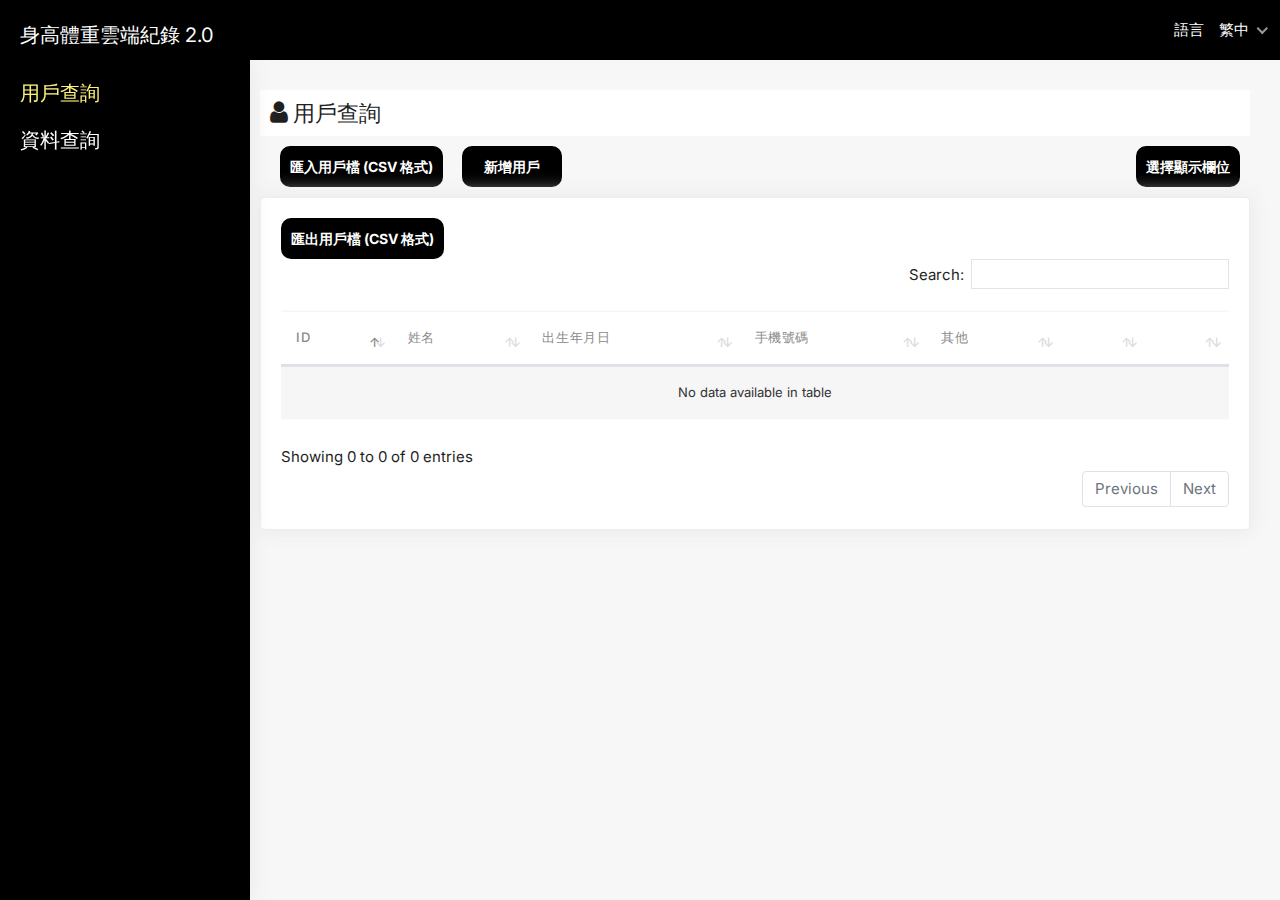
<file: index.html>
<!DOCTYPE html>
<html lang="en">
  <head>
   
    <script> 
      // Configuratiion
      var experimental=true;
      var local_api = false;
      
      if (local_api) {
        var apiUrlBase = "http://localhost:5000/";
      } else {
        //var apiUrlBase = "https://api-for-sql.herokuapp.com/";
        var apiUrlBase = "https://makerkang.com:5000/";
      }

      console.log(apiUrlBase);   
      
    </script>

    <meta charset="utf-8">
    <meta name="viewport" content="width=device-width, initial-scale=1.0, user-scalable=0">
    <meta name="description" content="RIZAP Web Tools">
    <meta name="keywords" content="admin, estimates, bootstrap, business, corporate, creative, management, minimal, modern, accounts, invoice, html5, responsive, CRM, Projects">
    <meta name="author" content="">
    <meta name="robots" content="noindex, nofollow">
    <title>HWBMI 雲端二代</title>

    <!-- Favicon -->
    <link rel="shortcut icon" type="image/x-icon" href="assets/img/favicon.png">

    <!-- Bootstrap CSS -->
    <link rel="stylesheet" href="assets/css/bootstrap.min.css">

    <!-- Fontawesome CSS -->
    <link rel="stylesheet" href="assets/css/font-awesome.min.css">

    <!--font style-->
    <link href="https://fonts.googleapis.com/css2?family=Inter:wght@200;300;400;500;600&display=swap" rel="stylesheet">

    <!-- Lineawesome CSS -->
    <link rel="stylesheet" href="assets/css/line-awesome.min.css">

    <!-- Select2 CSS -->
    <link rel="stylesheet" href="assets/css/select2.min.css">

    <!-- Datetimepicker CSS -->
    <link rel="stylesheet" href="assets/css/bootstrap-datetimepicker.min.css">

    <!-- Datatable CSS -->
    <link rel="stylesheet" href="assets/css/dataTables.bootstrap4.min.css">

    <!-- Theme CSS -->
    <link rel="stylesheet" href="assets/css/theme-settings.css">

    <!-- Loading CSS -->
    <link rel="stylesheet" href="assets/css/loading.css" />

    <!-- Main CSS -->
    <link rel="stylesheet" href="assets/css/style.css">
  </head>
  <body id="skin-color" class="inter">

    <!-- Main Wrapper -->
    <div class="main-wrapper">

      <!-- Header -->
      <div class="header" id="heading">
      <!--Move to heading.html, loaded by JS-->
      </div>
      <!-- /Header -->

      <!-- Sidebar -->
      <div class="sidebar" id="sidebar">
        <!-- Move to sidebar.html, loaded by JS-->           
      </div>
      <!-- /Sidebar -->
     
      <!-- User Page Wrapper -->
      <div class="page-wrapper" id="user-page">   
        <!-- Move to rsvPage.html, loaded by JS-->     
      </div>
      <!-- /User Page Wrapper -->     
      
      <!-- Data Page Wrapper -->
      <div class="page-wrapper" id="data-page">   
        <!-- Move to rsvPage.html, loaded by JS-->     
      </div>
      <!-- /Data Page Wrapper -->        
      
    </div>
    <!-- /Main Wrapper -->

    <!-- jQuery -->
    <script src="assets/js/jquery-3.5.0.min.js"></script>

    <!-- Bootstrap Core JS -->
    <script src="assets/js/popper.min.js"></script>
    <script src="assets/js/bootstrap.min.js"></script>

    <!-- Slimscroll JS -->
    <script src="assets/js/jquery.slimscroll.min.js"></script>

    <script src="assets/js/select2.min.js"></script>

    <!-- Datatable JS -->
    <script src="assets/js/jquery.dataTables.min.js"></script>
    <script src="assets/js/dataTables.bootstrap4.min.js"></script>

    <!-- Datetimepicker JS -->
    <script src="assets/js/moment.min.js"></script>
    <script src="assets/js/bootstrap-datetimepicker.min.js"></script>

    <!-- theme JS -->
    <script src="assets/js/theme-settings.js"></script>

    <!-- Custom JS -->
    <script src="assets/js/app.js"></script>

    <!-- loading JS -->
    <script src="assets/js/loading.js"></script>

    <!-- Multi-langs JS -->
    <script src="multiLangsTable.js"></script>	
    <script src="assets/js/multi-langs.js"></script>	

    <!--dataTables 1.7.0 -->
    <script src="assets/js/dataTables.buttons.min.js"></script>

    <!-- jszip 3.1.3-->
    <script src="assets/js/jszip.min.js"></script>
    
    <!-- JSBarCode-->
    <script src="assets/js/JsBarcode.all.min.js"></script>
    
    <!-- pdfmake 支援中文字型比較麻煩，不先用
    <script src="https://cdnjs.cloudflare.com/ajax/libs/pdfmake/0.1.53/pdfmake.min.js"></script>
    <script src="https://cdnjs.cloudflare.com/ajax/libs/pdfmake/0.1.53/vfs_fonts.js"></script>
    -->

    <!-- HTML5 export buttons for Buttons and DataTables. 2016 SpryMedia Ltd - datatables.net/license
    FileSaver.js (1.3.3) - MIT license Copyright © 2016 Eli Grey - http://eligrey.com -->
    <script src="assets/js/buttons.html5.min.js  "></script>

    <!-- My Functions all defined in functions.js-->
    <script src="functions.js"></script>
    
    <!-- Main Start-->
    <script type="text/javascript"> 
      
      var today = new Date();
      
      var users=[];
      
    
      // variables for each page data load status
      //var rsvData_is_loaded = false;

      // variables for Tables
      var userResult=[];
      var dataResult=[];
    
      loadPages();        
       
                    
    </script>
    
    <style>
      ::-webkit-calendar-picker-indicator {
        filter: invert(0.5);
      }
      
      .刪除按鈕 {
        font-size:14px;
        background-color:red; 
        color:white;
        border-width:0px;
        border-radius:5px;
        vertical-align:top; 
        margin-right:5px;
      }
      .顯示條碼 {
        font-size:14px;
        background-color: darkcyan; 
        color:white;
        border-width:0px;
        border-radius:5px;
        vertical-align:top; 
        margin-right:5px;
      }      
    </style>
    
    <div id="多國語言訊息" style="display:none">
      <span id="ml-信用卡">信用卡</span>
      <span id="ml-現金">現金</span>
      <span id="ml-無卡分期">無卡分期</span>
      <span id="ml-讀取資料">讀取資料</span>
      <span id="ml-讀取課程設定">讀取課程設定</span>
      <span id="ml-讀取合約">讀取合約</span>
    </div>

  </body>
</html>
</file>
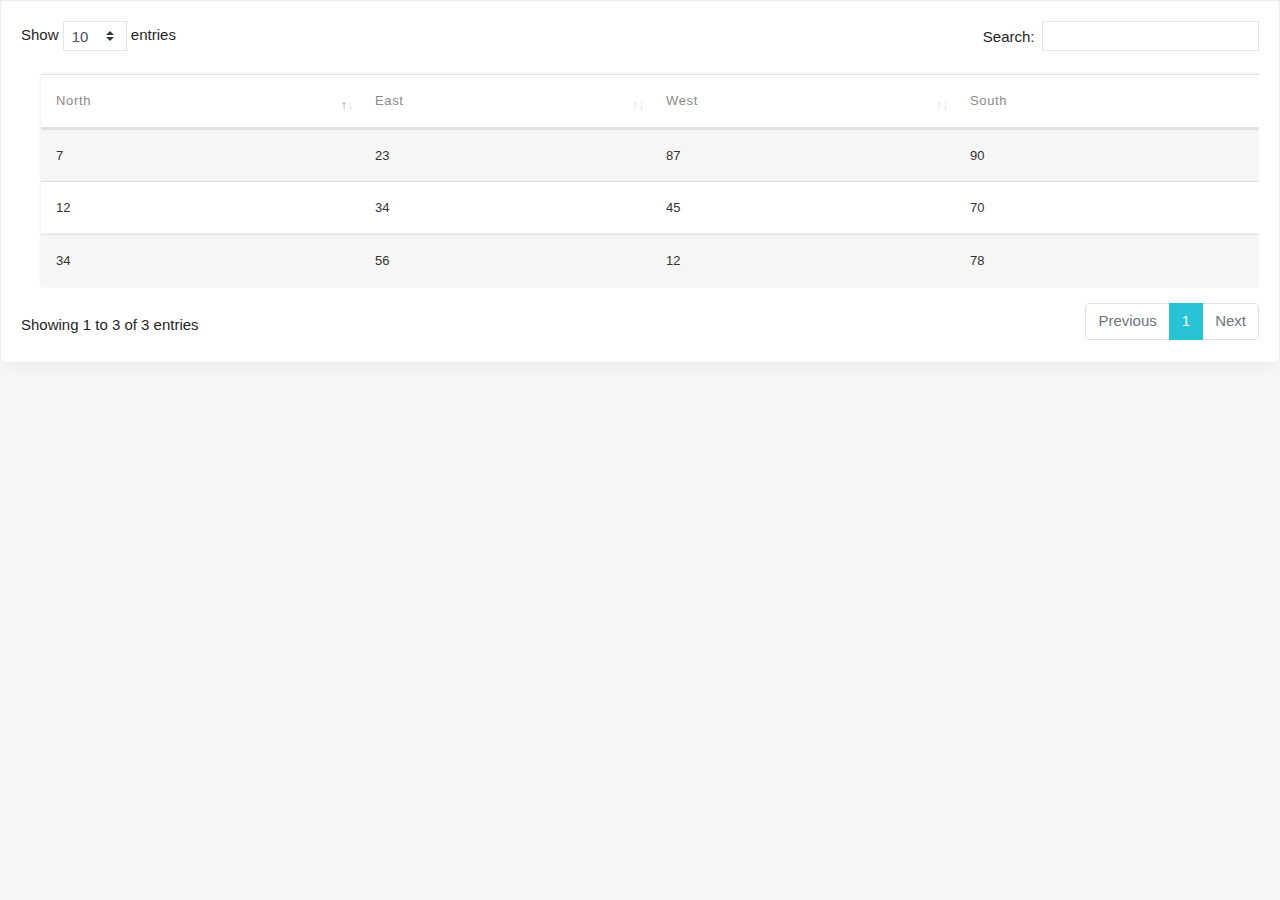
<file: simpleDataTables.html>
<!DOCTYPE html>
<html lang="en">
  <head>
  </head>
  <body>

    <div class="card mb-0">
        <div class="card-body">                
            <div class="table-responsive">

                <table id="myTable" class="table table-striped table-nowrap custom-table mb-0">
                    <thead>
                        <tr>									
                        </tr>
                    </thead>
                </table>

            </div>

        </div>
    </div>		

    <!-- Bootstrap CSS -->
    <link rel="stylesheet" href="assets/css/bootstrap.min.css">

    <!-- Datatable CSS -->
    <link rel="stylesheet" href="assets/css/dataTables.bootstrap4.min.css">

    <!-- Main CSS -->
      <link rel="stylesheet" href="assets/css/style.css">

    <script src="assets/js/jquery-3.5.0.min.js"></script>
    <script src="assets/js/jquery.dataTables.min.js"></script>
    <script src="assets/js/dataTables.bootstrap4.min.js"></script>
    <script src="assets/js/dataTables.buttons.min.js"></script>

    <script>
      var titleArray = ['North','East','West','South'];
      var columnArray =[];
      
      for(var i=0; i< titleArray.length;i++){
        columnArray.push({'title':'<span id="col-'+titleArray[i]+'">'+titleArray[i]+'</span>'});
      }
      //var columnArray = [{"title":"North"},{"title":"East"},{"title":"West"},{"title":"South"}];

      var dataArray = [ [12,34,45,70], [34,56,12,78], [7,23,87,90] ];
      
      $('#myTable').DataTable({ "columns": columnArray,"data": dataArray});
      $('#myTable').css("margin","20px");

    </script>

  </body>
</html>
</file>
<file: assets/css/theme-settings.css>
/*theme settings*/

.theme-title{
	color: #949090;
    font-size: 14px;
    margin: 0;
    padding-bottom: 10px;
}

.black-mode{
    background: #23272b;
}
.darkness {
	border: 1px solid #ccc;
    padding: 5px 12px;
    color: #fff;
    border-radius: 50px;
    border: 0;
    cursor: pointer;
}
.reset{
	background: #7d7d7d !important;
}
.sidebar-contact {
  position: fixed;
  top: 0%;
  right: -350px;
  /*transform: translateY(-50%);*/
  width: 350px;
  height: auto;
  /*padding:40px;*/
  background: #fff;
  
  box-sizing: border-box;
  transition: 0.5s;
  z-index: 9999;
}
.sidebar-contact .modal-body{
	overflow-y: auto;
}
.sidebar-contact p {
  font-size: 12px;
  color: #847d7d;
}
.apexcharts-zoom-icon, .apexcharts-reset-icon, .apexcharts-menu-icon, .apexcharts-title-text{
	display: none;
}

.sidebar-contact h4 {
  background: #efefef;
  padding: 1rem;
}

.scroll {
 height: 100vh;
 
}
.right .modal-header .col-md-5{
	display: none;
}
.scroll ul{
	border: 1px solid #eaeaea;
	margin-bottom: 10px;
}
.crms-title{margin: 0;padding: 10px;}
.scroll h5 {
  font-size: 16px;
  margin: 0;
  
}
.scroll hr{
	margin: 0;
}

.scroll p{
	color: #949090;
	font-size: 14px;
	margin: 0;
	padding-bottom: 10px;
}
.scroll .list-group-item{
	padding: 8px;
}
 .settings.right .modal-dialog{
	width: 400px;
}
.settings .modal-content{
	border-radius: 0;
}
.settings .close{
	position: absolute;
    right: 20px !important;
    width: auto;
    height: auto;
    background: none;
    color: #000;
    left: unset;
    top: 16px;
}
.sidebar-contact.active {
  right: 0;
}

.sidebar-icon-only #mail-label,
.sidebar-icon-only .contacts {
  display: none;
}

.sidebar-icon-only .sidebar .nav .nav-item .nav-link:hover {
  padding-left: 20px;
}

.mail-menu .active {
  background: #9a55ff;
}

.mail-menu .active,
.mail-menu .active i {
  color: #fff !important;
}

.sidebar-contact input,
.sidebar-contact textarea {
  width: 100%;
  height: 36px;
  padding: 5px;
  margin-bottom: 10px;
  box-sizing: border-box;
  border: 1px solid rgba(0, 0, 0, .5);
  outline: none;
}

.sidebar-contact h2 {
  margin: 0 0 20px;
  padding: 0;
}

.sidebar-contact textarea {
  height: 60px;
  resize: none;
}

.sidebar-contact input[type="submit"] {
  background: #00bcd4;
  color: #fff;
  cursor: pointer;
  border: none;
  font-size: 18px;
}

.sidebar-contact .toggle {
  position: absolute;
  width: 36px;
  text-align: center;
  cursor: pointer;
  background: #fed713;
  top: 225px;
  right: 350px;
  padding: 6px;
  color: #000;
  border-top-left-radius: 3px;
  border-bottom-left-radius: 3px;
}
.toggle-close .toggle{
	position: absolute;
	width: 36px;
	text-align: center;
	cursor: pointer;
	background: #fed713;
	top: 225px;
	right: 395px;
	padding: 6px;
	color: #000;
	border-top-left-radius: 3px;
	border-bottom-left-radius: 3px;
}
li br{
	display: none;
}
.fa-2x{font-size: 16px;}
.theme-colors li span{
	width: 18px;
	height: 18px;
	border-radius: 100%;
	display: inline-block;
	border: 1px solid #aba8a8;
	cursor: pointer;
}
.reset {
  padding: 3px 6px;
  border-radius: 25px;
  cursor: pointer;
  font-size: 12px;
}

.bgWhite {
  background: #fff;
}

.purple {
  background: #b66dff;
}

.green {
  background: #07cdae;
}

.yellow {
  background: #fed713;
}

.pink {
  background: #fe7096;
}

/*new class styles*/
.sidebar.newClass .nav-profile,
.sidebar.newClass .nav-profile:hover {
  background: rgba(255, 255, 255, 0.15) !important;
}
.newClass .navbar-menu-wrapper .search-field .input-group i,
.newClass .mdi-menu:before,
.newClass .text-black,
.newClass .navbar-menu-wrapper .navbar-nav .nav-item .nav-link i,
.newClass .navbar-menu-wrapper .navbar-nav .nav-item.dropdown .dropdown-toggle:after,
.newClass .nav .nav-item .nav-link,
.newClass .nav .nav-item .nav-link i,
.newClass .nav-item .nav-link,
.newClass h5, .newClass .sidebar-menu li a {
  color: #fff !important;
}
.newClass .dropdown .dropdown-menu .dropdown-item {
  color: #000;
}
.newClass .navbar-brand-wrapper {
  background: rgba(255, 255, 255, 0.12) !important;
}
.newClass .sidebar-menu li .active, .newClass .sidebar-menu li a:hover{
  background: rgba(255, 255, 255, 0.12) !important;
}
/*theme settings*/
.settings .close{
	background: none !important
}
.Default-font {
  padding: 0.75rem 10px;
}
.Default-font a {
  font-size: 12px;
}
.swatch-holder {
  width: 18px;
  height: 18px;
  line-height: 24px;
  margin: 5px 5px 0;
  transition: all .2s;
  opacity: .7;
  display: inline-block;
  border-radius: 30px;
  cursor: pointer;
}
.bg-primary {
  background-color: #fa255e !important;
}
.bg-black {
  background-color: #000 !important;
}
.bg-primary1 {
  background-color: #fa255e !important;
}
.bg-secondary1 {
  background-color: #e05915 !important;
}
.bg-secondary_1 {
  background-color: #e05915 !important;
}
.bg-success {
  background-color: #2c003e !important;
}
.bg-success1 {
  background-color: #512b58 !important;
}
.bg-info {
  background-color: #3fb3ac !important;
}
.bg-info1 {
  background-color: #3fb3ac !important;
}
.bg-warnings {
  background-color: #16817a !important;
}
.bg-warning1 {
  background-color: #024249 !important;
}
.bg-dangers {
  background-color: #1db955 !important;
}
.bg-danger1 {
  background-color: #1db955 !important;
}
.bg-vicious-stance {
  background-image: linear-gradient(60deg, #29323c 0%, #485563 100%) !important;
}
.bg-dark {
  background-color: #343a40;
}
.bg-focus {
  background-color: #444054 !important;
}
.bg-alternate {
  background-color: #794c8a !important;
}
.bg-midnight-bloom {
  background-image: linear-gradient(-20deg, #2b5876 0%, #4e4376 100%) !important;
}
.bg-night-sky {
  background-image: linear-gradient(to top, #1e3c72 0%, #1e3c72 1%, #2a5298 100%) !important;
}
.bg-slick-carbon {
  background-image: linear-gradient(to bottom, #323232 0%, #3F3F3F 40%, #1C1C1C 150%), linear-gradient(to top, rgba(255, 255, 255, 0.4) 0%, rgba(0, 0, 0, 0.25) 200%) !important;
  background-blend-mode: multiply;
}
.bg-asteroid {
  background-image: linear-gradient(to right, #0f2027, #203a43, #2c5364) !important;
}
.bg-royal {
  background-image: linear-gradient(to right, #141e30, #243b55) !important;
}
.bg-warm-flame {
  background-image: linear-gradient(45deg, #ff9a9e 0%, #fad0c4 99%, #fad0c4 100%) !important;
}
.bg-night-fade {
  background-image: linear-gradient(to top, #a18cd1 0%, #fbc2eb 100%) !important;
}
.bg-sunny-morning {
  background-image: linear-gradient(120deg, #f6d365 0%, #fda085 100%) !important;
}
.bg-tempting-azure {
  background-image: linear-gradient(120deg, #84fab0 0%, #8fd3f4 100%) !important;
}
.bg-amy-crisp {
  /*background-image: linear-gradient(120deg, #a6c0fe 0%, #f68084 100%) !important;*/
  background:linear-gradient(to right, rgb(213, 51, 105), rgb(203, 173, 109));
}
.bg-heavy-rain {
  background-image: linear-gradient(to top, #cfd9df 0%, #e2ebf0 100%) !important;
}
.bg-mean-fruit {
  background-image: linear-gradient(120deg, #fccb90 0%, #d57eeb 100%) !important;
}
.bg-malibu-beach {
  background-image: linear-gradient(to right, #4facfe 0%, #00f2fe 100%) !important;
}
.bg-deep-blue {
  background-image: linear-gradient(120deg, #e0c3fc 0%, #8ec5fc 100%) !important;
}
.bg-ripe-malin {
  background-image: linear-gradient(120deg, #f093fb 0%, #f5576c 100%) !important;
}
.bg-arielle-smile {
  background-image: radial-gradient(circle 248px at center, #16d9e3 0%, #30c7ec 47%, #46aef7 100%) !important;
}
.bg-plum-plate {
  background-image: linear-gradient(135deg, #667eea 0%, #764ba2 100%) !important;
}
.bg-happy-fisher {
  background-image: linear-gradient(120deg, #89f7fe 0%, #66a6ff 100%) !important;
}
.bg-happy-itmeo {
  background-image: linear-gradient(180deg, #2af598 0%, #009efd 100%) !important;
}
.bg-mixed-hopes {
  background-image: linear-gradient(to top, #c471f5 0%, #fa71cd 100%) !important;
}
.bg-strong-bliss {
  background-image: linear-gradient(to right, #f78ca0 0%, #f9748f 19%, #fd868c 60%, #fe9a8b 100%) !important;
}
.newClass .nav .active {
  color: #fff;
  background: rgba(255, 255, 255, 0.15) !important;
}
.roboto,
.roboto .navbar,
.roboto .form-control,
.roboto h1,
.roboto h2,
.roboto h3,
.roboto h4,
.roboto h5,
.roboto h6,
.roboto p,
.roboto span,
.roboto .sidebar, .roboto-font {
  font-family: 'Roboto', sans-serif;
}
.poppins,
.poppins .navbar,
.poppins .form-control,
.poppins h1,
.poppins h2,
.poppins h3,
.poppins h4,
.poppins h5,
.poppins h6,
.poppins p,
.poppins span,
.poppins .sidebar, .poppins-font {
  font-family: 'Poppins', sans-serif;
}
.monstret,
.monstret .navbar,
.monstret .form-control,
.monstret h1,
.monstret h2,
.monstret h3,
.monstret h4,
.monstret h5,
.monstret h6,
.monstret p,
.monstret span,
.monstret .sidebar, .montserrat-font {
  font-family: 'Montserrat', sans-serif;
}
.inter,
.inter .navbar,
.inter .form-control,
.inter h1,
.inter h2,
.inter h3,
.inter h4,
.inter h5,
.inter h6,
.inter p,
.inter span,
.inter .sidebar, .inter-font {
  font-family: 'Inter', sans-serif;
}

.font-family li {
  padding: 6px 12px;
  cursor: pointer;
  font-size: 12px;
  border-radius: 25px;
  background: #da8cff;
  color: #fff;
  border: 0;
}

.font-family {
  padding: 8px;
}
.defaultfont,
.defaultfont .navbar,
.defaultfont .form-control,
.defaultfont h1,
.defaultfont h2,
.defaultfont h3,
.defaultfont h4,
.defaultfont h5,
.defaultfont h6,
.defaultfont p,
.defaultfont span,
.defaultfont .sidebar {
  font-family: 'Inter', sans-serif;
}

/*skin colors total*/
.skinColor1 .bg-gradient-primary,
.skinColor1 .btn-gradient-primary,
.skinColor1 .btn-primary{
  background: #fa255e !important;
  border-color: #fa255e;
}
.skinColor2 .bg-gradient-primary,
.skinColor2 .btn-gradient-primary,
.skinColor2 .btn-primary {
  background: #e05915 !important;
  border-color: #e05915;
}
.skinColor3 .bg-gradient-primary,
.skinColor3 .btn-gradient-primary,
.skinColor3 .btn-primary {
  background: #2c003e !important;
  border-color: #2c003e;
}
.skinColor4 .bg-gradient-primary,
.skinColor4 .btn-gradient-primary,
.skinColor4 .btn-primary {
  background: #3fb3ac !important;
  border-color: #3fb3ac;
}
.skinColor5 .bg-gradient-primary,
.skinColor5 .btn-gradient-primary,
.skinColor5 .btn-primary {
  background: #16817a !important;
  border-color: #16817a;
}
.skinColor6 .bg-gradient-primary,
.skinColor6 .btn-gradient-primary,
.skinColor6 .btn-primary {
  background: #0c7b93 !important;
  border-color: #0c7b93;
}
.skinColor7 .bg-gradient-primary,
.skinColor7 .btn-gradient-primary,
.skinColor7 .btn-primary {
  background: #1db955 !important;
  border-color: #1db955;
}
.gradient1 .bg-gradient-primary,
.gradient1 .btn-gradient-primary,
.gradient1 .btn-primary {
  background: linear-gradient(120deg, #f6d365 0%, #fda085 100%) !important;
  border-color: #f6d365 !important;
}
.gradient2 .bg-gradient-primary,
.gradient2 .btn-gradient-primary,
.gradient2 .btn-primary {
  background: linear-gradient(120deg, #84fab0 0%, #8fd3f4 100%) !important;
  border-color: #84fab0 !important;
}
.gradient3 .bg-gradient-primary,
.gradient3 .btn-gradient-primary,
.gradient3 .btn-primary{
  background: linear-gradient(120deg, #a6c0fe 0%, #f68084 100%) !important;
  border-color: #a6c0fe !important;
}
.gradient4 .bg-gradient-primary,
.gradient4 .btn-gradient-primary,
.gradient4 .btn-primary{
  background: linear-gradient(120deg, #fccb90 0%, #d57eeb 100%) !important;
  border-color: #fccb90 !important;
}
.gradient5 .bg-gradient-primary,
.gradient5 .btn-gradient-primary,
.gradient5 .btn-primary {
  background: linear-gradient(to right, #4facfe 0%, #00f2fe 100%) !important;
  border-color: #4facfe !important;
}
.gradient6 .bg-gradient-primary,
.gradient6 .btn-gradient-primary,
.gradient6 .btn-primary {
  background: linear-gradient(120deg, #f093fb 0%, #f5576c 100%) !important;
  border-color: #f093fb !important;
}
.gradient7 .bg-gradient-primary,
.gradient7 .btn-gradient-primary,
.gradient7 .btn-primary {
  background: radial-gradient(circle 248px at center, #16d9e3 0%, #30c7ec 47%, #46aef7 100%) !important;
  border-color: #16d9e3 !important;
}
.gradient8 .bg-gradient-primary,
.gradient8 .btn-gradient-primary,
.gradient8 .btn-primary {
  background: linear-gradient(135deg, #667eea 0%, #764ba2 100%) !important;
  border-color: #667eea !important;
}

/*.theme-white .bg-gradient-primary,
.theme-white .btn-gradient-primary,
.theme-white .btn-primary {
  background: #fff !important;
  border-color: #fff !important;

}*/

.theme-orange .bg-gradient-primary,
.theme-orange .btn-gradient-primary,
.theme-orange .btn-primary {
  background: linear-gradient(120deg, #f6d365 0%, #fda085 100%) !important;
  border-color: #f6d365 !important;
}
.theme-blue .bg-gradient-primary,
.theme-blue .btn-gradient-primary,
.theme-blue .btn-primary {
  background: linear-gradient(120deg, #84fab0 0%, #8fd3f4 100%) !important;
  border-color: #84fab0 !important;
}
.theme-grey .bg-gradient-primary,
.theme-grey .btn-gradient-primary,
.theme-grey .btn-primary{
  /*background: linear-gradient(120deg, #a6c0fe 0%, #f68084 100%) !important;*/
  background: linear-gradient(to right, rgb(213, 51, 105), rgb(203, 173, 109));
  border-color: #a6c0fe !important;
}
.theme-lgrey .bg-gradient-primary,
.theme-lgrey .btn-gradient-primary,
.theme-lgrey .btn-primary{
  background: linear-gradient(120deg, #fccb90 0%, #d57eeb 100%) !important;
  border-color: #fccb90 !important;
}
.theme-dblue .bg-gradient-primary,
.theme-dblue .btn-gradient-primary,
.theme-dblue .btn-primary {
  background: linear-gradient(to right, #4facfe 0%, #00f2fe 100%) !important;
  border-color: #4facfe !important;
}
.theme-pink .bg-gradient-primary,
.theme-pink .btn-gradient-primary,
.theme-pink .btn-primary {
  background: linear-gradient(120deg, #f093fb 0%, #f5576c 100%) !important;
  border-color: #f093fb !important;
}
.theme-purple .bg-gradient-primary,
.theme-purple .btn-gradient-primary,
.theme-purple .btn-primary {
   background: linear-gradient(135deg, #667eea 0%, #764ba2 100%) !important;
  border-color: #667eea !important;
}


.theme-solid-pink .bg-gradient-primary,
.theme-solid-pink .btn-gradient-primary,
.theme-solid-pink .btn-primary{
  background: #fa255e !important;
  border-color: #fa255e;
}
.theme-solid-black .bg-gradient-primary,
.theme-solid-black .btn-gradient-primary,
.theme-solid-black .btn-primary{
  background: #000 !important;
  border-color: #000;
}
.theme-solid-orange .bg-gradient-primary,
.theme-solid-orange .btn-gradient-primary,
.theme-solid-orange .btn-primary {
  background: #e05915 !important;
  border-color: #e05915;
}
.theme-solid-purple .bg-gradient-primary,
.theme-solid-purple .btn-gradient-primary,
.theme-solid-purple .btn-primary {
  background: #55ce63 !important;
  border-color: #55ce63;
}
.theme-solid-blue .bg-gradient-primary,
.theme-solid-blue .btn-gradient-primary,
.theme-solid-blue .btn-primary {
  background: #3fb3ac !important;
  border-color: #3fb3ac;
}
.theme-solid-green .bg-gradient-primary,
.theme-solid-green .btn-gradient-primary,
.theme-solid-green .btn-primary {
  background: #16817a !important;
  border-color: #16817a;
}




.header-solid-pink .header, .sidebar-solid-pink .sidebar{
  background: #fa255e !important;
  
}
.header-solid-black .header, .sidebar-solid-black .sidebar{
  background: #000 !important;
  
}
.header-solid-orange .header, .sidebar-solid-orange .sidebar{
  background: #e05915 !important;
  
}
.header-solid-purple .header, .sidebar-solid-purple .sidebar {
  background: #55ce63  !important;
  
}
.header-solid-blue .header, .sidebar-solid-blue .sidebar{
  background: #3fb3ac !important;
  
}
.header-solid-green .header, .sidebar-solid-green .sidebar {
  background: #16817a !important;
  
}

.header-gradient-color1 .header, .sidebar-gradient-color1 .sidebar{
 background-image: linear-gradient(120deg, #f6d365 0%, #fda085 100%) !important;

}
.header-gradient-color2 .header, .sidebar-gradient-color2 .sidebar{
  background-image: linear-gradient(120deg, #84fab0 0%, #8fd3f4 100%) !important;
}
.header-gradient-color3 .header, .sidebar-gradient-color3 .sidebar {
  background-image: linear-gradient(to right, rgb(213, 51, 105), rgb(203, 173, 109)) !important;
}
.header-gradient-color4 .header, .sidebar-gradient-color4 .sidebar{
  background-image: linear-gradient(120deg, #fccb90 0%, #d57eeb 100%) !important;
}
.header-gradient-color5 .header,  .sidebar-gradient-color5 .sidebar{
  background-image: linear-gradient(to right, #4facfe 0%, #00f2fe 100%) !important;
}
.header-gradient-color6 .header, .sidebar-gradient-color6 .sidebar {
  background-image: linear-gradient(120deg, #f093fb 0%, #f5576c 100%) !important;
}
.header-gradient-color7 .header, .sidebar-gradient-color7 .sidebar {
 background-image: linear-gradient(135deg, #667eea 0%, #764ba2 100%) !important;
}



.header-solid-pink .header .has-arrow .dropdown-toggle:after, .header-solid-orange .header .has-arrow .dropdown-toggle:after,
.header-solid-purple .header .has-arrow .dropdown-toggle:after, .header-solid-blue .header .has-arrow .dropdown-toggle:after,
.header-solid-green .header .has-arrow .dropdown-toggle:after,

.header-gradient-color1 .header .has-arrow .dropdown-toggle:after, .header-gradient-color2 .header .has-arrow .dropdown-toggle:after,
.header-gradient-color3 .header .has-arrow .dropdown-toggle:after, .header-gradient-color4 .header .has-arrow .dropdown-toggle:after,
.header-gradient-color5 .header .has-arrow .dropdown-toggle:after, .header-gradient-color6 .header .has-arrow .dropdown-toggle:after,
.header-gradient-color7 .header .has-arrow .dropdown-toggle:after
{
	border-bottom: 2px solid #fff;
    border-right: 2px solid #fff;
}

.header-solid-pink .header .user-menu.nav > li > a,.header-solid-orange .header .user-menu.nav > li > a,
.header-solid-purple .header .user-menu.nav > li > a,.header-solid-blue .header .user-menu.nav > li > a,
.header-solid-green .header .user-menu.nav > li > a, .sidebar-solid-pink .sidebar .sidebar-menu li a,
.sidebar-solid-orange .sidebar .sidebar-menu li a, .sidebar-solid-purple .sidebar .sidebar-menu li a,
.sidebar-solid-blue .sidebar .sidebar-menu li a, .sidebar-solid-green .sidebar .sidebar-menu li a,
.header-solid-black .header .user-menu.nav > li > a,

.header-gradient-color1 .user-menu.nav > li > a, .header-gradient-color2 .user-menu.nav > li > a,
.header-gradient-color3 .user-menu.nav > li > a, .header-gradient-color4 .user-menu.nav > li > a,
.header-gradient-color5 .user-menu.nav > li > a, .header-gradient-color6 .user-menu.nav > li > a,
.header-gradient-color7 .user-menu.nav > li > a,

.sidebar-solid-pink .sidebar .menu-title, .sidebar-solid-orange .sidebar .menu-title, .sidebar-solid-purple .sidebar .menu-title,
.sidebar-solid-blue .sidebar .menu-title, .sidebar-solid-green .sidebar .menu-title,.sidebar-solid-black .sidebar .menu-title,

.sidebar-gradient-color1 .menu-title, .sidebar-gradient-color2 .menu-title, .sidebar-gradient-color3 .menu-title,
.sidebar-gradient-color4 .menu-title, .sidebar-gradient-color5 .menu-title, .sidebar-gradient-color6 .menu-title,
.sidebar-gradient-color7 .menu-title,

.sidebar-gradient-color1 .sidebar .sidebar-menu li a, .sidebar-gradient-color2 .sidebar .sidebar-menu li a,
.sidebar-gradient-color3 .sidebar .sidebar-menu li a, .sidebar-gradient-color4 .sidebar .sidebar-menu li a,
.sidebar-gradient-color5 .sidebar .sidebar-menu li a, .sidebar-gradient-color6 .sidebar .sidebar-menu li a,
.sidebar-gradient-color7 .sidebar .sidebar-menu li a
 
{
	color: #fff !important;
}
.sidebar-solid-pink .sidebar .nav-profile, .sidebar-solid-pink .sidebar .sidebar-menu li a:hover, 
.sidebar-solid-pink .sidebar .sidebar-menu li .active,
.sidebar-solid-orange .sidebar .nav-profile, .sidebar-solid-orange .sidebar .sidebar-menu li a:hover, 
.sidebar-solid-orange .sidebar .sidebar-menu li .active,
.sidebar-solid-purple .sidebar .nav-profile, .sidebar-solid-purple .sidebar .sidebar-menu li a:hover, 
.sidebar-solid-purple .sidebar .sidebar-menu li .active,
.sidebar-solid-blue .sidebar .nav-profile, .sidebar-solid-blue .sidebar .sidebar-menu li a:hover, 
.sidebar-solid-blue .sidebar .sidebar-menu li .active,
.sidebar-solid-green .sidebar .nav-profile, .sidebar-solid-green .sidebar .sidebar-menu li a:hover, 
.sidebar-solid-green .sidebar .sidebar-menu li .active,
.sidebar-solid-black .sidebar .nav-profile, .sidebar-solid-black .sidebar .sidebar-menu li a:hover, 
.sidebar-solid-black .sidebar .sidebar-menu li .active,


.sidebar-gradient-color1 .sidebar .nav-profile, .sidebar-gradient-color1 .sidebar .sidebar-menu li a:hover, 
.sidebar-gradient-color1 .sidebar .sidebar-menu li .active,
.sidebar-gradient-color2 .sidebar .nav-profile, .sidebar-gradient-color2 .sidebar .sidebar-menu li a:hover, 
.sidebar-gradient-color2 .sidebar .sidebar-menu li .active,
.sidebar-gradient-color3 .sidebar .nav-profile, .sidebar-gradient-color3 .sidebar .sidebar-menu li a:hover, 
.sidebar-gradient-color3 .sidebar .sidebar-menu li .active,
.sidebar-gradient-color4 .sidebar .nav-profile, .sidebar-gradient-color4 .sidebar .sidebar-menu li a:hover, 
.sidebar-gradient-color4 .sidebar .sidebar-menu li .active,
.sidebar-gradient-color5 .sidebar .nav-profile, .sidebar-gradient-color5 .sidebar .sidebar-menu li a:hover, 
.sidebar-gradient-color5 .sidebar .sidebar-menu li .active,
.sidebar-gradient-color6 .sidebar .nav-profile, .sidebar-gradient-color6 .sidebar .sidebar-menu li a:hover, 
.sidebar-gradient-color6 .sidebar .sidebar-menu li .active,
.sidebar-gradient-color7 .sidebar .nav-profile, .sidebar-gradient-color7 .sidebar .sidebar-menu li a:hover, 
.sidebar-gradient-color7 .sidebar .sidebar-menu li .active,

 
.sidebar-solid-pink .sidebar-menu li.active a,
.sidebar-solid-orange  .sidebar-menu li.active a,
.sidebar-solid-purple .sidebar-menu li.active a,
.sidebar-solid-blue  .sidebar-menu li.active a,
.sidebar-solid-green  .sidebar-menu li.active a,
.sidebar-solid-black  .sidebar-menu li.active a,

.sidebar-gradient-color1  .sidebar-menu li.active a,
.sidebar-gradient-color2  .sidebar-menu li.active a,
.sidebar-gradient-color3  .sidebar-menu li.active a,
.sidebar-gradient-color4  .sidebar-menu li.active a,
.sidebar-gradient-color5  .sidebar-menu li.active a,
.sidebar-gradient-color6  .sidebar-menu li.active a,
.sidebar-gradient-color7  .sidebar-menu li.active a

{
	background: rgba(255, 255, 255, 0.15);
}


.header-solid-pink .header .user-menu.nav > li > a .badge, .header-solid-orange .header .user-menu.nav > li > a .badge,
.header-solid-purple .header .user-menu.nav > li > a .badge, .header-solid-blue .header .user-menu.nav > li > a .badge,
.header-solid-green .header .user-menu.nav > li > a .badge,.header-solid-black .header .user-menu.nav > li > a .badge,

.header-gradient-color1 .header .user-menu.nav > li > a .badge, .header-gradient-color2 .header .user-menu.nav > li > a .badge,
.header-gradient-color3 .header .user-menu.nav > li > a .badge, .header-gradient-color4 .header .user-menu.nav > li > a .badge,
.header-gradient-color5 .header .user-menu.nav > li > a .badge, .header-gradient-color6 .header .user-menu.nav > li > a .badge,
.header-gradient-color7 .header .user-menu.nav > li > a .badge{
	background: rgba(255, 255, 255, 0.15);
}

.sidebar-solid-pink .sidebar .sidebar-menu li .label-icon:hover ,
.sidebar-solid-orange .sidebar .sidebar-menu li .label-icon:hover, 
.sidebar-solid-purple .sidebar .sidebar-menu li .label-icon:hover, 
.sidebar-solid-blue .sidebar .sidebar-menu li .label-icon:hover, 
.sidebar-solid-green .sidebar .sidebar-menu li .label-icon:hover,
.sidebar-solid-black .sidebar .sidebar-menu li .label-icon:hover, 

.sidebar-gradient-color1 .sidebar .sidebar-menu li .label-icon:hover, 
.sidebar-gradient-color2 .sidebar .sidebar-menu li .label-icon:hover, 
.sidebar-gradient-color3 .sidebar .sidebar-menu li .label-icon:hover, 
.sidebar-gradient-color4 .sidebar .sidebar-menu li .label-icon:hover, 
.sidebar-gradient-color5 .sidebar .sidebar-menu li .label-icon:hover, 
.sidebar-gradient-color6 .sidebar .sidebar-menu li .label-icon:hover, 
.sidebar-gradient-color7 .sidebar .sidebar-menu li .label-icon:hover
{
	background: transparent !important;
}
.header-solid-pink .header .bar-icon span, .header-solid-orange .header .bar-icon span, .header-solid-purple .header .bar-icon span,
.header-solid-blue .header .bar-icon span, .header-solid-green .header .bar-icon span, .header-solid-pink .header .fa-bars,
.header-solid-black .header .bar-icon span,

.header-gradient-color1 .header .bar-icon span, .header-gradient-color2 .header .bar-icon span, .header-gradient-color3 .header .bar-icon span,
.header-gradient-color4 .header .bar-icon span, .header-gradient-color5 .header .bar-icon span, .header-gradient-color6 .header .bar-icon span,
.header-gradient-color7 .header .bar-icon span
{
	background: #fff;
}


.dark-mode span{
	background: #000 !important;
    height: 18px;
    width: 18px;
    border-radius: 100%;
    display: inline-block;
    border: 1px solid #aba8a8;
    cursor: pointer;
    position: relative;
    top: 4px;
}
.theme-dark{
	background: #23272b;
}
.theme-dark .sidebar, .theme-dark .header{
	background: #16191c !important;
	box-shadow: none;
}
.theme-dark .sidebar-menu li.active a{
	background: rgba(255, 255, 255, 0.15);
}
.theme-dark .card{
	box-shadow: none;
	background: none;
	border: 0;
}
.theme-dark .table > thead > tr > th, .theme-dark .table td, .table th{
	border-color: transparent;
	border: 0;
}
.table-striped>tbody>tr:nth-of-type(2n+1){
	background: none;
}
.theme-dark .table, .theme-dark .dataTables_length {
    color: #bbc4cc;
}
.theme-dark .custom-table tr{
	background-color: #16191c;
    box-shadow: unset;
}
.theme-dark .bg-white{
	background: #16191c !important; 
}
.theme-dark .custom-select{
	background: #16191c; 
	border: 0;
}
.theme-dark .bg-gradient-primary, .theme-dark .btn-gradient-primary, .theme-dark .btn-primary {
    background: rgba(255, 255, 255, 0.15);
    color: #fff;
    box-shadow: none !important;
    border: 0;
}
.theme-dark .page-title, .theme-dark .fa-th, .theme-dark .nav-profile-text i, .theme-dark .page-header .dropdown-toggle{
	color: #fff;
}
.theme-dark .table .card-body{
	padding: 0;
}
.theme-dark .page-item.disabled .page-link, .theme-dark .right .modal-content, .theme-dark .accordion-body
{
	background: #16191c;
}
.theme-dark .pagination .active a{
	background-color: rgba(255, 255, 255, 0.15);
    border-color: rgba(255, 255, 255, 0.15);
}
.theme-dark .all-reports .nav-tabs .nav-link.active, .theme-dark .all-reports .nav-tabs .nav-link:hover, 
.theme-dark .form-control, .theme-dark .comp-section .card, .theme-dark .comp-section .list-group-item, .theme-dark .card-header,
.theme-dark .accordion-header{
	background-color: rgba(255, 255, 255, 0.15);
	color: #fff;
}
.theme-dark .tasks__item.active .accordion-header, .theme-dark .nav-tabs.nav-tabs-solid>li>a.active{
	background: #16191c;
	color: #fff;
	border-color: #fff;
}
.theme-dark .right .bg-gradient-danger{
	background: linear-gradient(to right, #ffbf96, #fe7096)
}
.theme-dark .right .card-body h4, .theme-dark .scroll h5{
	color: #fff;
}
.theme-dark .settings .list-group-item, .theme-dark .font-family li{
	background: rgba(255, 255, 255, 0.15);
    color: #fff;
}
.theme-dark .comp-section .card-body{
	padding: 1.25rem;
}
.theme-dark .page-header h4, .theme-dark .card-title, .theme-dark .comp-section .section-title, 
.theme-dark .modal-title, .theme-dark .right .close, .theme-dark .modal-header .close, .theme-dark .badge{
	color: #fff;
}
.theme-dark p, .theme-dark ol, .theme-dark ul,.theme-dark span, .theme-dark .card-body h4, .theme-dark .dataTables_info, .theme-dark .col-form-label, .theme-dark label{
	color: #bbc4cc;
}
.theme-dark .comp-section .card-title{
	color: #000;
}
.theme-dark .right form h4 {
    padding: 10px 10px;
    background: rgba(255, 255, 255, 0.15);
    color: #fff;
}
.theme-dark .sidebar .nav-profile, .theme-dark .sidebar-menu li a:hover, .theme-dark .sidebar-menu li .active{
	background: rgba(255, 255, 255, 0.15);
    color: #fff;
}
.theme-dark .kanban-centered .kanban-entry .kanban-entry-inner .kanban-label{
	box-shadow: none;
}
.theme-dark #add-new-list .modal-content{
  background: #16191c;
}
.theme-dark  select{
  color: #16191c;
}
.theme-dark .email-header button{
 background: rgba(255, 255, 255, 0.15);
 color: #fff;
}
.theme-dark .faq-card .card .card-header h4>a, .theme-dark .inner-content h3, .theme-dark .privacy_policies,
 .theme-dark .comp-buttons h4{
  color: #fff;
}
</file>
<file: assets/css/loading.css>
.number-to-right {
  text-align: right;
}

.spin-spinning {
    position: static;
    display: inline-block;
    opacity: 1;
}
.spin{
    position: fixed;
    top: 100px;/*300px;*/
    bottom: 0;
    left: 0;
    right: 0;
    width: 100%;
    height: 80vh;
    display: flex;
    flex-direction: column;
    justify-content: center;
    align-items: center;
    background: rgba(255,255,255,0.7);
    -webkit-box-sizing: border-box;
    box-sizing: border-box;
    margin: 0;
    padding: 0;
/*    color: rgba(0,0,0,0.65);*/
    font-size: 14px;
    font-variant: tabular-nums;
    line-height: 1.5;
    -webkit-font-feature-settings: 'tnum';
    font-feature-settings: 'tnum';
/*    color: #1890ff;*/
    color: #555555;
    text-align: center;
    vertical-align: middle;
    -webkit-transition: -webkit-transform .3s cubic-bezier(.78, .14, .15, .86);
    transition: -webkit-transform .3s cubic-bezier(.78, .14, .15, .86);
    transition: transform .3s cubic-bezier(.78, .14, .15, .86);
    transition: transform .3s cubic-bezier(.78, .14, .15, .86), -webkit-transform .3s cubic-bezier(.78, .14, .15, .86);
}
.spin-lg .spin-dot{
  
    font-size: 3.8rem;
    /*margin-bottom: 30%;*/
}
.spin-dot-spin {
    -webkit-transform: rotate(45deg);
    -ms-transform: rotate(45deg);
    transform: rotate(45deg);
    -webkit-animation: antRotate 1.2s infinite linear;
    animation: antRotate 1.2s infinite linear;
}
.spin-dot {
    position: relative;
    display: inline-block;
    font-size: 50px;
    width: 1em;
    height: 1em;
}
.spin-lg .spin-dot i {
    width: 1.35rem; /*dot size*/
    height: 1.35rem;
/*
    width: 0.35rem;
    height: 0.35rem;  
*/
}
.spin-dot-item:nth-child(1) {
    top: 0;
    left: 0;
    opacity: 0.47;
}
.spin-dot-item:nth-child(2) {
    top: 0;
    right: 0;
    opacity: 0.84;
    -webkit-animation-delay: .4s;
    animation-delay: .4s;
}
.spin-dot-item:nth-child(3) {
    right: 0;
    bottom: 0;
    opacity: 0.55;
    -webkit-animation-delay: .8s;
    animation-delay: .8s;
}
.spin-dot-item:nth-child(4) {
    bottom: 0;
    left: 0;
    opacity: 0.7;
    -webkit-animation-delay: 1.2s;
    animation-delay: 1.2s;
}
.spin-dot-item {
    position: absolute;
    display: block;
    width: 9px; 
    height: 9px;
/*    background-color: #1890ff;*/
    background-color: #555555;
    border-radius: 100%;
    -webkit-transform: scale(.75);
    -ms-transform: scale(.75);
    transform: scale(.75);
    -webkit-transform-origin: 50% 50%;
    -ms-transform-origin: 50% 50%;
    transform-origin: 50% 50%;
    opacity: .3;
    -webkit-animation: antSpinMove 1s infinite linear alternate;
    animation: antSpinMove 1s infinite linear alternate;
}
.tips{
    font-size: 2.3rem;  
    font-family:'Noto Sans TC'; 
/*    font-size: 0.3rem;*/
    margin-bottom: 30%;
    margin-top: 0.5rem;
}
@keyframes antRotate{to{-webkit-transform:rotate(405deg)}}
</file>
<file: assets/css/line-awesome.min.css>
/*!
 *  Line Awesome 1.1.0 by @icons_8 - https://icons8.com/line-awesome
 *  License - https://icons8.com/good-boy-license/ (Font: SIL OFL 1.1, CSS: MIT License)
 *
 * Made with love by Icons8 [ https://icons8.com/ ] using FontCustom [ https://github.com/FontCustom/fontcustom ]
 *
 * Contacts:
 *    [ https://icons8.com/contact ]
 *
 * Follow Icon8 on
 *    Twitter [ https://twitter.com/icons_8 ]
 *    Facebook [ https://www.facebook.com/Icons8 ]
 *    Google+ [ https://plus.google.com/+Icons8 ]
 *    GitHub [ https://github.com/icons8 ]
 */.la,.la-stack{display:inline-block}.la-fw,.la-li{text-align:center}@font-face{font-family:LineAwesome;src:url(../fonts/line-awesome.eot?v=1.1.);src:url(../fonts/line-awesome.eot??v=1.1.#iefix) format("embedded-opentype"),url(../fonts/line-awesome.woff2?v=1.1.) format("woff2"),url(../fonts/line-awesome.woff?v=1.1.) format("woff"),url(../fonts/line-awesome.ttf?v=1.1.) format("truetype"),url(../fonts/line-awesome.svg?v=1.1.#fa) format("svg");font-weight:400;font-style:normal}@media screen and (-webkit-min-device-pixel-ratio:0){@font-face{font-family:LineAwesome;src:url(../fonts/line-awesome.svg?v=1.1.#fa) format("svg")}}.la{font:normal normal normal 16px/1 LineAwesome;font-size:inherit;text-decoration:inherit;text-rendering:optimizeLegibility;text-transform:none;-moz-osx-font-smoothing:grayscale;-webkit-font-smoothing:antialiased;font-smoothing:antialiased}.la-lg{font-size:1.33333333em;line-height:.75em;vertical-align:-15%}.la-2x{font-size:2em}.la-3x{font-size:3em}.la-4x{font-size:4em}.la-5x{font-size:5em}.la-fw{width:1.28571429em}.la-ul{padding-left:0;margin-left:2.14285714em;list-style-type:none}.la-ul>li{position:relative}.la-li{position:absolute;left:-2.14285714em;width:2.14285714em;top:.14285714em}.la-li.la-lg{left:-1.85714286em}.la-border{padding:.2em .25em .15em;border:.08em solid #eee;border-radius:.1em}.pull-right{float:right}.pull-left{float:left}.li.pull-left{margin-right:.3em}.li.pull-right{margin-left:.3em}.la-spin{-webkit-animation:fa-spin 2s infinite linear;animation:fa-spin 2s infinite linear}@-webkit-keyframes fa-spin{0%{-webkit-transform:rotate(0);transform:rotate(0)}100%{-webkit-transform:rotate(359deg);transform:rotate(359deg)}}@keyframes fa-spin{0%{-webkit-transform:rotate(0);transform:rotate(0)}100%{-webkit-transform:rotate(359deg);transform:rotate(359deg)}}.la-rotate-90{filter:progid:DXImageTransform.Microsoft.BasicImage(rotation=1);-webkit-transform:rotate(90deg);-ms-transform:rotate(90deg);transform:rotate(90deg)}.la-rotate-180{filter:progid:DXImageTransform.Microsoft.BasicImage(rotation=2);-webkit-transform:rotate(180deg);-ms-transform:rotate(180deg);transform:rotate(180deg)}.la-rotate-270{filter:progid:DXImageTransform.Microsoft.BasicImage(rotation=3);-webkit-transform:rotate(270deg);-ms-transform:rotate(270deg);transform:rotate(270deg)}.la-flip-horizontal{filter:progid:DXImageTransform.Microsoft.BasicImage(rotation=0, mirror=1);-webkit-transform:scale(-1,1);-ms-transform:scale(-1,1);transform:scale(-1,1)}.la-flip-vertical{filter:progid:DXImageTransform.Microsoft.BasicImage(rotation=2, mirror=1);-webkit-transform:scale(1,-1);-ms-transform:scale(1,-1);transform:scale(1,-1)}:root .la-flip-horizontal,:root .la-flip-vertical,:root .la-rotate-180,:root .la-rotate-270,:root .la-rotate-90{filter:none}.la-stack{position:relative;width:2em;height:2em;line-height:2em;vertical-align:middle}.la-stack-1x,.la-stack-2x{position:absolute;left:0;width:100%;text-align:center}.la-stack-1x{line-height:inherit}.la-stack-2x{font-size:2em}.la-inverse{color:#fff}.la-500px:before{content:"\f100"}.la-adjust:before{content:"\f101"}.la-adn:before{content:"\f102"}.la-align-center:before{content:"\f103"}.la-align-justify:before{content:"\f104"}.la-align-left:before{content:"\f105"}.la-align-right:before{content:"\f106"}.la-amazon:before{content:"\f107"}.la-ambulance:before{content:"\f108"}.la-anchor:before{content:"\f109"}.la-android:before{content:"\f10a"}.la-angellist:before{content:"\f10b"}.la-angle-double-down:before{content:"\f10c"}.la-angle-double-left:before{content:"\f10d"}.la-angle-double-right:before{content:"\f10e"}.la-angle-double-up:before{content:"\f10f"}.la-angle-down:before{content:"\f110"}.la-angle-left:before{content:"\f111"}.la-angle-right:before{content:"\f112"}.la-angle-up:before{content:"\f113"}.la-apple:before{content:"\f114"}.la-archive:before{content:"\f115"}.la-area-chart:before{content:"\f116"}.la-arrow-circle-down:before{content:"\f117"}.la-arrow-circle-left:before{content:"\f118"}.la-arrow-circle-o-down:before{content:"\f119"}.la-arrow-circle-o-left:before{content:"\f11a"}.la-arrow-circle-o-right:before{content:"\f11b"}.la-arrow-circle-o-up:before{content:"\f11c"}.la-arrow-circle-right:before{content:"\f11d"}.la-arrow-circle-up:before{content:"\f11e"}.la-arrow-down:before{content:"\f11f"}.la-arrow-left:before{content:"\f120"}.la-arrow-right:before{content:"\f121"}.la-arrow-up:before{content:"\f122"}.la-arrows:before{content:"\f123"}.la-arrows-alt:before{content:"\f124"}.la-arrows-h:before{content:"\f125"}.la-arrows-v:before{content:"\f126"}.la-asterisk:before{content:"\f127"}.la-at:before{content:"\f128"}.la-automobile:before{content:"\f129"}.la-backward:before{content:"\f12a"}.la-balance-scale:before{content:"\f12b"}.la-ban:before{content:"\f12c"}.la-bank:before{content:"\f12d"}.la-bar-chart:before{content:"\f12e"}.la-bar-chart-o:before{content:"\f12f"}.la-barcode:before{content:"\f130"}.la-bars:before{content:"\f131"}.la-battery-0:before{content:"\f132"}.la-battery-1:before{content:"\f133"}.la-battery-2:before{content:"\f134"}.la-battery-3:before{content:"\f135"}.la-battery-4:before{content:"\f136"}.la-battery-empty:before{content:"\f137"}.la-battery-full:before{content:"\f138"}.la-battery-half:before{content:"\f139"}.la-battery-quarter:before{content:"\f13a"}.la-battery-three-quarters:before{content:"\f13b"}.la-bed:before{content:"\f13c"}.la-beer:before{content:"\f13d"}.la-behance:before{content:"\f13e"}.la-behance-square:before{content:"\f13f"}.la-bell:before{content:"\f140"}.la-bell-o:before{content:"\f141"}.la-bell-slash:before{content:"\f142"}.la-bell-slash-o:before{content:"\f143"}.la-bicycle:before{content:"\f144"}.la-binoculars:before{content:"\f145"}.la-birthday-cake:before{content:"\f146"}.la-bitbucket:before{content:"\f147"}.la-bitbucket-square:before{content:"\f148"}.la-bitcoin:before{content:"\f149"}.la-black-tie:before{content:"\f14a"}.la-bold:before{content:"\f14b"}.la-bolt:before{content:"\f14c"}.la-bomb:before{content:"\f14d"}.la-book:before{content:"\f14e"}.la-bookmark:before{content:"\f14f"}.la-bookmark-o:before{content:"\f150"}.la-briefcase:before{content:"\f151"}.la-btc:before{content:"\f152"}.la-bug:before{content:"\f153"}.la-building:before{content:"\f154"}.la-building-o:before{content:"\f155"}.la-bullhorn:before{content:"\f156"}.la-bullseye:before{content:"\f157"}.la-bus:before{content:"\f158"}.la-buysellads:before{content:"\f159"}.la-cab:before{content:"\f15a"}.la-calculator:before{content:"\f15b"}.la-calendar:before{content:"\f15c"}.la-calendar-check-o:before{content:"\f15d"}.la-calendar-minus-o:before{content:"\f15e"}.la-calendar-o:before{content:"\f15f"}.la-calendar-plus-o:before{content:"\f160"}.la-calendar-times-o:before{content:"\f161"}.la-camera:before{content:"\f162"}.la-camera-retro:before{content:"\f163"}.la-car:before{content:"\f164"}.la-caret-down:before{content:"\f165"}.la-caret-left:before{content:"\f166"}.la-caret-right:before{content:"\f167"}.la-caret-square-o-down:before,.la-toggle-down:before{content:"\f168"}.la-caret-square-o-left:before,.la-toggle-left:before{content:"\f169"}.la-caret-square-o-right:before,.la-toggle-right:before{content:"\f16a"}.la-caret-square-o-up:before,.la-toggle-up:before{content:"\f16b"}.la-caret-up:before{content:"\f16c"}.la-cart-arrow-down:before{content:"\f16d"}.la-cart-plus:before{content:"\f16e"}.la-cc:before{content:"\f16f"}.la-cc-amex:before{content:"\f170"}.la-cc-diners-club:before{content:"\f171"}.la-cc-discover:before{content:"\f172"}.la-cc-jcb:before{content:"\f173"}.la-cc-mastercard:before{content:"\f174"}.la-cc-paypal:before{content:"\f175"}.la-cc-stripe:before{content:"\f176"}.la-cc-visa:before{content:"\f177"}.la-certificate:before{content:"\f178"}.la-chain:before{content:"\f179"}.la-chain-broken:before{content:"\f17a"}.la-check:before{content:"\f17b"}.la-check-circle:before{content:"\f17c"}.la-check-circle-o:before{content:"\f17d"}.la-check-square:before{content:"\f17e"}.la-check-square-o:before{content:"\f17f"}.la-chevron-circle-down:before{content:"\f180"}.la-chevron-circle-left:before{content:"\f181"}.la-chevron-circle-right:before{content:"\f182"}.la-chevron-circle-up:before{content:"\f183"}.la-chevron-down:before{content:"\f184"}.la-chevron-left:before{content:"\f185"}.la-chevron-right:before{content:"\f186"}.la-chevron-up:before{content:"\f187"}.la-child:before{content:"\f188"}.la-chrome:before{content:"\f189"}.la-circle:before{content:"\f18a"}.la-circle-o:before{content:"\f18b"}.la-circle-o-notch:before{content:"\f18c"}.la-circle-thin:before{content:"\f18d"}.la-clipboard:before{content:"\f18e"}.la-clock-o:before{content:"\f18f"}.la-clone:before{content:"\f190"}.la-close:before{content:"\f191"}.la-cloud:before{content:"\f192"}.la-cloud-download:before{content:"\f193"}.la-cloud-upload:before{content:"\f194"}.la-cny:before{content:"\f195"}.la-code:before{content:"\f196"}.la-code-fork:before{content:"\f197"}.la-codepen:before{content:"\f198"}.la-coffee:before{content:"\f199"}.la-cog:before{content:"\f19a"}.la-cogs:before{content:"\f19b"}.la-columns:before{content:"\f19c"}.la-comment:before{content:"\f19d"}.la-comment-o:before{content:"\f19e"}.la-commenting:before{content:"\f19f"}.la-commenting-o:before{content:"\f1a0"}.la-comments:before{content:"\f1a1"}.la-comments-o:before{content:"\f1a2"}.la-compass:before{content:"\f1a3"}.la-compress:before{content:"\f1a4"}.la-connectdevelop:before{content:"\f1a5"}.la-contao:before{content:"\f1a6"}.la-copy:before{content:"\f1a7"}.la-copyright:before{content:"\f1a8"}.la-creative-commons:before{content:"\f1a9"}.la-credit-card:before{content:"\f1aa"}.la-crop:before{content:"\f1ab"}.la-crosshairs:before{content:"\f1ac"}.la-css3:before{content:"\f1ad"}.la-cube:before{content:"\f1ae"}.la-cubes:before{content:"\f1af"}.la-cut:before{content:"\f1b0"}.la-cutlery:before{content:"\f1b1"}.la-dashboard:before{content:"\f1b2"}.la-dashcube:before{content:"\f1b3"}.la-database:before{content:"\f1b4"}.la-dedent:before{content:"\f1b5"}.la-delicious:before{content:"\f1b6"}.la-desktop:before{content:"\f1b7"}.la-deviantart:before{content:"\f1b8"}.la-diamond:before{content:"\f1b9"}.la-digg:before{content:"\f1ba"}.la-dollar:before{content:"\f1bb"}.la-dot-circle-o:before{content:"\f1bc"}.la-download:before{content:"\f1bd"}.la-dribbble:before{content:"\f1be"}.la-dropbox:before{content:"\f1bf"}.la-drupal:before{content:"\f1c0"}.la-edit:before{content:"\f1c1"}.la-eject:before{content:"\f1c2"}.la-ellipsis-h:before{content:"\f1c3"}.la-ellipsis-v:before{content:"\f1c4"}.la-empire:before,.la-ge:before{content:"\f1c5"}.la-envelope:before{content:"\f1c6"}.la-envelope-o:before{content:"\f1c7"}.la-envelope-square:before{content:"\f1c8"}.la-eraser:before{content:"\f1c9"}.la-eur:before{content:"\f1ca"}.la-euro:before{content:"\f1cb"}.la-exchange:before{content:"\f1cc"}.la-exclamation:before{content:"\f1cd"}.la-exclamation-circle:before{content:"\f1ce"}.la-exclamation-triangle:before{content:"\f1cf"}.la-expand:before{content:"\f1d0"}.la-expeditedssl:before{content:"\f1d1"}.la-external-link:before{content:"\f1d2"}.la-external-link-square:before{content:"\f1d3"}.la-eye:before{content:"\f1d4"}.la-eye-slash:before{content:"\f1d5"}.la-eyedropper:before{content:"\f1d6"}.la-facebook-f:before,.la-facebook:before{content:"\f1d7"}.la-facebook-official:before{content:"\f1d8"}.la-facebook-square:before{content:"\f1d9"}.la-fast-backward:before{content:"\f1da"}.la-fast-forward:before{content:"\f1db"}.la-fax:before{content:"\f1dc"}.la-female:before{content:"\f1dd"}.la-fighter-jet:before{content:"\f1de"}.la-file:before{content:"\f1df"}.la-file-archive-o:before{content:"\f1e0"}.la-file-audio-o:before{content:"\f1e1"}.la-file-code-o:before{content:"\f1e2"}.la-file-excel-o:before{content:"\f1e3"}.la-file-image-o:before{content:"\f1e4"}.la-file-movie-o:before{content:"\f1e5"}.la-file-o:before{content:"\f1e6"}.la-file-pdf-o:before{content:"\f1e7"}.la-file-photo-o:before{content:"\f1e8"}.la-file-picture-o:before{content:"\f1e9"}.la-file-powerpoint-o:before{content:"\f1ea"}.la-file-sound-o:before{content:"\f1eb"}.la-file-text:before{content:"\f1ec"}.la-file-text-o:before{content:"\f1ed"}.la-file-video-o:before{content:"\f1ee"}.la-file-word-o:before{content:"\f1ef"}.la-file-zip-o:before{content:"\f1f0"}.la-files-o:before{content:"\f1f1"}.la-film:before{content:"\f1f2"}.la-filter:before{content:"\f1f3"}.la-fire:before{content:"\f1f4"}.la-fire-extinguisher:before{content:"\f1f5"}.la-firefox:before{content:"\f1f6"}.la-flag:before{content:"\f1f7"}.la-flag-checkered:before{content:"\f1f8"}.la-flag-o:before{content:"\f1f9"}.la-flash:before{content:"\f1fa"}.la-flask:before{content:"\f1fb"}.la-flickr:before{content:"\f1fc"}.la-floppy-o:before{content:"\f1fd"}.la-folder:before{content:"\f1fe"}.la-folder-o:before{content:"\f1ff"}.la-folder-open:before{content:"\f200"}.la-folder-open-o:before{content:"\f201"}.la-font:before{content:"\f202"}.la-fonticons:before{content:"\f203"}.la-forumbee:before{content:"\f204"}.la-forward:before{content:"\f205"}.la-foursquare:before{content:"\f206"}.la-frown-o:before{content:"\f207"}.la-futbol-o:before,.la-soccer-ball-o:before{content:"\f208"}.la-gamepad:before{content:"\f209"}.la-gavel:before{content:"\f20a"}.la-gbp:before{content:"\f20b"}.la-gear:before{content:"\f20c"}.la-gears:before{content:"\f20d"}.la-genderless:before{content:"\f20e"}.la-get-pocket:before{content:"\f20f"}.la-gg:before{content:"\f210"}.la-gg-circle:before{content:"\f211"}.la-gift:before{content:"\f212"}.la-git:before{content:"\f213"}.la-git-square:before{content:"\f214"}.la-github:before{content:"\f215"}.la-github-alt:before{content:"\f216"}.la-github-square:before{content:"\f217"}.la-glass:before{content:"\f218"}.la-globe:before{content:"\f219"}.la-google:before{content:"\f21a"}.la-google-plus:before{content:"\f21b"}.la-google-plus-square:before{content:"\f21c"}.la-google-wallet:before{content:"\f21d"}.la-graduation-cap:before{content:"\f21e"}.la-gittip:before,.la-gratipay:before{content:"\f21f"}.la-group:before{content:"\f220"}.la-h-square:before{content:"\f221"}.la-hacker-news:before{content:"\f222"}.la-hand-grab-o:before{content:"\f223"}.la-hand-lizard-o:before{content:"\f224"}.la-hand-o-down:before{content:"\f225"}.la-hand-o-left:before{content:"\f226"}.la-hand-o-right:before{content:"\f227"}.la-hand-o-up:before{content:"\f228"}.la-hand-paper-o:before{content:"\f229"}.la-hand-peace-o:before{content:"\f22a"}.la-hand-pointer-o:before{content:"\f22b"}.la-hand-rock-o:before{content:"\f22c"}.la-hand-scissors-o:before{content:"\f22d"}.la-hand-spock-o:before{content:"\f22e"}.la-hand-stop-o:before{content:"\f22f"}.la-hdd-o:before{content:"\f230"}.la-header:before{content:"\f231"}.la-headphones:before{content:"\f232"}.la-heart:before{content:"\f233"}.la-heart-o:before{content:"\f234"}.la-heartbeat:before{content:"\f235"}.la-history:before{content:"\f236"}.la-home:before{content:"\f237"}.la-hospital-o:before{content:"\f238"}.la-hotel:before{content:"\f239"}.la-hourglass:before{content:"\f23a"}.la-hourglass-1:before{content:"\f23b"}.la-hourglass-2:before{content:"\f23c"}.la-hourglass-3:before{content:"\f23d"}.la-hourglass-end:before{content:"\f23e"}.la-hourglass-half:before{content:"\f23f"}.la-hourglass-o:before{content:"\f240"}.la-hourglass-start:before{content:"\f241"}.la-houzz:before{content:"\f242"}.la-html5:before{content:"\f243"}.la-i-cursor:before{content:"\f244"}.la-ils:before{content:"\f245"}.la-image:before{content:"\f246"}.la-inbox:before{content:"\f247"}.la-indent:before{content:"\f248"}.la-industry:before{content:"\f249"}.la-info:before{content:"\f24a"}.la-info-circle:before{content:"\f24b"}.la-inr:before{content:"\f24c"}.la-instagram:before{content:"\f24d"}.la-institution:before{content:"\f24e"}.la-internet-explorer:before{content:"\f24f"}.la-ioxhost:before{content:"\f250"}.la-italic:before{content:"\f251"}.la-joomla:before{content:"\f252"}.la-jpy:before{content:"\f253"}.la-jsfiddle:before{content:"\f254"}.la-key:before{content:"\f255"}.la-keyboard-o:before{content:"\f256"}.la-krw:before{content:"\f257"}.la-language:before{content:"\f258"}.la-laptop:before{content:"\f259"}.la-lastfm:before{content:"\f25a"}.la-lastfm-square:before{content:"\f25b"}.la-leaf:before{content:"\f25c"}.la-leanpub:before{content:"\f25d"}.la-legal:before{content:"\f25e"}.la-lemon-o:before{content:"\f25f"}.la-level-down:before{content:"\f260"}.la-level-up:before{content:"\f261"}.la-life-bouy:before{content:"\f262"}.la-life-buoy:before{content:"\f263"}.la-life-ring:before,.la-support:before{content:"\f264"}.la-life-saver:before{content:"\f265"}.la-lightbulb-o:before{content:"\f266"}.la-line-chart:before{content:"\f267"}.la-link:before{content:"\f268"}.la-linkedin:before{content:"\f269"}.la-linkedin-square:before{content:"\f26a"}.la-linux:before{content:"\f26b"}.la-list:before{content:"\f26c"}.la-list-alt:before{content:"\f26d"}.la-list-ol:before{content:"\f26e"}.la-list-ul:before{content:"\f26f"}.la-location-arrow:before{content:"\f270"}.la-lock:before{content:"\f271"}.la-long-arrow-down:before{content:"\f272"}.la-long-arrow-left:before{content:"\f273"}.la-long-arrow-right:before{content:"\f274"}.la-long-arrow-up:before{content:"\f275"}.la-magic:before{content:"\f276"}.la-magnet:before{content:"\f277"}.la-mail-forward:before{content:"\f278"}.la-mail-reply:before{content:"\f279"}.la-mail-reply-all:before{content:"\f27a"}.la-male:before{content:"\f27b"}.la-map:before{content:"\f27c"}.la-map-marker:before{content:"\f27d"}.la-map-o:before{content:"\f27e"}.la-map-pin:before{content:"\f27f"}.la-map-signs:before{content:"\f280"}.la-mars:before{content:"\f281"}.la-mars-double:before{content:"\f282"}.la-mars-stroke:before{content:"\f283"}.la-mars-stroke-h:before{content:"\f284"}.la-mars-stroke-v:before{content:"\f285"}.la-maxcdn:before{content:"\f286"}.la-meanpath:before{content:"\f287"}.la-medium:before{content:"\f288"}.la-medkit:before{content:"\f289"}.la-meh-o:before{content:"\f28a"}.la-mercury:before{content:"\f28b"}.la-microphone:before{content:"\f28c"}.la-microphone-slash:before{content:"\f28d"}.la-minus:before{content:"\f28e"}.la-minus-circle:before{content:"\f28f"}.la-minus-square:before{content:"\f290"}.la-minus-square-o:before{content:"\f291"}.la-mobile:before{content:"\f292"}.la-mobile-phone:before{content:"\f293"}.la-money:before{content:"\f294"}.la-moon-o:before{content:"\f295"}.la-mortar-board:before{content:"\f296"}.la-motorcycle:before{content:"\f297"}.la-mouse-pointer:before{content:"\f298"}.la-music:before{content:"\f299"}.la-navicon:before{content:"\f29a"}.la-neuter:before{content:"\f29b"}.la-newspaper-o:before{content:"\f29c"}.la-object-group:before{content:"\f29d"}.la-object-ungroup:before{content:"\f29e"}.la-odnoklassniki:before{content:"\f29f"}.la-odnoklassniki-square:before{content:"\f2a0"}.la-opencart:before{content:"\f2a1"}.la-openid:before{content:"\f2a2"}.la-opera:before{content:"\f2a3"}.la-optin-monster:before{content:"\f2a4"}.la-outdent:before{content:"\f2a5"}.la-pagelines:before{content:"\f2a6"}.la-paint-brush:before{content:"\f2a7"}.la-paper-plane:before,.la-send:before{content:"\f2a8"}.la-paper-plane-o:before,.la-send-o:before{content:"\f2a9"}.la-paperclip:before{content:"\f2aa"}.la-paragraph:before{content:"\f2ab"}.la-paste:before{content:"\f2ac"}.la-pause:before{content:"\f2ad"}.la-paw:before{content:"\f2ae"}.la-paypal:before{content:"\f2af"}.la-pencil:before{content:"\f2b0"}.la-pencil-square:before{content:"\f2b1"}.la-pencil-square-o:before{content:"\f2b2"}.la-phone:before{content:"\f2b3"}.la-phone-square:before{content:"\f2b4"}.la-photo:before{content:"\f2b5"}.la-picture-o:before{content:"\f2b6"}.la-pie-chart:before{content:"\f2b7"}.la-pied-piper:before{content:"\f2b8"}.la-pied-piper-alt:before{content:"\f2b9"}.la-pinterest:before{content:"\f2ba"}.la-pinterest-p:before{content:"\f2bb"}.la-pinterest-square:before{content:"\f2bc"}.la-plane:before{content:"\f2bd"}.la-play:before{content:"\f2be"}.la-play-circle:before{content:"\f2bf"}.la-play-circle-o:before{content:"\f2c0"}.la-plug:before{content:"\f2c1"}.la-plus:before{content:"\f2c2"}.la-plus-circle:before{content:"\f2c3"}.la-plus-square:before{content:"\f2c4"}.la-plus-square-o:before{content:"\f2c5"}.la-power-off:before{content:"\f2c6"}.la-print:before{content:"\f2c7"}.la-puzzle-piece:before{content:"\f2c8"}.la-qq:before{content:"\f2c9"}.la-qrcode:before{content:"\f2ca"}.la-question:before{content:"\f2cb"}.la-question-circle:before{content:"\f2cc"}.la-quote-left:before{content:"\f2cd"}.la-quote-right:before{content:"\f2ce"}.la-ra:before{content:"\f2cf"}.la-random:before{content:"\f2d0"}.la-rebel:before{content:"\f2d1"}.la-recycle:before{content:"\f2d2"}.la-reddit:before{content:"\f2d3"}.la-reddit-square:before{content:"\f2d4"}.la-refresh:before{content:"\f2d5"}.la-registered:before{content:"\f2d6"}.la-renren:before{content:"\f2d7"}.la-reorder:before{content:"\f2d8"}.la-repeat:before{content:"\f2d9"}.la-reply:before{content:"\f2da"}.la-reply-all:before{content:"\f2db"}.la-retweet:before{content:"\f2dc"}.la-rmb:before{content:"\f2dd"}.la-road:before{content:"\f2de"}.la-rocket:before{content:"\f2df"}.la-rotate-left:before{content:"\f2e0"}.la-rotate-right:before{content:"\f2e1"}.la-rouble:before{content:"\f2e2"}.la-feed:before,.la-rss:before{content:"\f2e3"}.la-rss-square:before{content:"\f2e4"}.la-rub:before{content:"\f2e5"}.la-ruble:before{content:"\f2e6"}.la-rupee:before{content:"\f2e7"}.la-safari:before{content:"\f2e8"}.la-save:before{content:"\f2e9"}.la-scissors:before{content:"\f2ea"}.la-search:before{content:"\f2eb"}.la-search-minus:before{content:"\f2ec"}.la-search-plus:before{content:"\f2ed"}.la-sellsy:before{content:"\f2ee"}.la-server:before{content:"\f2ef"}.la-share:before{content:"\f2f0"}.la-share-alt:before{content:"\f2f1"}.la-share-alt-square:before{content:"\f2f2"}.la-share-square:before{content:"\f2f3"}.la-share-square-o:before{content:"\f2f4"}.la-shekel:before{content:"\f2f5"}.la-sheqel:before{content:"\f2f6"}.la-shield:before{content:"\f2f7"}.la-ship:before{content:"\f2f8"}.la-shirtsinbulk:before{content:"\f2f9"}.la-shopping-cart:before{content:"\f2fa"}.la-sign-in:before{content:"\f2fb"}.la-sign-out:before{content:"\f2fc"}.la-signal:before{content:"\f2fd"}.la-simplybuilt:before{content:"\f2fe"}.la-sitemap:before{content:"\f2ff"}.la-skyatlas:before{content:"\f300"}.la-skype:before{content:"\f301"}.la-slack:before{content:"\f302"}.la-sliders:before{content:"\f303"}.la-slideshare:before{content:"\f304"}.la-smile-o:before{content:"\f305"}.la-sort:before,.la-unsorted:before{content:"\f306"}.la-sort-alpha-asc:before{content:"\f307"}.la-sort-alpha-desc:before{content:"\f308"}.la-sort-amount-asc:before{content:"\f309"}.la-sort-amount-desc:before{content:"\f30a"}.la-sort-asc:before,.la-sort-up:before{content:"\f30b"}.la-sort-desc:before,.la-sort-down:before{content:"\f30c"}.la-sort-numeric-asc:before{content:"\f30d"}.la-sort-numeric-desc:before{content:"\f30e"}.la-soundcloud:before{content:"\f30f"}.la-space-shuttle:before{content:"\f310"}.la-spinner:before{content:"\f311"}.la-spoon:before{content:"\f312"}.la-spotify:before{content:"\f313"}.la-square:before{content:"\f314"}.la-square-o:before{content:"\f315"}.la-stack-exchange:before{content:"\f316"}.la-stack-overflow:before{content:"\f317"}.la-star:before{content:"\f318"}.la-star-half:before{content:"\f319"}.la-star-half-empty:before,.la-star-half-full:before,.la-star-half-o:before{content:"\f31a"}.la-star-o:before{content:"\f31b"}.la-steam:before{content:"\f31c"}.la-steam-square:before{content:"\f31d"}.la-step-backward:before{content:"\f31e"}.la-step-forward:before{content:"\f31f"}.la-stethoscope:before{content:"\f320"}.la-sticky-note:before{content:"\f321"}.la-sticky-note-o:before{content:"\f322"}.la-stop:before{content:"\f323"}.la-street-view:before{content:"\f324"}.la-strikethrough:before{content:"\f325"}.la-stumbleupon:before{content:"\f326"}.la-stumbleupon-circle:before{content:"\f327"}.la-subscript:before{content:"\f328"}.la-subway:before{content:"\f329"}.la-suitcase:before{content:"\f32a"}.la-sun-o:before{content:"\f32b"}.la-superscript:before{content:"\f32c"}.la-table:before{content:"\f32d"}.la-tablet:before{content:"\f32e"}.la-tachometer:before{content:"\f32f"}.la-tag:before{content:"\f330"}.la-tags:before{content:"\f331"}.la-tasks:before{content:"\f332"}.la-taxi:before{content:"\f333"}.la-television:before,.la-tv:before{content:"\f334"}.la-tencent-weibo:before{content:"\f335"}.la-terminal:before{content:"\f336"}.la-text-height:before{content:"\f337"}.la-text-width:before{content:"\f338"}.la-th:before{content:"\f339"}.la-th-large:before{content:"\f33a"}.la-th-list:before{content:"\f33b"}.la-thumb-tack:before{content:"\f33c"}.la-thumbs-down:before{content:"\f33d"}.la-thumbs-o-down:before{content:"\f33e"}.la-thumbs-o-up:before{content:"\f33f"}.la-thumbs-up:before{content:"\f340"}.la-ticket:before{content:"\f341"}.la-remove:before,.la-times:before{content:"\f342"}.la-times-circle:before{content:"\f343"}.la-times-circle-o:before{content:"\f344"}.la-tint:before{content:"\f345"}.la-toggle-off:before{content:"\f346"}.la-toggle-on:before{content:"\f347"}.la-trademark:before{content:"\f348"}.la-train:before{content:"\f349"}.la-intersex:before,.la-transgender:before{content:"\f34a"}.la-transgender-alt:before{content:"\f34b"}.la-trash:before{content:"\f34c"}.la-trash-o:before{content:"\f34d"}.la-tree:before{content:"\f34e"}.la-trello:before{content:"\f34f"}.la-tripadvisor:before{content:"\f350"}.la-trophy:before{content:"\f351"}.la-truck:before{content:"\f352"}.la-try:before{content:"\f353"}.la-tty:before{content:"\f354"}.la-tumblr:before{content:"\f355"}.la-tumblr-square:before{content:"\f356"}.la-turkish-lira:before{content:"\f357"}.la-twitch:before{content:"\f358"}.la-twitter:before{content:"\f359"}.la-twitter-square:before{content:"\f35a"}.la-umbrella:before{content:"\f35b"}.la-underline:before{content:"\f35c"}.la-undo:before{content:"\f35d"}.la-university:before{content:"\f35e"}.la-unlink:before{content:"\f35f"}.la-unlock:before{content:"\f360"}.la-unlock-alt:before{content:"\f361"}.la-upload:before{content:"\f362"}.la-usd:before{content:"\f363"}.la-user:before{content:"\f364"}.la-user-md:before{content:"\f365"}.la-user-plus:before{content:"\f366"}.la-user-secret:before{content:"\f367"}.la-user-times:before{content:"\f368"}.la-users:before{content:"\f369"}.la-venus:before{content:"\f36a"}.la-venus-double:before{content:"\f36b"}.la-venus-mars:before{content:"\f36c"}.la-viacoin:before{content:"\f36d"}.la-video-camera:before{content:"\f36e"}.la-vimeo:before{content:"\f36f"}.la-vimeo-square:before{content:"\f370"}.la-vine:before{content:"\f371"}.la-vk:before{content:"\f372"}.la-volume-down:before{content:"\f373"}.la-volume-off:before{content:"\f374"}.la-volume-up:before{content:"\f375"}.la-warning:before{content:"\f376"}.la-wechat:before{content:"\f377"}.la-weibo:before{content:"\f378"}.la-weixin:before{content:"\f379"}.la-whatsapp:before{content:"\f37a"}.la-wheelchair:before{content:"\f37b"}.la-wifi:before{content:"\f37c"}.la-wikipedia-w:before{content:"\f37d"}.la-windows:before{content:"\f37e"}.la-won:before{content:"\f37f"}.la-wordpress:before{content:"\f380"}.la-wrench:before{content:"\f381"}.la-xing:before{content:"\f382"}.la-xing-square:before{content:"\f383"}.la-y-combinator:before{content:"\f384"}.la-y-combinator-square:before{content:"\f385"}.la-yahoo:before{content:"\f386"}.la-yc:before{content:"\f387"}.la-yc-square:before{content:"\f388"}.la-yelp:before{content:"\f389"}.la-yen:before{content:"\f38a"}.la-youtube:before{content:"\f38b"}.la-youtube-play:before{content:"\f38c"}.la-youtube-square:before{content:"\f38d"}
</file>
<file: assets/css/style.css>
/*
Author       : Dreamguys
Template Name: CRMS - Bootstrap Admin Template
Version      : 1.0
*/


/*============================
 [Table of CSS]

1. General
2. Table
3. Helper Class
4. Bootstrap Classes
5. Animation
6. Toggle Button
7. Modal
8. Header
9. Sidebar
10. Content
11. Login
12. Dashboard
13. Activity
14. Select2
15. Nav tabs
16. Edit Profile
17. Chat
18. Focus Label
19. Employee
20. Events
21. Profile
22. Notifications
23. Task
24. Inbox
25. Mail View
26. Contacts
27. Chat Sidebar
28. Notification Settings
29. Loader
30. Error
31. Components
32. Search
33. FAQ
34. Kanban Board
35. Responsive

========================================*/
@import url('https://fonts.googleapis.com/css2?family=Roboto:wght@300;400;500&display=swap');
@import url('https://fonts.googleapis.com/css2?family=Poppins:wght@200;300;400&display=swap');
@import url('https://fonts.googleapis.com/css2?family=Montserrat:wght@200;300;400&display=swap');
@font-face {
	font-family: 'Material Icons';
	font-style: normal;
	font-weight: 400;
	src: url(../fonts/MaterialIcons-Regular.eot);
	/* For IE6-8 */
	src: local('Material Icons'), local('MaterialIcons-Regular'), url(../fonts/MaterialIcons-Regular.woff2) format('woff2'), url(../fonts/MaterialIcons-Regular.woff) format('woff'), url(../fonts/MaterialIcons-Regular.ttf) format('truetype');
}

@font-face {
	font-family: 'CircularStd';
	font-style: normal;
	font-weight: 400;
	src: local('Circular Std Book'), url('../fonts/CircularStd-Book.woff') format('woff');
}

@font-face {
	font-family: 'CircularStd';
	font-style: italic;
	font-weight: 400;
	src: local('Circular Std Book Italic'), url('../fonts/CircularStd-BookItalic.woff') format('woff');
}

@font-face {
	font-family: 'CircularStd';
	font-style: normal;
	font-weight: 500;
	src: local('Circular Std Medium'), url('../fonts/CircularStd-Medium.woff') format('woff');
}

@font-face {
	font-family: 'CircularStd';
	font-style: italic;
	font-weight: 500;
	src: local('Circular Std Medium Italic'), url('../fonts/CircularStd-MediumItalic.woff') format('woff');
}

@font-face {
	font-family: 'CircularStd';
	font-style: normal;
	font-weight: 600;
	src: local('Circular Std Bold'), url('../fonts/CircularStd-Bold.woff') format('woff');
}

@font-face {
	font-family: 'CircularStd';
	font-style: italic;
	font-weight: 600;
	src: local('Circular Std Bold Italic'), url('../fonts/CircularStd-BoldItalic.woff') format('woff');
}

@font-face {
	font-family: 'CircularStd';
	font-style: normal;
	font-weight: 800;
	src: local('Circular Std Black'), url('../fonts/CircularStd-Black.woff') format('woff');
}

@font-face {
	font-family: 'CircularStd';
	font-style: italic;
	font-weight: 800;
	src: local('Circular Std Black Italic'), url('../fonts/CircularStd-BlackItalic.woff') format('woff');
}


/*-----------------
  1. General
-----------------------*/

html {
	height: 100%;
}

body {
	font-family: 'Inter', sans-serif;
	font-size: .9375rem;
	color: #1f1f1f;
	background-color: #f7f7f7;
	min-height: 100%;
	overflow-x: hidden;
}

h1,
h2,
h3,
h4,
h5,
h6 {
	font-family: 'Inter', sans-serif;
	margin-top: 0;
	font-weight: 500;
}

h1,
.h1 {
	font-size: 2.25rem;
}

h2,
.h2 {
	font-size: 1.875rem;
}

h3,
.h3 {
	font-size: 1.5rem;
}

h4,
.h4 {
	font-size: 1.125rem;
}

h5,
.h5 {
	font-size: 0.875rem;
}

h6,
.h6 {
	font-size: 0.75rem;
}

a:hover,
a:active,
a:focus {
	text-decoration: none;
	outline: none;
}

.form-control {
	border-color: #e3e3e3;
	box-shadow: none;
	font-size: 15px;
	height: 44px;
}

.form-control:focus {
	border-color: #ccc;
	box-shadow: none;
	outline: 0 none;
}

.form-control[disabled],
fieldset[disabled] .form-control {
	cursor: not-allowed;
}

input,
button,
a {
	transition: all 0.4s ease;
	-moz-transition: all 0.4s ease;
	-o-transition: all 0.4s ease;
	-ms-transition: all 0.4s ease;
	-webkit-transition: all 0.4s ease;
}

input,
input:focus,
button,
button:focus {
	outline: none;
}

input[type="file"] {
	height: auto;
}

input[type=text],
input[type=password] {
	-webkit-appearance: none;
	-moz-appearance: none;
	appearance: none;
}

textarea.form-control {
	resize: vertical;
}

.navbar-nav>li {
	float: left;
}

.form-control-lg.form-control {
	border-radius: 4px;
	height: 46px;
}

.form-control-sm.form-control {
	height: 30px;
	border-radius: 0;
}

.input-group.input-group-lg .form-control {
	height: 46px;
}

.page-header .dropdown a {
	color: #000;
}

.material-icons {
	font-family: 'Material Icons';
	font-weight: normal;
	font-style: normal;
	font-size: 24px;
	display: inline-block;
	line-height: 1;
	text-transform: none;
	letter-spacing: normal;
	word-wrap: normal;
	white-space: nowrap;
	direction: ltr;
	-webkit-font-smoothing: antialiased;
	text-rendering: optimizeLegibility;
	-moz-osx-font-smoothing: grayscale;
	font-feature-settings: 'liga';
}

.input-group-text {
	background-color: #f7f7f7;
	border-color: #e3e3e3;
}

select.form-control[multiple] option,
select.form-control[size] option {
	border-radius: 3px;
	padding: 7px 12px;
}

select.form-control[multiple],
select.form-control[size] {
	height: 200px;
	padding: 7px;
}


/*-----------------
  2. Table
-----------------------*/
.table-responsive{
	position: relative;
	z-index: 0;
}
.table {
	color: #333;
}

.table.table-white {
	background-color: #fff;
}

.table thead th {
	font-weight: 500;
	letter-spacing: 0.05em;
}

.table-striped>tbody>tr:nth-of-type(2n+1) {
	background-color: #f6f6f6;
}

table.table td h2 {
	display: inline-block;
	font-size: inherit;
	font-weight: 400;
	margin: 0;
	padding: 0;
	vertical-align: middle;
}

table.table td h2.table-avatar {
	align-items: center;
	display: inline-flex;
	font-size: inherit;
	font-weight: 400;
	margin: 0;
	padding: 0;
	vertical-align: middle;
	white-space: nowrap;
}

table.table td h2.table-avatar.blue-link a {
	color: #007bff;
}

table.table td h2 a {
	color: #333;
}

table.table td h2 a:hover {
	color: #28c3d4;
}

table.table td h2 span {
	color: #888;
	display: block;
	font-size: 12px;
	margin-top: 3px;
}

table.dataTable {
	margin-bottom: 15px !important;
	margin-top: 15px !important;
}

.table-nowrap td,
.table-nowrap th {
	white-space: nowrap
}

.table-hover tbody tr:hover {
	background-color: #f7f7f7;
	color: #212529;
}

table.dataTable thead>tr>th.sorting_asc,
table.dataTable thead>tr>th.sorting_desc,
table.dataTable thead>tr>th.sorting,
table.dataTable thead>tr>td.sorting_asc,
table.dataTable thead>tr>td.sorting_desc,
table.dataTable thead>tr>td.sorting {
	padding-right: 30px !important;
}


/*-----------------
  3. Helper Class
-----------------------*/

.p-20 {
	padding: 20px !important;
}

.p-t-0 {
	padding-top: 0 !important;
}

.m-0 {
	margin: 0 !important;
}

.m-r-5 {
	margin-right: 5px !important;
}

.m-r-10 {
	margin-right: 10px !important;
}

.m-l-5 {
	margin-left: 5px !important;
}

.m-l-15 {
	margin-left: 15px !important;
}

.m-t-5 {
	margin-top: 5px !important;
}

.m-t-0 {
	margin-top: 0 !important;
}

.m-t-10 {
	margin-top: 10px !important;
}

.m-t-15 {
	margin-top: 15px !important;
}

.m-t-20 {
	margin-top: 20px !important;
}

.m-t-30 {
	margin-top: 30px !important;
}

.m-t-50 {
	margin-top: 50px !important;
}

.m-b-5 {
	margin-bottom: 5px !important;
}

.m-b-10 {
	margin-bottom: 10px !important;
}

.m-b-15 {
	margin-bottom: 15px !important;
}

.m-b-20 {
	margin-bottom: 20px !important;
}

.m-b-30 {
	margin-bottom: 30px !important;
}

.w-40 {
	width: 40px;
}

.btn-md {
	height: 40px;
}

.block {
	display: block !important;
}

.text-ellipsis {
	display: block;
	max-width: 100%;
	overflow: hidden;
	text-overflow: ellipsis;
	white-space: nowrap;
}

.text-muted-light {
	color: #aaa;
}

.text-xs {
	font-size: .75rem !important;
}

.text-sm {
	font-size: .875rem !important;
}

.text-lg {
	font-size: 1.25rem !important;
}

.text-xl {
	font-size: 1.5rem !important;
}

.font-18 {
	font-size: 18px;
}

.btn.btn-rounded {
	border-radius: 50px;
}


/*-----------------
  4. Bootstrap Classes
-----------------------*/
#add-new-list .btn-light{
	padding: 9px 32px;
    border-radius: 25px;
}
.btn {
	border-radius: 5px;
}

.btn.disabled,
.btn:disabled {
	cursor: not-allowed;
}

.btn-white {
	background-color: #fff;
	border: 1px solid #ccc;
	color: #333;
}

.btn-white:focus,
.btn-white:hover {
	background-color: #f7f7f7;
}

.rounded,
.circle {
	border-radius: 500px;
}

.bg-purple,
.badge-purple {
	background-color: #7460ee !important;
}

.bg-primary,
.badge-primary {
	background-color: #28c3d4;
}

.bg-success,
.badge-success {
	background-color: #55ce63 !important;
}

.bg-info,
.badge-info {
	background-color: #009efb !important;
}

.bg-warning,
.badge-warning {
	background-color: #ffbc34 !important;
}

.bg-danger,
.badge-danger {
	background-color: #f62d51 !important;
}

.bg-white {
	background-color: #fff;
}

.text-primary,
.dropdown-menu>li>a.text-primary {
	color: #28c3d4 !important;
}

.text-success,
.dropdown-menu>li>a.text-success {
	color: #55ce63 !important;
}

.text-danger,
.dropdown-menu>li>a.text-danger {
	color: #f62d51 !important;
}

.text-info,
.dropdown-menu>li>a.text-info {
	color: #009efb !important;
}

.text-warning,
.dropdown-menu>li>a.text-warning {
	color: #ffbc34 !important;
}

.text-purple,
.dropdown-menu>li>a.text-purple {
	color: #7460ee !important;
}

.text-muted {
	color: #8e8e8e !important;
}

.btn-purple {
	background-color: #7460ee;
	border: 1px solid #7460ee;
	color: #fff;
}

.btn-purple:hover,
.btn-purple:focus {
	background-color: #482fe9;
	border: 1px solid #482fe9;
}

.btn-primary {
	background-color: #28c3d4;
	border: 1px solid #28c3d4;
}

.btn-primary:hover,
.btn-primary:focus,
.btn-primary.active,
.btn-primary:active,
.open>.dropdown-toggle.btn-primary {
	background-color: #28c3d4;
	border: 1px solid #28c3d4;
}

.btn-primary.active.focus,
.btn-primary.active:focus,
.btn-primary.active:hover,
.btn-primary.focus:active,
.btn-primary:active:focus,
.btn-primary:active:hover,
.open>.dropdown-toggle.btn-primary.focus,
.open>.dropdown-toggle.btn-primary:focus,
.open>.dropdown-toggle.btn-primary:hover {
	background-color: #ff851a;
	border: 1px solid #ff851a;
}

.btn-primary.active:not(:disabled):not(.disabled),
.btn-primary:active:not(:disabled):not(.disabled),
.show>.btn-primary.dropdown-toggle {
	background-color: #ff851a;
	border-color: #ff851a;
	color: #fff;
}

.btn-primary.active:focus:not(:disabled):not(.disabled),
.btn-primary:active:focus:not(:disabled):not(.disabled),
.show>.btn-primary.dropdown-toggle:focus {
	box-shadow: unset;
}

.btn-primary.disabled,
.btn-primary:disabled {
	background-color: #28c3d4;
	border-color: #28c3d4;
	color: #fff;
}

.btn-success {
	background-color: #55ce63;
	border: 1px solid #55ce63
}

.btn-success:hover,
.btn-success:focus,
.btn-success.active,
.btn-success:active,
.open>.dropdown-toggle.btn-success {
	background: #4ab657;
	border: 1px solid #4ab657;
	color: #fff;
}

.btn-success.active.focus,
.btn-success.active:focus,
.btn-success.active:hover,
.btn-success.focus:active,
.btn-success:active:focus,
.btn-success:active:hover,
.open>.dropdown-toggle.btn-success.focus,
.open>.dropdown-toggle.btn-success:focus,
.open>.dropdown-toggle.btn-success:hover {
	background: #4ab657;
	border: 1px solid #4ab657
}

.btn-success.active:focus:not(:disabled):not(.disabled),
.btn-success:active:focus:not(:disabled):not(.disabled),
.show>.btn-success.dropdown-toggle:focus {
	box-shadow: unset;
}

.btn-success.disabled,
.btn-success:disabled {
	background-color: #55ce63;
	border-color: #55ce63;
	color: #fff;
}

.btn-info {
	background-color: #009efb;
	border: 1px solid #009efb
}

.btn-info:hover,
.btn-info:focus,
.btn-info.active,
.btn-info:active,
.open>.dropdown-toggle.btn-info {
	background-color: #028ee1;
	border: 1px solid #028ee1
}

.btn-info.active.focus,
.btn-info.active:focus,
.btn-info.active:hover,
.btn-info.focus:active,
.btn-info:active:focus,
.btn-info:active:hover,
.open>.dropdown-toggle.btn-info.focus,
.open>.dropdown-toggle.btn-info:focus,
.open>.dropdown-toggle.btn-info:hover {
	background-color: #028ee1;
	border: 1px solid #028ee1
}

.btn-info.active:focus:not(:disabled):not(.disabled),
.btn-info:active:focus:not(:disabled):not(.disabled),
.show>.btn-info.dropdown-toggle:focus {
	box-shadow: unset;
}

.btn-info.disabled,
.btn-info:disabled {
	background-color: #009efb;
	border-color: #009efb;
	color: #fff;
}

.btn-warning {
	background: #ffbc34;
	border: 1px solid #ffbc34
}

.btn-warning:hover,
.btn-warning:focus,
.btn-warning.active,
.btn-warning:active,
.open>.dropdown-toggle.btn-warning {
	background: #e9ab2e;
	border: 1px solid #e9ab2e
}

.btn-warning.active.focus,
.btn-warning.active:focus,
.btn-warning.active:hover,
.btn-warning.focus:active,
.btn-warning:active:focus,
.btn-warning:active:hover,
.open>.dropdown-toggle.btn-warning.focus,
.open>.dropdown-toggle.btn-warning:focus,
.open>.dropdown-toggle.btn-warning:hover {
	background: #e9ab2e;
	border: 1px solid #e9ab2e
}

.btn-warning.active:focus:not(:disabled):not(.disabled),
.btn-warning:active:focus:not(:disabled):not(.disabled),
.show>.btn-warning.dropdown-toggle:focus {
	box-shadow: unset;
}

.btn-warning.disabled,
.btn-warning:disabled {
	background-color: #ffbc34;
	border-color: #ffbc34;
	color: #fff;
}

.btn-danger {
	background: #f62d51;
	border: 1px solid #f62d51
}

.btn-danger:hover,
.btn-danger:focus,
.btn-danger.active,
.btn-danger:active,
.open>.dropdown-toggle.btn-danger {
	background-color: #e6294b;
	border: 1px solid #e6294b
}

.btn-danger.active.focus,
.btn-danger.active:focus,
.btn-danger.active:hover,
.btn-danger.focus:active,
.btn-danger:active:focus,
.btn-danger:active:hover,
.open>.dropdown-toggle.btn-danger.focus,
.open>.dropdown-toggle.btn-danger:focus,
.open>.dropdown-toggle.btn-danger:hover {
	background: #e9ab2e;
	border: 1px solid #e9ab2e
}

.btn-danger.active:focus:not(:disabled):not(.disabled),
.btn-danger:active:focus:not(:disabled):not(.disabled),
.show>.btn-danger.dropdown-toggle:focus {
	box-shadow: unset;
}

.btn-danger.disabled,
.btn-danger:disabled {
	background-color: #f62d51;
	border-color: #f62d51;
	color: #fff;
}

.btn-custom {
	background: #28c3d4;
	background: -moz-linear-gradient(left, #28c3d4 0%, #fc6075 100%);
	background: -webkit-linear-gradient(left, #28c3d4 0%, #fc6075 100%);
	background: -ms-linear-gradient(left, #28c3d4 0%, #fc6075 100%);
	background: linear-gradient(to right, #28c3d4 0%, #fc6075 100%);
	color: #fff;
}

.btn-custom.focus,
.btn-custom:focus,
.btn-custom:hover {
	background: #28c3d4;
	background: -moz-linear-gradient(left, #28c3d4 0%, #fc6075 100%);
	background: -webkit-linear-gradient(left, #28c3d4 0%, #fc6075 100%);
	background: -ms-linear-gradient(left, #28c3d4 0%, #fc6075 100%);
	background: linear-gradient(to right, #28c3d4 0%, #fc6075 100%);
	color: #fff;
}

.pagination>.active>a,
.pagination>.active>a:focus,
.pagination>.active>a:hover,
.pagination>.active>span,
.pagination>.active>span:focus,
.pagination>.active>span:hover {
	background-color: #28c3d4;
	border-color: #28c3d4;
}

.pagination>li>a,
.pagination>li>span {
	color: #28c3d4;
}

.page-link:hover {
	color: #28c3d4;
}

.page-link:focus {
	box-shadow: unset;
}

.page-item.active .page-link {
	background-color: #28c3d4;
	border-color: #28c3d4;
}

.dropdown-menu {
	border: 1px solid rgba(0, 0, 0, 0.1);
	border-radius: 3px;
	transform-origin: left top 0;
	box-shadow: inherit;
	background-color: #fff;
}

.navbar-nav .open .dropdown-menu {
	background-color: #fff;
	border: 1px solid rgba(0, 0, 0, 0.1);
}

.dropdown-menu {
	font-size: 13px;
}

.btn-link,
.btn-link:hover,
.btn-link:focus,
.btn-link:active {
	box-shadow: none;
}

.btn-link {
	color: #333;
}

.nav .open>a,
.nav .open>a:focus,
.nav .open>a:hover {
	background-color: rgba(0, 0, 0, 0.2);
}

.form-text {
	color: #999;
	font-size: 12px;
	margin-bottom: 7px;
	margin-top: 7px;
}

.btn.focus,
.btn:focus {
	box-shadow: unset;
}

.dropdown-item.active,
.dropdown-item:active {
	background-color: #28c3d4;
}

.list-group-item {
	border: 1px solid #e3e3e3;
}

.custom-file {
	height: 44px;
}

.custom-file .custom-file-label {
	border: 1px solid #e3e3e3;
	height: 44px;
	margin-bottom: 0;
	padding: 10px 15px;
}

.custom-file-label::after {
	background-color: #f2f2f2;
	height: 42px;
	padding: 10px 15px;
}

.custom-file input[type="file"] {
	height: 44px;
}

.bg-inverse-primary {
	background: rgba(77, 138, 240, .2) !important;
	color: #4d8af0 !important;
}

.bg-inverse-secondary {
	background: rgba(194, 198, 209, .2) !important;
	color: #c2c6d1 !important;
}

.bg-inverse-success {
	background-color: rgba(15, 183, 107, 0.12) !important;
	color: #26af48 !important;
}

.bg-inverse-purple {
	background: rgba(108, 97, 246, .2) !important;
	color: #6c61f6 !important;
}

.bg-inverse-warning {
	background-color: rgba(255, 152, 0, 0.12) !important;
	color: #f39c12 !important;
}

.bg-inverse-danger {
	background-color: rgba(242, 17, 54, 0.12) !important;
	color: #e63c3c !important;
}

.bg-inverse-light {
	background: rgba(223, 223, 223, .2) !important;
	color: #dfdfdf !important;
}

.bg-inverse-dark {
	background: rgba(116, 118, 123, .2) !important;
	color: #74767b !important;
}

.bg-inverse-white {
	background: rgba(255, 255, 255, .2) !important;
	color: #fff !important;
}

.bg-inverse-info {
	background-color: rgba(2, 182, 179, 0.12) !important;
	color: #1db9aa !important;
}

.bg-inverse-default {
	background-color: rgba(40, 52, 71, 0.12) !important;
	color: #283447 !important;
}

.bg-gradient-primary {
	background: black; /*#28c3d4;*/
}

.bg-gradient-secondary {
	background: linear-gradient(to bottom right, #f35c38 0, #f35c38 100%);
}

.bg-gradient-success {
	background: linear-gradient(to bottom right, #0ba408 0, #28e224 100%);
}

.bg-gradient-info {
	background: linear-gradient(to bottom right, #69c7de 0, #1e9fc4 100%);
}

.bg-gradient-warning {
	background: linear-gradient(to bottom right, #ecd53e 0, #efaf28 100%)
}

.bg-gradient-teal {
	background: linear-gradient(to bottom right, #00796b 0, #4db6ac 100%);
}

.bg-gradient-blue {
	background: linear-gradient(to right, #1976d2 0, #64b5f6 100%);
}

.bg-gradient-danger {
	background: linear-gradient(to right, #ffbf96, #fe7096);
}

.bg-gradient-purple {
	background: linear-gradient(to right, #8a56e6 0, #6f3cca 100%);
}


/*-----------------
  5. Animation
-----------------------*/

@-moz-keyframes pulse {
	0% {
		-moz-transform: scale(0);
		opacity: 0.0;
	}
	25% {
		-moz-transform: scale(0);
		opacity: 0.1;
	}
	50% {
		-moz-transform: scale(0.1);
		opacity: 0.3;
	}
	75% {
		-moz-transform: scale(0.5);
		opacity: 0.5;
	}
	100% {
		-moz-transform: scale(1);
		opacity: 0.0;
	}
}

@-webkit-keyframes pulse {
	0% {
		-webkit-transform: scale(0);
		opacity: 0.0;
	}
	25% {
		-webkit-transform: scale(0);
		opacity: 0.1;
	}
	50% {
		-webkit-transform: scale(0.1);
		opacity: 0.3;
	}
	75% {
		-webkit-transform: scale(0.5);
		opacity: 0.5;
	}
	100% {
		-webkit-transform: scale(1);
		opacity: 0.0;
	}
}

@-webkit-keyframes taskHighlighter {
	0% {
		background: #FEEB99;
	}
	100% {
		background: #fff;
	}
}

@keyframes taskHighlighter {
	0% {
		background: #FEEB99;
	}
	100% {
		background: #fff;
	}
}


/*-----------------
  6. Toggle Button
-----------------------*/

.check {
	display: block;
	margin: 0;
	padding: 0;
	width: 0;
	height: 0;
	visibility: hidden;
	opacity: 0;
	pointer-events: none;
	position: absolute;
}

.checktoggle {
	background-color: #e0001a;
	border-radius: 12px;
	cursor: pointer;
	display: block;
	font-size: 0;
	height: 24px;
	margin-bottom: 0;
	position: relative;
	width: 48px;
}

.checktoggle:after {
	content: ' ';
	display: block;
	position: absolute;
	top: 50%;
	left: 0;
	transform: translate(5px, -50%);
	width: 16px;
	height: 16px;
	background-color: #fff;
	border-radius: 50%;
	transition: left 300ms ease, transform 300ms ease;
}

.check:checked+.checktoggle {
	background-color: #55ce63;
}

.check:checked+.checktoggle:after {
	left: 100%;
	transform: translate(calc(-100% - 5px), -50%);
}

.onoffswitch {
	margin-left: auto;
	position: relative;
	width: 73px;
	-webkit-user-select: none;
	-moz-user-select: none;
	-ms-user-select: none;
}

.onoffswitch-checkbox {
	display: none;
}

.onoffswitch-label {
	display: block;
	overflow: hidden;
	cursor: pointer;
	border-radius: 20px;
	margin-bottom: 0;
}

.onoffswitch-inner {
	display: block;
	margin-left: -100%;
	transition: margin 0.3s ease-in 0s;
	width: 200%;
}

.onoffswitch-inner:before,
.onoffswitch-inner:after {
	box-sizing: border-box;
	color: #fff;
	display: block;
	float: left;
	font-size: 16px;
	height: 30px;
	line-height: 32px;
	padding: 0;
	width: 50%;
}

.onoffswitch-inner:before {
	background-color: #55ce63;
	color: #fff;
	content: "ON";
	padding-left: 14px;
}

.onoffswitch-inner:after {
	content: "OFF";
	padding-right: 14px;
	background-color: #ccc;
	color: #fff;
	text-align: right;
}

.onoffswitch-switch {
	background: #fff;
	border-radius: 20px;
	bottom: 0;
	display: block;
	height: 20px;
	margin: 5px;
	position: absolute;
	right: 43px;
	top: 0;
	transition: all 0.3s ease-in 0s;
	width: 20px;
}

.onoffswitch-checkbox:checked+.onoffswitch-label .onoffswitch-inner {
	margin-left: 0;
}

.onoffswitch-checkbox:checked+.onoffswitch-label .onoffswitch-switch {
	right: 0px;
}


/*-----------------
  7. Modal
-----------------------*/

.modal {
	-webkit-overflow-scrolling: touch;
}

.modal-footer.text-center {
	justify-content: center;
}

.modal-footer.text-left {
	justify-content: flex-start;
}

.modal-dialog.modal-md {
	max-width: 600px;
}

.custom-modal .modal-content {
	border: 0;
	border-radius: 10px;
}

.custom-modal .modal-footer {
	border: 0;
}

.custom-modal .modal-header {
	border: 0;
	justify-content: center;
	padding: 30px 30px 0;
}

.custom-modal .modal-footer {
	border: 0;
	justify-content: center;
	padding: 0 30px 30px;
}

.custom-modal .modal-body {
	padding: 30px;
}

.custom-modal .close {
	background-color: #a0a0a0;
	border-radius: 50%;
	color: #fff;
	font-size: 13px;
	height: 20px;
	line-height: 20px;
	margin: 0;
	opacity: 1;
	padding: 0;
	position: absolute;
	right: 10px;
	top: 10px;
	width: 20px;
	z-index: 99;
}

.custom-modal .modal-title {
	font-size: 22px;
}

.modal-backdrop.show {
	opacity: 0.4;
	-webkit-transition-duration: 400ms;
	transition-duration: 400ms;
}

.modal .card {
	box-shadow: unset;
}


/*-----------------
  8. Header
-----------------------*/

.header {
	background: #28c3d4;
	height: 60px;
	left: 0;
	position: fixed;
	right: 0;
	top: 0;
	z-index: 1002;
}

.header .header-left {
	float: left;
	height: 60px;
	padding: 0 20px;
	position: relative;
	text-align: center;
	width: 230px;
	z-index: 1;
	transition: all 0.2s ease-in-out;
}

.mini-sidebar-logo {
	display: none;
}

.mini-sidebar .header-left .mini-sidebar-logo {
	display: block;
}

.mini-sidebar .header-left .sidebar-logo {
	display: none;
}

.header-left img {
	width: 70%;
}

.header .header-left .logo {
	display: inline-block;
	line-height: 55px;
}

.bar-icon {
	display: inline-block;
	width: 21px;
}

.bar-icon span {
	background-color: #fff;
	border-radius: 500px;
	display: block;
	float: left;
	height: 2px;
	margin-bottom: 5px;
	width: 21px;
}

.bar-icon span:nth-child(2) {
	width: 15px;
}

.bar-icon span:nth-child(3) {
	margin-bottom: 0;
}

.header .navbar-nav .badge {
	position: absolute;
	right: 7px;
	top: 4px;
}

.header .dropdown-menu>li>a {
	position: relative;
}

.header .dropdown-toggle::after {
	display: none;
}

.header .has-arrow .dropdown-toggle:after {
	border-top: 0;
	border-left: 0;
	border-bottom: 2px solid #999;
	border-right: 2px solid #999;
	content: '';
	height: 8px;
	display: inline-block;
	pointer-events: none;
	-webkit-transform-origin: 66% 66%;
	-ms-transform-origin: 66% 66%;
	transform-origin: 66% 66%;
	-webkit-transform: rotate(45deg);
	-ms-transform: rotate(45deg);
	transform: rotate(45deg);
	-webkit-transition: all 0.15s ease-in-out;
	transition: all 0.15s ease-in-out;
	width: 8px;
	vertical-align: 2px;
}

.header .has-arrow .dropdown-toggle[aria-expanded="true"]:after {
	-webkit-transform: rotate(-135deg);
	-ms-transform: rotate(-135deg);
	transform: rotate(-135deg);
}

.page-title-box {
	border-radius: 0;
	float: left;
	height: 60px;
	margin-bottom: 0;
	padding: 0px 20px;
}

.page-title-box h3 {
	color: #333;
	font-size: 20px;
	font-weight: normal;
	margin: 0;
}

.user-menu {
	float: right;
	margin: 0;
	position: relative;
	z-index: 99;
}

.user-menu.nav>li>a {
	color: #fff;
	font-size: 15px;
	line-height: 60px;
	padding: 0 15px;
	height: 60px;
}

.user-menu.nav>li>a:hover,
.user-menu.nav>li>a:focus {
	background-color: rgba(0, 0, 0, 0.2);
}

.flag-nav img {
	margin-right: 5px;
}

.flag-nav .dropdown-menu {
	max-height: 150px;
	min-width: 120px;
	overflow-y: auto;
}

.flag-nav .dropdown-menu .dropdown-item {
	padding: 5px 15px;
}

.user-img {
	display: inline-block;
	position: relative;
}

.main-drop .user-img img {
	border-radius: 50%;
	width: 30px;
}

.user-img .status {
	border: 2px solid #fff;
	bottom: 0;
	height: 10px;
	margin: 0;
	position: absolute;
	right: 0;
	width: 10px;
}

.user-menu .user-img .status {
	bottom: 12px;
}

.status {
	background-color: #263238;
	border-radius: 50%;
	display: inline-block;
	height: 10px;
	width: 10px;
}

.status.online {
	background-color: #55ce63;
}

.status.offline {
	background-color: #f62d51;
}

.status.away {
	background-color: #faa937;
}

.main-drop .dropdown-menu {
	min-width: 130px;
	padding: 0;
}

.crms-title .col {
	padding: 0;
}


/*-----------------
  9. Sidebar
-----------------------*/

.sidebar {
	background-color: #000;
	box-shadow: 0px 0px 20px 2px #eaeaea;
	bottom: 0;
	left: 0;
	margin-top: 0;
	position: fixed;
	top: 60px;
	transition: all 0.2s ease-in-out 0s;
	width: 250px; /* 230px; */
	z-index: 1001;
}

.sidebar.opened {
	-webkit-transition: all 0.4s ease;
	-moz-transition: all 0.4s ease;
	transition: all 0.4s ease;
}

.sidebar-inner {
	height: 100%;
	transition: all 0.2s ease-in-out 0s;
}

.sidebar-menu {
	padding: 0;
}

.sidebar-menu ul {
	font-size: 20px; /*15px;*/
	list-style-type: none;
	margin: 0;
	padding: 0;
	position: relative;
}

.sidebar-menu li a {
	color: #fff;
	display: block;
	font-size: 20px; /*15px;*/
	height: auto;
	padding: 0 20px;
}

.sidebar-menu li a:hover {
	background: rgba(255, 255, 255, 0.15);
	color: #fff;
}

.sidebar-menu li.active a {
	color: #fff;
	background-color: #28c3d4;
}

.menu-title {
	color: #9e9e9e;
	display: flex;
	font-size: 14px;
	opacity: 1;
	padding: 5px 15px;
	white-space: nowrap;
}

.menu-title>i {
	float: right;
	line-height: 40px;
}

.sidebar-menu li.menu-title a {
	color: #28c3d4;
	display: inline-block;
	margin-left: auto;
	padding: 0;
}

.sidebar-menu li.menu-title a.btn {
	color: #fff;
	display: block;
	float: none;
	font-size: 15px;
	margin-bottom: 15px;
	padding: 10px 15px;
}

.sidebar-menu ul ul a.active {
	background-color: #28c3d4;
	color: #fff;
	text-decoration: underline;
}

.mobile-user-menu {
	color: #fff;
	display: none;
	float: right;
	font-size: 24px;
	height: 60px;
	line-height: 60px;
	padding: 0 20px;
	position: absolute;
	right: 0;
	text-align: right;
	top: 0;
	width: 60px;
	z-index: 10;
}

.mobile-user-menu>a {
	color: #fff;
	padding: 0;
}

.mobile-user-menu a:hover {
	color: #333;
}

.mobile-user-menu>.dropdown-menu {
	min-width: 130px;
}

.mobile-user-menu>.dropdown-menu>a {
	line-height: 23px;
}

.profile-rightbar {
	display: none !important;
	color: #bbb;
	font-size: 26px;
	margin-left: 15px;
}

.mobile_btn {
	display: none;
	float: left;
}

.sidebar .sidebar-menu>ul>li>a span {
	transition: all 0.2s ease-in-out 0s;
	display: inline-block;
	margin-left: 15px;
	white-space: nowrap;
}

.sidebar .sidebar-menu>ul>.nav-profile>a span {
	margin-left: 8px;
}

.sidebar .sidebar-menu>ul>li>a span.chat-user {
	margin-left: 0;
	overflow: hidden;
	text-overflow: ellipsis;
}

.sidebar .sidebar-menu>ul>li>a span.badge {
	margin-left: auto;
}

.sidebar-menu ul ul a {
	display: block;
	font-size: 14px;
	padding: 9px 10px 9px 50px;
	position: relative;
}

.sidebar-menu ul ul {
	display: none;
}

.sidebar-menu ul ul ul a {
	padding-left: 70px;
}

.sidebar-menu ul ul ul ul a {
	padding-left: 90px;
}

.sidebar-menu>ul>li {
	position: relative;
}

.sidebar-menu .menu-arrow {
	-webkit-transition: -webkit-transform 0.15s;
	-o-transition: -o-transform 0.15s;
	transition: transform .15s;
	position: absolute;
	right: 15px;
	display: inline-block;
	font-family: 'FontAwesome';
	text-rendering: auto;
	line-height: 40px;
	font-size: 18px;
	-webkit-font-smoothing: antialiased;
	-moz-osx-font-smoothing: grayscale;
	-webkit-transform: translate(0, 0);
	-ms-transform: translate(0, 0);
	-o-transform: translate(0, 0);
	transform: translate(0, 0);
	line-height: 18px;
	top: 11px;
}

.sidebar-menu .menu-arrow:before {
	content: "\f105";
}

.sidebar-menu li a.subdrop .menu-arrow {
	-ms-transform: rotate(90deg);
	-webkit-transform: rotate(90deg);
	-o-transform: rotate(90deg);
	transform: rotate(90deg);
}

.noti-dot:before {
	content: '';
	width: 5px;
	height: 5px;
	border: 5px solid #28c3d4;
	-webkit-border-radius: 30px;
	-moz-border-radius: 30px;
	border-radius: 30px;
	background-color: #28c3d4;
	z-index: 10;
	position: absolute;
	right: 37px;
	top: 15px;
}

.noti-dot:after {
	content: '';
	border: 4px solid #28c3d4;
	background: transparent;
	-webkit-border-radius: 60px;
	-moz-border-radius: 60px;
	border-radius: 60px;
	height: 24px;
	width: 24px;
	-webkit-animation: pulse 3s ease-out;
	-moz-animation: pulse 3s ease-out;
	animation: pulse 3s ease-out;
	-webkit-animation-iteration-count: infinite;
	-moz-animation-iteration-count: infinite;
	animation-iteration-count: infinite;
	position: absolute;
	top: 8px;
	right: 30px;
	z-index: 1;
	opacity: 0;
}

.sidebar-menu ul ul a .menu-arrow {
	top: 6px;
}

.sidebar-menu a {
	line-height: 1.3;
	transition: unset;
	-moz-transition: unset;
	-o-transition: unset;
	-ms-transition: unset;
	-webkit-transition: unset;
}

.sidebar-menu>ul>li>a {
	padding: 8px 15px;
	align-items: center;
	display: flex;
	justify-content: flex-start;
	position: relative;
}

.sidebar-menu li .active {
	background: #28c3d4;
	color: #fff;
}

.sidebar-menu ul li a i {
	display: inline-block;
	font-size: 20px;
	line-height: 24px;
	text-align: left;
	vertical-align: middle;
	width: 20px;
	transition: all 0.2s ease-in-out 0s;
}

.sidebar-menu ul li.menu-title a i {
	font-size: 16px !important;
	margin-right: 0;
	text-align: right;
	width: auto;
}

.sidebar-menu li a>.badge {
	color: #fff;
}


/*-----------------
  10. Content
-----------------------*/

.page-wrapper {
	left: 0;
	margin-left: 230px;
	padding-top: 60px;
	position: relative;
	transition: all 0.2s ease-in-out;
}

.page-wrapper>.content {
	padding: 30px;
}

.page-header {
	margin-bottom: 1.875rem;
}

.page-header .breadcrumb {
	background-color: transparent;
	color: #6c757d;
	font-size: 1rem;
	font-weight: 500;
	margin-bottom: 0;
	padding: 0;
}

.page-header .breadcrumb a {
	color: #333;
}

.card {
	border: 1px solid #ededed;
	box-shadow: 0px 0px 20px 2px #eaeaea;
	margin-bottom: 30px;
}

.card-title {
	color: #1f1f1f;
	font-size: 20px;
	font-weight: 500;
	margin-bottom: 20px;
}

.card-header {
	background-color: #fff;
}

.card-footer {
	background-color: #fff;
}

.page-title {
	color: #1f1f1f;
	font-size: 18px;
	font-weight: 500;
	margin-bottom: 0;
}

.breadcrumb {
	padding: 0;
}

.page-sub-title {
	color: #565656;
	font-size: 18px;
	font-weight: normal;
	margin-bottom: 20px;
}

.add-btn {
	background-color: #28c3d4;
	border: 1px solid #28c3d4;
	border-radius: 50px;
	color: #fff;
	float: right;
	font-weight: 500;
	min-width: 140px;
}

.add-btn:hover,
.add-btn:focus,
.add-btn:active {
	background-color: #ff851a;
	border: 1px solid #ff851a;
	color: #fff;
}

.add-btn i {
	margin-right: 5px;
}

.cal-icon {
	position: relative;
	width: 100%;
}

.cal-icon:after {
	color: #979797;
	content: "\f073";
	display: block;
	font-family: "FontAwesome";
	font-size: 15px;
	margin: auto;
	position: absolute;
	right: 15px;
	top: 10px;
}

.form-focus .cal-icon:after {
	top: 15px;
}


/*-----------------
  11. Login
-----------------------*/

.account-page {
	align-items: center;
	display: flex;
}

.account-page .main-wrapper {
	display: flex;
	flex-wrap: wrap;
	justify-content: center;
	width: 100%;
}

.account-content {
	padding: 20px 0;
}

.account-title {
	font-size: 26px;
	font-weight: 500;
	margin-bottom: 5px;
	text-align: center;
}

.account-subtitle {
	color: #4c4c4c;
	font-size: 18px;
	margin-bottom: 30px;
	text-align: center;
}

.account-box {
	background-color: #fff;
	border: 1px solid #ededed;
	border-radius: 4px;
	box-shadow: 0 1px 1px 0 rgba(0, 0, 0, 0.2);
	margin: 0 auto;
	overflow: hidden;
	width: 480px;
}

.account-wrapper {
	padding: 30px;
}

.account-logo {
	margin-bottom: 30px;
	text-align: center;
}

.account-box .form-group {
	margin-bottom: 25px;
}

.account-box .account-btn {
	background: #28c3d4;
	background: -moz-linear-gradient(left, #28c3d4 0%, #fc6075 100%);
	background: -webkit-linear-gradient(left, #28c3d4 0%, #fc6075 100%);
	background: -ms-linear-gradient(left, #28c3d4 0%, #fc6075 100%);
	background: linear-gradient(to right, #28c3d4 0%, #fc6075 100%);
	border: 0;
	border-radius: 4px;
	display: block;
	font-size: 22px;
	padding: 10px 26px;
	width: 100%;
}

.account-box .account-btn:hover,
.account-box .account-btn:focus {
	border: 0;
	opacity: 0.8;
}

.account-box .form-control {
	background-color: #fbfbfb;
	border: 1px solid #e3e3e3;
	border-radius: 4px;
	height: 46px;
}

.account-box label {
	color: #1f1f1f;
	font-size: 16px;
	font-weight: normal;
	margin-bottom: 5px;
}

.account-logo img {
	width: 100px;
}

.account-footer {
	text-align: center;
}

.account-footer p {
	margin-bottom: 0;
}

.account-footer a {
	color: #28c3d4;
}

.account-footer a:hover {
	color: #28c3d4;
}


/*-----------------
  12. Dashboard
-----------------------*/

.card-table .card-header {
	background-color: #fff;
	border-bottom: 1px solid #ddd;
	padding: 15px;
}

.card-table .card-body {
	padding: 0;
}

.card-table .card-footer {
	background-color: #fff;
	text-align: center;
}

.card-table .card-footer a {
	color: #333;
}

.card-title>a.btn {
	color: #fff;
}

.custom-table tr {
	background-color: #fff;
	box-shadow: 0 0 3px #e5e5e5;
}

.table.custom-table>tbody>tr>td,
.table.custom-table>tbody>tr>th,
.table.custom-table>tfoot>tr>td,
.table.custom-table>tfoot>tr>th,
.table.custom-table>thead>tr>td,
.table.custom-table>thead>tr>th {
	padding: 10px 8px;
	vertical-align: middle;
}

.table.custom-table>tbody>tr>td:first-child,
.table.custom-table>thead>tr>th:first-child {
	padding-left: 15px;
}

.table.custom-table>tbody>tr>td:last-child,
.table.custom-table>thead>tr>th:last-child {
	padding-right: 15px;
}

.dash-widget-icon {
	background-color: rgba(255, 155, 68, 0.2);
	border-radius: 100%;
	color: #28c3d4;
	display: inline-block;
	float: left;
	font-size: 30px;
	height: 60px;
	line-height: 60px;
	margin-right: 10px;
	text-align: center;
	width: 60px;
}

.dash-widget-info {
	text-align: right;
}

.dash-widget-info>h3 {
	font-size: 30px;
	font-weight: 600;
}

.dash-widget-info>span {
	font-size: 16px;
}

.dash-statistics .stats-info {
	margin-bottom: 5px;
}

.dash-statistics .stats-info:last-child {
	margin-bottom: 0;
}

.dash-statistics .progress {
	height: 4px;
}

.dash-statistics .stats-list {
	height: auto;
}

.leave-info-box {
	border: 1px solid #e5e5e5;
	padding: 15px;
	margin-bottom: 15px;
}

.leave-info-box:last-child {
	margin-bottom: 0;
}

.load-more a {
	background-color: #fff;
	border: 1px solid #eaeaea;
	border-radius: 3px;
	box-shadow: 0 1px 2px 0 rgba(0, 0, 0, 0.05);
	display: inline-block;
	font-size: 14px;
	padding: 5px 15px;
}


/*-----------------
  13. Activity
-----------------------*/

.activity-box {
	position: relative;
}

.activity-list {
	list-style: none;
	margin: 0 0 0 10px;
	padding: 0;
	position: relative;
}

.activity .activity-list {
	list-style: none;
	margin: 0;
	padding: 0;
	position: relative;
}

.activity .activity-list>li .activity-user {
	height: 32px;
	margin: 0;
	padding: 0;
	position: absolute;
	top: 12px;
	left: 8px;
	width: 32px;
}

.activity .activity-list>li .activity-content {
	background-color: #fff;
	margin: 0 0 0 40px;
	padding: 0;
	position: relative;
}

.activity-list::before {
	background: #ddd;
	bottom: 0;
	content: "";
	left: 23px;
	position: absolute;
	top: 8px;
	width: 2px;
}

.activity .activity-list li::before {
	background: #ddd;
	bottom: 0;
	content: "";
	left: 22px;
	position: absolute;
	top: 12px;
	width: 2px;
}

.activity-list li::before {
	background: #eee;
	bottom: 0;
	content: "";
	left: 8px;
	position: absolute;
	top: 8px;
	width: 2px;
}

.activity-list>li {
	background-color: #fff;
	margin-bottom: 10px;
	padding: 10px;
	position: relative;
	border: 1px solid #ededed;
	box-shadow: 0 1px 1px 0 rgba(0, 0, 0, 0.2);
}

.activity-list>li:last-child .activity-content {
	margin-bottom: 0;
}

.activity-user .avatar {
	height: 32px;
	line-height: 32px;
	margin: 0;
	width: 32px;
}

.activity-list>li .activity-user {
	background: #fff;
	height: 32px;
	left: -7px;
	margin: 0;
	padding: 0;
	position: absolute;
	top: 3px;
	width: 32px;
}

.activity-list>li .activity-content {
	background-color: #fff;
	margin: 0 0 20px 40px;
	padding: 0;
	position: relative;
}

.activity-list>li .activity-content .timeline-content {
	color: #9e9e9e;
}

.activity-list>li .activity-content .timeline-content a {
	color: #616161;
}

.activity-list>li .time {
	color: #bdbdbd;
	display: block;
	font-size: 13px;
}


/*-----------------
  14. Select2
-----------------------*/

.select2-container .select2-selection--single {
	border: 1px solid #e3e3e3;
	border-radius: 0.25rem;
	height: 44px;
}

.select2-container--default .select2-selection--single .select2-selection__arrow {
	height: 42px;
	right: 7px;
}

.select2-container--default .select2-selection--single .select2-selection__arrow b {
	border-color: #ccc transparent transparent;
	border-style: solid;
	border-width: 6px 6px 0;
	height: 0;
	left: 50%;
	margin-left: -10px;
	margin-top: -2px;
	position: absolute;
	top: 50%;
	width: 0;
}

.select2-container--default.select2-container--open .select2-selection--single .select2-selection__arrow b {
	border-color: transparent transparent #ccc;
	border-width: 0 6px 6px;
}

.select2-container .select2-selection--single .select2-selection__rendered {
	padding-right: 30px;
	padding-left: 15px;
}

.select2-container--default .select2-selection--single .select2-selection__rendered {
	color: #676767;
	font-size: 15px;
	font-weight: normal;
	line-height: 42px;
}

.select2-container--default .select2-results__option--highlighted[aria-selected] {
	background-color: #28c3d4;
}


/*-----------------
  15. Nav Tabs
-----------------------*/

.nav-tabs .nav-link {
	border-radius: 0;
}

.nav-tabs>li>a {
	margin-right: 0;
	color: #888;
	border-radius: 0;
}

.nav-tabs .nav-link:focus,
.nav-tabs .nav-link:hover {
	background-color: #eee;
	border-color: transparent;
	color: #333;
}

.nav-tabs.nav-justified>li>a {
	border-radius: 0;
	margin-bottom: 0;
}

.nav-tabs.nav-justified>li>a:hover,
.nav-tabs.nav-justified>li>a:focus {
	border-bottom-color: #ddd;
}

.nav-tabs.nav-justified.nav-tabs-solid>li>a {
	border-color: transparent;
}

.nav-tabs.nav-tabs-solid>li>a {
	color: #333;
}

.nav-tabs.nav-tabs-solid>li>a.active,
.nav-tabs.nav-tabs-solid>li>a.active:hover,
.nav-tabs.nav-tabs-solid>li>a.active:focus {
	background-color: #28c3d4;
	border-color: #28c3d4;
	color: #fff;
}

.nav-tabs.nav-tabs-solid.nav-tabs-rounded {
	border-radius: 50px;
}

.nav-tabs.nav-tabs-solid.nav-tabs-rounded>li>a {
	border-radius: 50px;
}

.nav-tabs.nav-tabs-solid.nav-tabs-rounded>li>a.active,
.nav-tabs.nav-tabs-solid.nav-tabs-rounded>li>a.active:hover,
.nav-tabs.nav-tabs-solid.nav-tabs-rounded>li>a.active:focus {
	border-radius: 50px;
}

.nav-tabs-justified>li>a {
	border-radius: 0;
	margin-bottom: 0;
}

.nav-tabs-justified>li>a:hover,
.nav-tabs-justified>li>a:focus {
	border-bottom-color: #ddd;
}

.nav-tabs-justified.nav-tabs-solid>li>a {
	border-color: transparent;
}

.tab-content {
	padding-top: 15px;
}


/*-----------------
  16. Holidays
-----------------------*/

.custom-table tr.holiday-completed {
	color: #aaa;
}

.dropdown.action-label {
	display: inline-block;
}

.action-label>a {
	display: inline-block;
	min-width: 103px;
}

.action-label .btn-sm {
	padding: 4px;
}


/*-----------------
  17. Delete Modal
-----------------------*/

.form-header {
	text-align: center;
	margin-bottom: 30px;
}

.form-header h3 {
	color: #333;
	font-size: 22px;
	font-weight: 500;
	margin-bottom: 10px;
}

.form-header p {
	color: #929292;
	font-size: 15px;
	margin-bottom: 0;
}

.modal-btn>.row {
	margin-left: -8px;
	margin-right: -8px;
}

.modal-btn>.row>div {
	padding-left: 8px;
	padding-right: 8px;
}

.continue-btn {
	background-color: #fff;
	border: 1px solid #28c3d4;
	border-radius: 50px;
	color: #28c3d4;
	display: block;
	font-size: 18px;
	font-weight: 600;
	padding: 10px 20px;
	text-align: center;
}

.continue-btn:hover,
.continue-btn:focus,
.continue-btn:active {
	background-color: #28c3d4;
	border: 1px solid #28c3d4;
	color: #fff;
}

.cancel-btn {
	background-color: #fff;
	border: 1px solid #28c3d4;
	border-radius: 50px;
	color: #28c3d4;
	display: block;
	font-size: 18px;
	font-weight: 600;
	padding: 10px 20px;
	text-align: center;
}

.cancel-btn:hover,
.cancel-btn:focus,
.cancel-btn:active {
	background-color: #28c3d4;
	border: 1px solid #28c3d4;
	color: #fff;
}


/*-----------------
  18. Edit Profile
-----------------------*/

.profile-img-wrap {
	height: 120px;
	position: absolute;
	width: 120px;
	background: #fff;
	overflow: hidden;
}

.profile-basic {
	margin-left: 140px;
}

.profile-basic .cal-icon {
	width: 100%;
}

.profile-img-wrap img {
	border-radius: 50%;
	height: 120px;
	width: 120px;
}

.fileupload.btn {
	position: absolute;
	right: 0;
	bottom: 0;
	background: rgba(33, 33, 33, 0.5);
	border-radius: 0;
	padding: 3px 10px;
	border: none;
}

.fileupload input.upload {
	cursor: pointer;
	filter: alpha(opacity=0);
	font-size: 20px;
	margin: 0;
	opacity: 0;
	padding: 0;
	position: absolute;
	right: -3px;
	top: -3px;
	padding: 5px;
}

.btn-text {
	color: #fff;
}

.submit-section {
	text-align: center;
	margin-top: 40px;
}

.submit-btn {
	border-radius: 50px;
	font-size: 18px;
	font-weight: 600;
	min-width: 200px;
	padding: 10px 20px;
}

.form-scroll {
	max-height: 400px;
	overflow-y: auto;
}

.profile-img-wrap.edit-img {
	border-radius: 50%;
	margin: 0 auto 30px;
	position: relative;
}

.profile-img-wrap.edit-img .fileupload.btn {
	left: 0;
}


/*-----------------
  19. Chat
-----------------------*/

.chat-avatar-sm {
	display: inline-block;
	float: left;
	margin-left: 0 !important;
	margin-right: 10px;
	position: relative;
	width: 24px;
}

.chat-avatar-sm img {
	width: 24px;
}

.chat-avatar-sm.user-img .status {
	bottom: 0;
	right: -3px;
}

.chat-main-row {
	bottom: 0;
	left: 0;
	overflow: auto;
	padding-bottom: inherit;
	padding-top: inherit;
	position: absolute;
	right: 0;
	top: 0;
}

.chat-main-wrapper {
	display: table;
	height: 100%;
	table-layout: fixed;
	width: 100%;
}

.message-view {
	display: table-cell;
	height: 100%;
	float: none;
	padding: 0;
	position: static;
	vertical-align: top;
	width: 75%;
}

.chat-window {
	display: table;
	height: 100%;
	table-layout: fixed;
	width: 100%;
	background-color: #f7f7f7;
}

.fixed-header {
	background-color: #fff;
	border-bottom: 1px solid #eaeaea;
	padding: 10px 15px;
}

.fixed-header .navbar {
	border: 0 none;
	margin: 0;
	min-height: auto;
	padding: 0;
}

.fixed-header .user-info a {
	color: #555;
	text-transform: uppercase;
}

.typing-text {
	color: #28c3d4;
	font-size: 12px;
	text-transform: lowercase;
}

.last-seen {
	color: #888;
	display: block;
	font-size: 12px;
}

.custom-menu {
	margin-top: 6px;
}

.fixed-header .custom-menu {
	margin: 0 0 1px;
}

.custom-menu.nav>li>a {
	color: #bbb;
	font-size: 26px;
	line-height: 32px;
	margin-left: 15px;
	padding: 0;
}

.custom-menu.navbar-nav>li>a:hover,
.custom-menu.navbar-nav>li>a:focus {
	background-color: transparent;
}

.custom-menu .dropdown-menu {
	left: auto;
	right: 0;
}

.search-box {
	margin-top: 5px;
}

.search-box .input-group {
	background-color: #f7f7f7;
	border: 1px solid #e3e3e3;
	border-radius: 50px;
}

.search-box .input-group .form-control {
	background: transparent;
	border: none;
}

.search-box .btn {
	background-color: transparent;
}

.search-input {
	border-radius: 5px;
}

.chat-contents {
	display: table-row;
	height: 100%;
}

.chat-content-wrap {
	height: 100%;
	position: relative;
	width: 100%;
}

.chat-wrap-inner {
	bottom: 0;
	left: 0;
	overflow: auto;
	position: absolute;
	right: 0;
	top: 0;
}

.chats {
	padding: 30px 15px;
}

.chat-body {
	display: block;
	margin: 10px 0 0;
	overflow: hidden;
}

.chat-body:first-child {
	margin-top: 0
}

.chat-right .chat-content {
	background-color: #f2f2f2;
	border: 1px solid #e3e3e3;
	border-radius: 20px 2px 2px 20px;
	clear: both;
	color: #727272;
	display: block;
	float: right;
	margin: 0;
	max-width: 60%;
	padding: 8px 15px;
	position: relative;
}

.chat-right .chat-body {
	padding-left: 48px;
	padding-right: 10px;
}

.chat-bubble {
	display: block;
	width: 100%;
	float: left;
	margin-bottom: 10px;
}

.chat-bubble:hover .chat-action-btns {
	display: block;
	float: left;
}

.chat-right .chat-bubble:hover .chat-action-btns {
	float: right;
	display: block;
}

.chat.chat-right .chat-bubble:last-child .chat-content {
	border-bottom-right-radius: 20px;
}

.chat.chat-right .chat-bubble:first-child .chat-content {
	border-top-right-radius: 20px;
}

.chat-content>p {
	margin-bottom: 0;
}

.chat-time {
	color: rgba(0, 0, 0, 0.5);
	display: block;
	font-size: 12px;
}

.chat-right .chat-time {
	text-align: right;
}

.chat-bubble .chat-action-btns {
	display: none;
}

.chat-action-btns {
	float: right;
}

.chat-action-btns ul {
	list-style: none;
	padding: 0;
	margin: 15px 15px 0 15px;
}

.chat-action-btns ul>li {
	display: inline-block;
	margin-left: 5px;
	font-size: 18px;
}

.chat-right .chat-action-btns {
	float: left;
}

.chat-bubble .chat-action-btns a {
	color: #8c8c8c;
}

.chat-line {
	border-bottom: 1px solid #eaeaea;
	height: 12px;
	margin: 7px 0 20px;
	position: relative;
	text-align: center;
}

.chat-date {
	background-color: #f7f7f7;
	color: #727272;
	font-size: 12px;
	padding: 0 11px;
}

.chat-avatar {
	float: right;
}

.chat-avatar .avatar {
	line-height: 30px;
	height: 30px;
	width: 30px;
}

.chat-left .chat-avatar {
	float: left
}

.chat-left .chat-body {
	margin-right: 0;
	margin-left: 30px;
	padding-right: 20px;
}

.chat-left .chat-content {
	background-color: #fff;
	border: 1px solid #eaeaea;
	color: #888;
	float: left;
	position: relative;
	padding: 8px 15px;
	border-radius: 2px 20px 20px 2px;
	max-width: 60%;
}

.avatar {
	background-color: #aaa;
	border-radius: 50%;
	color: #fff;
	display: inline-block;
	font-weight: 500;
	height: 38px;
	line-height: 38px;
	margin: 0 10px 0 0;
	text-align: center;
	text-decoration: none;
	text-transform: uppercase;
	vertical-align: middle;
	width: 38px;
	position: relative;
	white-space: nowrap;
}

.avatar:hover {
	color: #fff;
}

.avatar.avatar-xs {
	width: 24px;
	height: 24px
}

.avatar>img {
	border-radius: 50%;
	display: block;
	overflow: hidden;
	width: 100%;
}

.chat.chat-left .chat-bubble:first-child .chat-content {
	border-top-left-radius: 20px;
	margin-top: 0;
}

.chat.chat-left .chat-bubble:last-child .chat-content {
	border-bottom-left-radius: 20px;
}

.chat-left .chat-time {
	color: #a9a9a9
}

.attach-list {
	color: #a3a3a3;
	padding: 5px 0 0;
	line-height: 24px;
	margin: 0;
	list-style: none;
}

.attach-list i {
	margin-right: 3px;
	font-size: 16px;
}

.chat-footer {
	background-color: #fff;
	border-top: 1px solid #eaeaea;
	padding: 15px;
}

.message-bar {
	display: table;
	height: 44px;
	position: relative;
	width: 100%;
}

.message-bar .message-inner {
	display: table-row;
	height: 100%;
	padding: 0 8px;
	width: 100%;
}

.message-bar .link {
	color: #777;
	display: table-cell;
	font-size: 20px;
	padding: 0 10px;
	position: relative;
	vertical-align: middle;
	width: 30px;
}

.message-bar .message-area {
	display: table-cell;
}

.message-area .input-group .form-control {
	background-color: #fff;
	border: 1px solid #eaeaea;
	box-shadow: none;
	color: #555;
	display: block;
	font-size: 14px;
	height: 44px;
	margin: 0;
	padding: 6px 12px;
	resize: none;
}

.message-area .btn {
	height: 44px;
	width: 50px;
}

.profile-right {
	display: table-cell;
	height: 100%;
	float: none;
	padding: 0;
	position: static;
	vertical-align: top;
}

.display-table {
	display: table;
	table-layout: fixed;
	border-spacing: 0;
	width: 100%;
	height: 100%;
}

.table-row {
	display: table-row;
	height: 100%;
}

.table-body {
	position: relative;
	height: 100%;
	width: 100%;
}

.table-content {
	bottom: 0;
	left: 0;
	overflow: auto;
	position: absolute;
	right: 0;
	top: 0;
}

.chat-profile-img {
	padding: 30px;
	position: relative;
	text-align: center;
}

.edit-profile-img {
	height: 120px;
	margin: 0 auto;
	position: relative;
	width: 120px;
	cursor: pointer;
}

.edit-profile-img img {
	border-radius: 50%;
	height: auto;
	margin: 0;
	width: 120px;
}

.change-img {
	background-color: rgba(0, 0, 0, 0.3);
	border-radius: 50%;
	color: #fff;
	display: none;
	height: 100%;
	left: 0;
	line-height: 120px;
	position: absolute;
	top: 0;
	width: 100%;
}

.edit-profile-img:hover .change-img {
	display: block;
}

.edit-profile-img img {
	height: auto;
	margin: 0;
	width: 120px;
	border-radius: 50%;
}

.user-name {
	color: #333;
}

.edit-btn {
	border-radius: 40px;
	height: 36px;
	position: absolute;
	right: 15px;
	top: 15px;
	width: 36px;
}

.chat-profile-info {
	padding: 15px;
}

.user-det-list {
	list-style: none;
	padding: 0;
}

.user-det-list>li {
	padding: 6px 15px;
}

.user-det-list .text-muted {
	color: #888;
}

.transfer-files .tab-content {
	padding-top: 0;
}

.files-list {
	list-style: none;
	padding-left: 0;
}

.files-list>li {
	border-bottom: 1px solid #eaeaea;
	border-radius: inherit;
	margin: 2px 0 0;
	padding: 10px;
}

.files-cont {
	position: relative;
}

.file-type {
	height: 48px;
	position: absolute;
	width: 48px;
}

.files-icon {
	background-color: #f3f7f9;
	border: 1px solid #e4eaec;
	border-radius: 4px;
	display: inline-block;
	height: 38px;
	line-height: 38px;
	text-align: center;
	width: 38px;
}

.files-icon i {
	color: #76838f;
	font-size: 20px;
}

.files-info {
	padding: 0 30px 0 50px;
}

.file-name a {
	color: #333;
}

.files-action {
	display: none;
	height: 30px;
	list-style: none;
	padding-left: 0;
	position: absolute;
	right: 0;
	text-align: right;
	top: 10px;
	width: 30px;
}

.files-list>li:hover .files-action {
	display: block;
}

.file-date {
	color: #888;
	font-size: 12px;
}

.file-author a {
	color: #28c3d4;
	font-size: 12px;
	text-decoration: underline;
}

.files-action .dropdown-menu {
	left: auto;
	right: 0;
}

.files-action>li>a {
	color: #777;
}

.chat-img-attach {
	border-radius: 4px;
	margin-bottom: 12px;
	margin-left: 12px;
	position: relative;
	float: right;
}

.chat-img-attach img {
	border-radius: 4px;
	display: inline-block;
	height: auto;
	max-width: 100%;
}

.chat-placeholder {
	background: rgba(69, 81, 97, 0.6);
	border-radius: 4px;
	color: #fff;
	display: flex;
	flex-direction: column;
	height: 100%;
	justify-content: flex-end;
	left: 0;
	padding: 13px;
	position: absolute;
	top: 0;
	width: 100%;
}

.chat-img-name {
	font-size: 12px;
	font-weight: 700;
	line-height: 16px;
}

.chat-file-desc {
	font-size: 11px;
}

.chat-right .chat-content.img-content {
	background-color: transparent;
	border: 0;
	color: #76838f;
	padding: 0;
	text-align: right;
}

.chat-right .img-content .chat-time {
	color: #a3a3a3;
}

.chat-left .chat-img-attach {
	float: left;
}

.chat-left .chat-img-attach {
	float: left;
	margin-left: 0;
	margin-right: 12px;
}

.input-group .form-control-lg.form-control {
	border-radius: 4px 0 0 4px;
	height: 46px;
}

.chat-user-list {
	list-style: none;
	margin: 0;
	padding: 0;
}

.chat-user-list .media {
	border-bottom: 1px solid #eaeaea;
	border-radius: inherit;
	padding: 10px;
	background-color: #fff;
}

.chat-user-list .media:hover {
	background-color: #f7f7f7;
}

.designation {
	color: #9e9e9e;
	font-size: 12px;
}

.online-date {
	color: #9e9e9e;
	font-size: 12px;
}

.drop-zone {
	width: 100%;
	height: 205px;
	border: 2px dashed #adb7be;
	text-align: center;
	padding: 25px 0 0;
	margin-bottom: 20px;
}

.drop-zone .drop-zone-caption {
	font-weight: 600;
}

.upload-list {
	padding: 0;
	list-style: none;
	margin: 0;
}

.upload-list .file-list {
	background-color: #fff;
	border-top: 1px solid #e3e3e3;
	padding: 10px 0;
}

.upload-list .file-list:first-child {
	border-top: none
}

.upload-list .upload-wrap {
	position: relative;
	padding: 0 20px 0 0;
	margin: 0 0 5px
}

.upload-list .file-name,
.upload-list .file-size {
	display: inline-block;
	vertical-align: top;
	white-space: nowrap;
}

.upload-list .file-name {
	padding-right: 15px;
	overflow: hidden;
	max-width: 100%;
	text-overflow: ellipsis
}

.upload-list .file-size {
	color: #888;
}

.upload-list .file-close {
	border: none;
	background: none;
	color: #ccc;
	position: absolute;
	right: 0;
	top: 2px;
}

.upload-list .file-close:hover {
	color: #f62d51
}

.upload-list .upload-process {
	font-size: 10px;
	color: #888;
}

.upload-list .progress {
	margin-bottom: 5px;
}

.upload-list .file-name i {
	color: #888;
	margin: 0 5px 0 0;
	vertical-align: middle;
}

.upload-drop-zone {
	background-color: #fff;
	border: 2px dashed #e3e3e3;
	color: #ccc;
	height: 200px;
	line-height: 200px;
	margin-bottom: 20px;
	text-align: center;
}

.upload-drop-zone.drop {
	color: #222;
	border-color: #222;
}

.upload-text {
	font-size: 24px;
	margin-left: 10px;
}

.files-share-list {
	border: 1px solid #eaeaea;
	border-radius: 4px;
	margin-bottom: 20px;
	padding: 15px;
}


/*-----------------
  20. Focus Label
-----------------------*/

.form-focus {
	height: 50px;
	position: relative;
}

.form-focus .focus-label {
	font-size: 16px;
	font-weight: 400;
	opacity: 0.4;
	pointer-events: none;
	position: absolute;
	-webkit-transform: translate3d(0, 22px, 0) scale(1);
	-ms-transform: translate3d(0, 22px, 0) scale(1);
	-o-transform: translate3d(0, 22px, 0) scale(1);
	transform: translate3d(0, 22px, 0) scale(1);
	transform-origin: left top;
	transition: 240ms;
	left: 12px;
	top: -8px;
	z-index: 1;
	color: #888;
	margin-bottom: 0;
}

.form-focus.focused .focus-label {
	opacity: 1;
	font-weight: 300;
	top: -14px;
	font-size: 12px;
	z-index: 1;
}

.form-focus .form-control:focus~.focus-label,
.form-focus .form-control:-webkit-autofill~.focus-label {
	opacity: 1;
	font-weight: 300;
	top: -14px;
	font-size: 12px;
	z-index: 1;
}

.form-focus .form-control {
	height: 50px;
	padding: 21px 12px 6px;
}

.form-focus .form-control::-webkit-input-placeholder {
	color: transparent;
	transition: 240ms;
}

.form-focus .form-control:focus::-webkit-input-placeholder {
	transition: none;
}

.form-focus.focused .form-control::-webkit-input-placeholder {
	color: #bbb;
}

.form-focus.select-focus .focus-label {
	opacity: 1;
	font-weight: 300;
	top: -20px;
	font-size: 12px;
	z-index: 1;
}

.form-focus .select2-container .select2-selection--single {
	border: 1px solid #e3e3e3;
	height: 50px;
}

.form-focus .select2-container--default .select2-selection--single .select2-selection__arrow {
	height: 48px;
	right: 7px;
}

.form-focus .select2-container--default .select2-selection--single .select2-selection__arrow b {
	border-color: #ccc transparent transparent;
	border-style: solid;
	border-width: 6px 6px 0;
	height: 0;
	left: 50%;
	margin-left: -10px;
	margin-top: -2px;
	position: absolute;
	top: 50%;
	width: 0;
}

.form-focus .select2-container--default.select2-container--open .select2-selection--single .select2-selection__arrow b {
	border-color: transparent transparent #ccc;
	border-width: 0 6px 6px;
}

.form-focus .select2-container .select2-selection--single .select2-selection__rendered {
	padding-right: 30px;
	padding-left: 12px;
	padding-top: 10px;
}

.form-focus .select2-container--default .select2-selection--single .select2-selection__rendered {
	color: #676767;
	font-size: 14px;
	font-weight: normal;
	line-height: 38px;
}

.form-focus .select2-container--default .select2-results__option--highlighted[aria-selected] {
	background-color: #fc6075;
}


.filter-row .btn {
	min-height: 50px;
	padding: 12px;
	text-transform: uppercase;
}

.action-label .label {
	display: inline-block;
	min-width: 85px;
	padding: 0.5em 0.6em;
}

.action-label i {
	margin-right: 3px;
}

.action-label .dropdown-menu .dropdown-item {
	padding: 5px 10px;
}


/*-----------------
  22. Employee
-----------------------*/

.action-icon {
	color: #777;
	font-size: 18px;
	display: inline-block;
}

.table .dropdown-menu {
	font-size: 13px;
	min-width: 120px;
	padding: 0;
}

.table .dropdown-menu .dropdown-item {
	padding: 5px 10px;
}

.dropdown-action .dropdown-toggle::after {
	display: none;
}

.profile-widget {
	background-color: #fff;
	border: 1px solid #ededed;
	border-radius: 4px;
	margin-bottom: 30px;
	padding: 20px;
	text-align: center;
	position: relative;
	box-shadow: 0 1px 1px 0 rgba(0, 0, 0, 0.2);
	overflow: hidden;
}

.profile-widget .user-name>a {
	color: #333;
}

.dropdown.profile-action {
	position: absolute;
	right: 5px;
	text-align: right;
	top: 10px;
}

.profile-action .dropdown-toggle::after {
	display: none;
}

.profile-img {
	cursor: pointer;
	height: 80px;
	margin: 0 auto;
	position: relative;
	width: 80px;
}

.profile-img .avatar {
	font-size: 24px;
	height: 80px;
	line-height: 80px;
	margin: 0;
	width: 80px;
}

.mobile-no>a {
	color: #777;
	display: inline-block;
}

.staff-mail>a {
	color: #777;
	display: inline-block;
	margin-top: 5px;
}

.staff-action-btns {
	margin-top: 10px;
}

.staff-id {
	font-size: 14px;
	font-weight: 500;
	margin-top: 5px;
}

.view-icons {
	float: right;
	margin-right: 10px;
}

.view-icons .btn {
	background-color: #fff;
	border: 1px solid #e3e3e3;
	color: #888;
	font-size: 18px;
	margin-right: 5px;
	min-width: 40px;
	padding: 4px;
}

.view-icons .btn.active {
	color: #333;
}


/*-----------------
  23. Events
-----------------------*/

.calendar {
	float: left;
	margin-bottom: 0;
}

.fc-view {
	margin-top: 30px;
}

.none-border .modal-footer {
	border-top: none;
}

.fc-toolbar h2 {
	font-size: 18px;
	font-weight: 600;
	font-family: 'Inter', sans-serif;
	line-height: 30px;
	text-transform: uppercase;
}

.fc-day-grid-event .fc-time {
	font-family: 'Inter', sans-serif;
}

.fc-day {
	background: #fff;
}

.fc-toolbar .fc-state-active,
.fc-toolbar .ui-state-active,
.fc-toolbar button:focus,
.fc-toolbar button:hover,
.fc-toolbar .ui-state-hover {
	z-index: 0;
}

.fc th.fc-widget-header {
	background: #eeeeee;
	font-size: 14px;
	line-height: 20px;
	padding: 10px 0;
	text-transform: uppercase;
}

.fc-unthemed th,
.fc-unthemed td,
.fc-unthemed thead,
.fc-unthemed tbody,
.fc-unthemed .fc-divider,
.fc-unthemed .fc-row,
.fc-unthemed .fc-popover {
	border-color: #f3f3f3;
}

.fc-button {
	background: #f1f1f1;
	border: none;
	color: #797979;
	text-transform: capitalize;
	box-shadow: none !important;
	border-radius: 3px !important;
	margin: 0 3px !important;
	padding: 6px 12px !important;
	height: auto !important;
}

.fc-text-arrow {
	font-family: inherit;
	font-size: 16px;
}

.fc-state-hover {
	background: #f3f3f3;
}

.fc-state-highlight {
	background: #f0f0f0;
}

.fc-state-down,
.fc-state-active,
.fc-state-disabled {
	background-color: #28c3d4 !important;
	color: #fff !important;
	text-shadow: none !important;
}

.fc-cell-overlay {
	background: #f0f0f0;
}

.fc-unthemed .fc-today {
	background: #fff;
}

.fc-event {
	border-radius: 2px;
	border: none;
	cursor: move;
	font-size: 13px;
	margin: 1px 7px;
	padding: 5px 5px;
	text-align: center;
}

.external-event {
	cursor: move;
	margin: 10px 0;
	padding: 6px 10px;
}

.external-event.bg-primary {
	background-color: rgba(127, 193, 252, 0.3) !important;
	color: #7fc1fc;
}

.external-event.bg-success {
	background-color: rgba(75, 211, 150, 0.3) !important;
	color: #4bd396;
}

.external-event.bg-info {
	background-color: rgba(58, 201, 214, 0.3) !important;
	color: #3ac9d6;
}

.external-event.bg-warning {
	background-color: rgba(249, 200, 81, 0.3) !important;
	color: #f9c851;
}

.external-event.bg-danger {
	background-color: rgba(245, 112, 122, 0.3) !important;
	color: #f5707a;
}

.external-event.bg-pink {
	background-color: rgba(240, 98, 146, 0.3) !important;
	color: #f06292;
}

.external-event.bg-purple {
	background-color: rgba(107, 95, 181, 0.3) !important;
	color: #6b5fb5;
}

.external-event.bg-inverse {
	background-color: rgba(59, 62, 71, 0.3) !important;
	color: #3b3e47;
}

.external-event.bg-orange {
	background-color: rgba(255, 152, 0, 0.3) !important;
	color: #ff9800;
}

.external-event.bg-brown {
	background-color: rgba(141, 110, 99, 0.3) !important;
	color: #8d6e63;
}

.external-event.bg-teal {
	background-color: rgba(38, 166, 154, 0.3) !important;
	color: #26a69a;
}

.fc-basic-view td.fc-week-number span {
	padding-right: 8px;
	font-weight: 700;
	font-family: 'Inter', sans-serif;
}

.fc-basic-view td.fc-day-number {
	padding-right: 8px;
	font-weight: 700;
	font-family: 'Inter', sans-serif;
}

.event-form .input-group .form-control {
	height: 40px;
}


/*-----------------
  24. Profile
-----------------------*/

.profile-details {
	text-align: center;
}

.personal-info li .title {
	color: #4f4f4f;
	float: left;
	font-weight: 500;
	margin-right: 30px;
	width: 25%;
}

.personal-info li .text {
	color: #8e8e8e;
	display: block;
	overflow: hidden;
}

.personal-info li {
	margin-bottom: 10px;
}

.personal-info {
	list-style: none;
	margin-bottom: 0;
	padding: 0;
}

.profile-view {
	position: relative;
}

.profile-view .profile-img-wrap {
	height: 120px;
	width: 120px;
}

.profile-view .profile-img {
	width: 120px;
	height: 120px;
}

.profile-view .profile-img .avatar {
	font-size: 24px;
	height: 120px;
	line-height: 120px;
	margin: 0;
	width: 120px;
}

.profile-view .profile-basic {
	margin-left: 140px;
	padding-right: 50px;
}

.profile-view .pro-edit {
	position: absolute;
	right: 0;
	top: 0;
}

.edit-icon {
	background-color: #eee;
	border: 1px solid #e3e3e3;
	border-radius: 24px;
	color: #bbb;
	float: right;
	font-size: 12px;
	line-height: 24px;
	min-height: 26px;
	text-align: center;
	width: 26px;
}

.edit-icon:hover {
	background-color: #28c3d4;
	border-color: #28c3d4;
	color: #fff;
}

.delete-icon {
	color: #e30b0b;
	float: right;
	font-size: 18px;
}

.delete-icon:hover {
	color: #e30b0b;
}

.staff-msg {
	margin-top: 30px;
}

.experience-box {
	position: relative;
}

.experience-list {
	list-style: none;
	margin: 0;
	padding: 0;
	position: relative;
}

.experience-list::before {
	background: #ddd;
	bottom: 0;
	content: "";
	left: 8px;
	position: absolute;
	top: 8px;
	width: 2px;
}

.experience-list>li {
	position: relative;
}

.experience-list>li:last-child .experience-content {
	margin-bottom: 0;
}

.experience-user .avatar {
	height: 32px;
	line-height: 32px;
	margin: 0;
	width: 32px;
}

.experience-list>li .experience-user {
	background: #fff;
	height: 10px;
	left: 4px;
	margin: 0;
	padding: 0;
	position: absolute;
	top: 4px;
	width: 10px;
}

.experience-list>li .experience-content {
	background-color: #fff;
	margin: 0 0 20px 40px;
	padding: 0;
	position: relative;
}

.experience-list>li .experience-content .timeline-content {
	color: #9e9e9e;
}

.experience-list>li .experience-content .timeline-content a.name {
	color: #616161;
	font-weight: bold;
}

.experience-list>li .time {
	color: #bdbdbd;
	display: block;
	font-size: 12px;
	line-height: 1.35;
}

.before-circle {
	background-color: #ddd;
	border-radius: 50%;
	height: 10px;
	width: 10px;
}

.skills>span {
	border: 1px solid #ccc;
	border-radius: 500px;
	display: inline-block;
	margin-bottom: 10px;
	padding: 6px 12px;
	text-align: center;
}

.profile-info-left {
	border-right: 2px dashed #ccc;
}

.bootstrap-tagsinput {
	background-color: #fff;
	border: 1px solid #e3e3e3;
	border-radius: 0;
	box-shadow: unset;
	display: block;
	min-height: 44px;
	padding: 6px 6px 0;
}

.bootstrap-tagsinput .badge {
	font-size: 14px;
	font-weight: normal;
	margin-bottom: 6px;
	padding: 10px 15px;
}

.add-more a {
	color: #28c3d4;
}

.add-more a:hover {
	color: #ff851a;
}

.avatar-box {
	float: left;
}

.pro-overview .personal-info li .title {
	width: 50%;
}

/*.profile-box {
	min-height: 250px;
}

*/
/*-----------------
  25. Notifications
-----------------------*/

.notifications {
	padding: 0;
}

.notifications .noti-content {
	height: 290px;
	width: 350px;
	overflow-y: auto;
	position: relative;
}

.notifications .notification-heading {
	margin: 0;
	font-size: 14px;
	font-weight: normal;
	line-height: 1.45;
	color: #616161;
}

.notifications .notification-time {
	font-size: 12px;
	line-height: 1.35;
	color: #bdbdbd;
}

.notification-list {
	list-style: none;
	padding: 0;
	margin: 0;
}

.notifications ul.notification-list>li {
	margin-top: 0;
	border-bottom: 1px solid #f5f5f5;
}

.notifications ul.notification-list>li:last-child {
	border-bottom: none;
}

.notifications ul.notification-list>li a {
	display: block;
	padding: 12px;
	border-radius: 2px;
}

.notifications ul.notification-list>li a:hover {
	background-color: #fafafa;
}

.notifications ul.notification-list>li .list-item {
	border: 0;
	padding: 0;
	position: relative;
}

.notifications .media {
	margin-top: 0;
	border-bottom: 1px solid #f5f5f5;
}

.notifications .media:last-child {
	border-bottom: none;
}

.notifications .media a {
	display: block;
	padding: 12px;
	border-radius: 2px;
}

.notifications .media a:hover {
	background-color: #fafafa;
}

.notifications .media-list .media-left {
	padding-right: 8px;
}

.topnav-dropdown-header {
	border-bottom: 1px solid #eee;
	text-align: center;
}

.topnav-dropdown-header,
.topnav-dropdown-footer {
	font-size: 12px;
	height: 32px;
	line-height: 32px;
	padding-left: 12px;
	padding-right: 12px;
}

.topnav-dropdown-header .notification-title {
	color: #333;
	display: block;
	float: left;
	font-size: 14px;
}

.topnav-dropdown-header .clear-noti {
	color: #f83f37;
	float: right;
	font-size: 11px;
	text-transform: uppercase;
}

.topnav-dropdown-footer a {
	display: block;
	text-align: center;
	color: #333;
}

.user-menu.nav>li>a .badge {
	color: #fff;
	font-weight: 700;
	position: absolute;
	right: 3px;
	top: 6px;
}

.user-menu.nav>li>a .badge {
	background: rgba(255, 255, 255, 0.15);
}

.user-menu.nav>li>a:hover,
.user-menu.nav>li>a:focus {
	background: none;
}

.user-menu.nav>li>a>i {
	font-size: 18px;
	line-height: 60px;
}

.noti-details {
	color: #989c9e;
	margin-bottom: 0;
}

.noti-title {
	color: #333;
}

.noti-time {
	margin: 0;
}


/*-----------------
  27. Chat Right Sidebar
-----------------------*/

.fixed-header .custom-menu {
	margin: 1px 0 0;
}

.topnav-dropdown-footer {
	border-top: 1px solid #eee;
}

.list-box {
	list-style: none;
	padding-left: 0;
}

.list-item {
	border-bottom: 1px solid #eaeaea;
	padding: 10px;
	position: relative;
}

.list-left {
	height: 48px;
	position: absolute;
	width: 48px;
}

.files-icon {
	background-color: #f5f5f5;
	border: 1px solid #ddd;
	border-radius: 4px;
	display: inline-block;
	height: 38px;
	line-height: 38px;
	text-align: center;
	width: 38px;
}

.files-icon i {
	color: #777;
	font-size: 20px;
}

.list-body {
	padding: 0 0 0 50px;
}

.message-author {
	color: #333;
	float: left;
	font-weight: 500;
	width: 175px;
	display: block;
	max-width: 100%;
	overflow: hidden;
	text-overflow: ellipsis;
	white-space: nowrap;
}

.message-time {
	color: #888;
	float: right;
	font-size: 11px;
}

.message-content {
	color: #333;
	font-size: 13px;
	display: block;
	max-width: 100%;
	overflow: hidden;
	text-overflow: ellipsis;
	white-space: nowrap;
}

.files-action .dropdown-menu {
	left: auto;
	right: 0;
}


/*-----------------
  30. Task
-----------------------*/

.task-chat-contents {
	background-color: #fff;
}

.task-chat-contents .chat-left .chat-content {
	max-width: 100%;
}

.task-chat-view {
	border-left: 1px solid #eaeaea;
}

.task-left-sidebar {
	width: 58.3333%;
}

.task-right-sidebar {
	width: 41.6667%;
}

.task-chat-view .chat-left .chat-content {
	border: 0;
	padding: 0;
}

.task-chat-view .chat-left .chat-body {
	margin-left: 50px;
}

.task-chat-view .chat-date {
	background-color: #fff;
}

.task-chat-view .chats {
	padding: 15px 15px 30px;
}

.task-chat-view .avatar {
	width: 30px;
	height: 30px;
	line-height: 30px;
}

.followers-add {
	background-color: #fff;
	border: 1px solid #ccc;
	border-radius: 50%;
	color: #ccc;
	display: inline-block;
	font-size: 20px;
	height: 30px;
	line-height: 30px;
	text-align: center;
	width: 30px;
}

.followers-add:hover {
	border: 1px solid #8c8c8c;
	color: #8c8c8c;
}

.completed-task-msg {
	margin-bottom: 30px;
	margin-left: 50px;
}

.task-chat-contents .chat.chat-left {
	margin-bottom: 20px;
}

.file-attached {
	color: #333;
	font-size: 13px;
}

.file-attached i {
	font-size: 16px;
}

.task-attach-img>img {
	border: 1px solid #eaeaea;
	max-width: 100%;
}

.attach-img-download {
	margin-bottom: 5px;
}

.task-chat-view .chat-left .chat-time {
	color: #a3a3a3;
	display: inline-block;
	font-size: 11px;
}

.task-chat-user {
	color: #333;
	font-size: 13px;
}

.task-chat-view .chat-content>p {
	font-size: 13px;
	margin-bottom: 0;
}

.task-time {
	color: #a3a3a3;
	display: inline-block;
	font-size: 11px;
}

.task-success {
	color: #55ce63;
	font-size: 13px;
}

.task-success a {
	color: #55ce63;
}

.task-attach-img {
	margin-bottom: 20px;
}

.task-assign {
	float: left;
}

.assign-title {
	float: left;
	margin-right: 10px;
	margin-top: 5px;
}

.task-assign>a {
	float: left;
}

.followers-add>i {
	line-height: 28px;
}

.task-followers {
	display: flex;
	margin-top: 15px;
}

.followers-title {
	margin: 5px 10px 0 0;
}

.task-line {
	border-color: #eaeaea;
}

.task-information {
	color: #a3a3a3;
	font-size: 11px;
	line-height: 17px;
	min-width: 1px;
	margin-left: 50px;
}

.task-info-line {
	overflow-wrap: break-word;
}

.task-user {
	color: #888;
	font-weight: 500;
}

.task-information .task-time {
	display: inline-block;
	padding-left: 10px;
}

.task-btn-right {
	display: none !important;
}

.task:hover .task-btn-right {
	display: table-cell !important;
}

.task-action-btn.task-check {
	text-align: left !important;
	width: 40px;
}

.add-task-btn {
	cursor: pointer;
	padding: 6px 10px;
	text-transform: uppercase;
}

.action-circle {
	background-color: #fff;
	border: 1px solid #ccc;
	border-radius: 100%;
	height: 20px;
	width: 20px;
	display: inline-block;
	text-align: center;
	cursor: pointer;
	-webkit-transition: all 300ms ease;
	-moz-transition: all 300ms ease;
	-ms-transition: all 300ms ease;
	-o-transition: all 300ms ease;
	transition: all 300ms ease;
}

.action-circle .material-icons {
	color: #ccc;
	font-size: 18px;
	vertical-align: -3px;
}

.action-circle.completed {
	background: #35BA67;
	border: 1px solid #2fa65c;
}

.action-circle.completed .material-icons {
	color: #fff;
}

.action-circle.large {
	height: 24px;
	width: 24px;
}

.action-circle.large .material-icons {
	font-size: 16px;
	vertical-align: -4px;
}

.task-wrapper {
	padding: 20px;
	width: 100%;
	margin: 0 auto;
	box-sizing: border-box;
}

.task-wrapper .mark-all-tasks {
	text-align: right;
	padding-bottom: 15px;
}

.task-wrapper .mark-all-tasks .mark-all-tasks-container {
	overflow: hidden;
	position: relative;
}

.task-wrapper .mark-all-tasks .mark-all-btn {
	cursor: pointer;
	display: inline-block;
	-webkit-transition: all 200ms ease;
	-moz-transition: all 200ms ease;
	-ms-transition: all 200ms ease;
	-o-transition: all 200ms ease;
	transition: all 200ms ease;
}

.task-wrapper .mark-all-tasks .mark-all-btn#mark-all-finished {
	color: #35BA67;
}

.task-wrapper .mark-all-tasks .mark-all-btn#mark-all-incomplete {
	color: #666;
}

.task-wrapper .mark-all-tasks .mark-all-btn#mark-all-incomplete .action-circle {
	border: 1px solid #666;
}

.task-wrapper .mark-all-tasks .mark-all-btn#mark-all-incomplete .action-circle .material-icons {
	color: #666;
}

.task-wrapper .mark-all-tasks .mark-all-btn.move-up {
	-webkit-transform: translateY(-30px);
	-moz-transform: translateY(-30px);
	-ms-transform: translateY(-30px);
	-o-transform: translateY(-30px);
	transform: translateY(-30px);
	position: absolute;
	right: 0;
}

.task-wrapper .mark-all-tasks .mark-all-btn.move-down {
	-webkit-transform: translateY(30px);
	-moz-transform: translateY(30px);
	-ms-transform: translateY(30px);
	-o-transform: translateY(30px);
	transform: translateY(30px);
	position: absolute;
	right: 0;
}

.task-wrapper .task-list-header h3,
.task-wrapper .task-list-footer h3 {
	font-size: 24px;
	font-weight: 400;
	color: #666;
}

.task-wrapper .task-list-body {
	max-height: 500px;
	overflow: auto;
}

.task-wrapper #task-list {
	list-style: none;
	margin: 0;
	padding: 0;
	border-bottom: 1px solid #eaeaea;
}

.task-wrapper #task-list li {
	margin: 0;
	padding: 0;
}

.task-wrapper #task-list li .task-container {
	display: table;
	background: #fff;
	padding: 8px 15px;
	width: 100%;
	border: 1px solid #eaeaea;
	border-bottom: none;
	box-sizing: border-box;
	position: relative;
	-webkit-transition: background 200ms ease;
	-moz-transition: background 200ms ease;
	-ms-transition: background 200ms ease;
	-o-transition: background 200ms ease;
	transition: background 200ms ease;
}

.task-wrapper #task-list li .task-container .task-label {
	display: table-cell;
	font-weight: 400;
	vertical-align: middle;
	color: #333;
	word-break: break-all;
}

.task-wrapper #task-list li .task-container .task-action-btn {
	display: table-cell;
	vertical-align: middle;
	text-align: right;
}

.task-wrapper #task-list li .task-container .task-action-btn .action-circle:hover {
	border: 1px solid #8c8c8c;
	background: #fff;
}

.task-wrapper #task-list li .task-container .task-action-btn .action-circle:hover .material-icons {
	color: #8c8c8c;
}

.task-wrapper #task-list li .task-container:hover {
	background: #EBEEEF;
}

.task-wrapper #task-list li.completed .task-container {
	background: #f9f9f9;
}

.task-wrapper #task-list li.completed .task-container .complete-btn {
	background: #35BA67;
	border: 1px solid #2fa65c;
}

.task-wrapper #task-list li.completed .task-container .complete-btn .material-icons {
	color: #fff;
}

.task-wrapper #task-list li.completed .task-container .complete-btn:hover {
	background: #35BA67;
	border: 1px solid #2fa65c;
}

.task-wrapper #task-list li.completed .task-container .complete-btn:hover .material-icons {
	color: #fff;
}

.task-wrapper #task-list li.completed .task-container .task-label {
	color: #ccc;
}

.task-wrapper #task-list li.new .task-container {
	-webkit-animation: taskHighlighter 2000ms linear 1;
	animation: taskHighlighter 2000ms linear 1;
}

.task-wrapper .task-list-footer {
	position: relative;
}

.task-wrapper .task-list-footer .add-task-btn-wrapper {
	text-align: center;
}

.task-wrapper .task-list-footer .add-task-btn {
	cursor: pointer;
	border: 2px solid #9B1BCC;
	display: inline-block;
	height: 35px;
	width: 35px;
	border-radius: 10px;
	-webkit-transition: all 300ms ease;
	-moz-transition: all 300ms ease;
	-ms-transition: all 300ms ease;
	-o-transition: all 300ms ease;
	transition: all 300ms ease;
}

.task-wrapper .task-list-footer .add-task-btn.hide {
	opacity: 1;
	visibility: visible;
	display: block;
}

.task-wrapper .task-list-footer .add-task-btn:hover {
	background: #9B1BCC;
}

.task-wrapper .task-list-footer .add-task-btn:hover .material-icons {
	color: #EBEEEF;
}

.task-wrapper .task-list-footer .add-task-btn .material-icons {
	color: #9B1BCC;
	font-size: 34px;
}

.task-wrapper .task-list-footer .new-task-wrapper {
	-webkit-transition: all 300ms ease;
	-moz-transition: all 300ms ease;
	-ms-transition: all 300ms ease;
	-o-transition: all 300ms ease;
	transition: all 300ms ease;
	max-height: 0;
	overflow: hidden;
}

.task-wrapper .task-list-footer .new-task-wrapper::after {
	content: "";
	display: block;
	clear: both;
}

.task-wrapper .task-list-footer .new-task-wrapper textarea {
	box-sizing: border-box;
	width: 100%;
	border: 1px solid #eaeaea;
	border-top: 0;
	height: 45px;
	resize: none;
	padding: 10px 15px;
	margin-bottom: 20px;
	-webkit-transition: all 300ms ease;
	-moz-transition: all 300ms ease;
	-ms-transition: all 300ms ease;
	-o-transition: all 300ms ease;
	transition: all 300ms ease;
}

.task-wrapper .task-list-footer .new-task-wrapper textarea:focus {
	border: 1px solid #bfbfbf;
	outline: none;
}

.task-wrapper .task-list-footer .new-task-wrapper textarea.error {
	border: 1px solid #D93737;
	outline: none;
}

.task-wrapper .task-list-footer .new-task-wrapper .error-message {
	color: #D93737;
	font-style: italic;
}

.task-wrapper .task-list-footer .new-task-wrapper .btn {
	padding: 6px 12px;
	float: right;
	cursor: pointer;
}

.task-wrapper .task-list-footer .new-task-wrapper .add-new-task-btn {
	background: #fff;
	border: 1px solid #ccc;
}

.task-wrapper .task-list-footer .new-task-wrapper.visible {
	max-height: 300px;
	overflow: auto;
}

.notification-popup {
	z-index: 1051;
	position: fixed;
	top: 20px;
	right: 10px;
	width: 300px;
	display: inline-block;
	background: #1F8FEF;
	border: 1px solid #1082e4;
	color: #fff;
	padding: 20px;
	opacity: .8;
	border-radius: 2px;
	box-sizing: border-box;
	-webkit-transition: all 300ms ease;
	-moz-transition: all 300ms ease;
	-ms-transition: all 300ms ease;
	-o-transition: all 300ms ease;
	transition: all 300ms ease;
}

.notification-popup.success {
	background: #35BA67;
	border: 1px solid #2fa65c;
}

.notification-popup p {
	margin-top: 0;
	margin-bottom: 0px;
}

.notification-popup .task {
	overflow: hidden;
	white-space: nowrap;
	text-overflow: ellipsis;
	max-width: 100%;
	display: inline-block;
}

.notification-popup .notification-text {
	font-size: 14px;
	display: inline-block;
	overflow: hidden;
}

.notification-popup.hide {
	opacity: 0;
	visibility: hidden;
}

.sidebar-overlay {
	display: none;
	position: fixed;
	z-index: 90;
	height: 100%;
	left: 0;
	top: 60px;
	width: 100%;
	z-index: 1040;
	background-color: rgba(0, 0, 0, 0.6);
}

.sidebar-overlay.opened {
	display: block;
}

.sidebar-menu.opened {
	opacity: 1;
	-webkit-transform: translateX(0px);
	-moz-transform: translateX(0px);
	-ms-transform: translateX(0px);
	-o-transform: translateX(0px);
	transform: translateX(0px);
	margin-left: 0;
}

html.menu-opened {
	overflow: hidden;
}

html.menu-opened body {
	overflow: hidden;
}

.task-chat-view.opened {
	margin-right: 0;
}

.chat-profile-view.opened {
	margin-right: 0;
}

.task-header {
	display: flex;
}

.task-header .assignee-info {
	align-items: center;
	border: 1px solid transparent;
	border-radius: 10px;
	display: inline-flex;
	flex: 0 1 180px;
	padding: 5px 10px 5px 5px;
	position: relative;
}

.task-header .assignee-info>a {
	align-items: center;
	color: #333;
	display: flex;
}

.task-header .task-head-title {
	color: #8e8e8e;
	font-size: 12px;
}

.task-assignee {
	font-size: 13px;
	max-width: 120px;
	overflow: hidden;
	text-overflow: ellipsis;
	white-space: nowrap;
}

.assignee-info:hover {
	border-color: #e3e3e3;
}

.remove-icon {
	align-items: center;
	background-color: #e3e3e3;
	border-radius: 50%;
	color: #333;
	cursor: pointer;
	display: flex;
	height: 20px;
	justify-content: center;
	margin-right: 10px;
	position: absolute;
	right: 0;
	top: 50%;
	transform: translateY(-50%);
	visibility: hidden;
	width: 20px;
}

.remove-icon:hover {
	background-color: #d3d3d3;
}

.task-header .assignee-info:hover .remove-icon {
	visibility: visible;
}

.remove-icon i {
	color: #8e8e8e;
	font-size: 12px;
}

.due-icon span {
	align-items: center;
	background-color: #fff;
	border: 1px solid #ccc;
	border-radius: 50%;
	color: #ccc;
	display: flex;
	height: 30px;
	justify-content: center;
	line-height: 30px;
	margin-right: 10px;
	width: 30px;
}

.due-icon span i {
	font-size: 18px;
}

.task-due-date {
	align-items: center;
	border: 1px solid transparent;
	border-radius: 10px;
	display: flex;
	flex: 0 0 160px;
	margin-left: 10px;
	padding: 5px 10px 5px 5px;
	position: relative;
}

.task-due-date:hover {
	border-color: #e3e3e3;
}

.task-header .task-due-date>a {
	align-items: center;
	color: #333;
	display: flex;
}

.due-info .due-date {
	color: #f62d51;
	font-size: 13px;
}

.task-header .task-due-date:hover .remove-icon {
	visibility: visible;
}

.task-desc {
	align-items: flex-start;
	display: flex;
	margin-bottom: 15px;
	margin-top: 5px;
}

.task-textarea {
	display: flex;
	width: 100%;
}

.task-desc-icon {
	color: #ccc;
	margin-right: 10px;
	margin-top: 5px;
}

.task-textarea .form-control {
	border: 1px solid transparent;
	border-radius: 5px;
	font-size: 13px;
	resize: none;
}

.task-textarea:hover .form-control {
	border-color: #e3e3e3;
}

.task-complete-btn {
	align-items: center;
	background-color: #fff;
	border: 1px solid #ccc;
	border-radius: 5px;
	color: #333;
	display: flex;
	font-size: 14px;
	padding: 6px 10px;
}

.task-complete-btn:hover {
	background-color: #f7f7f7;
	color: #333;
}

.task-complete-btn i {
	font-size: 20px;
	margin-right: 3px;
}

.task-completed {
	background-color: #35ba67;
	border-color: #2fa65c;
	color: #fff;
}

.task-completed:hover {
	background-color: #35ba67;
	border-color: #2fa65c;
	color: #fff;
}


.dataTables_wrapper.container-fluid {
	padding-left: 0;
	padding-right: 0;
}


/*-----------------
  36. Inbox
-----------------------*/

.table-inbox input[type="radio"],
.table-inbox input[type="checkbox"] {
	cursor: pointer;
}

.mail-list {
	list-style: none;
	padding: 0;
}

.mail-list>li>a {
	color: #333;
	display: block;
	padding: 10px;
}

.mail-list>li.active>a {
	color: #28c3d4;
	font-weight: bold;
}

.unread .name,
.unread .subject,
.unread .mail-date {
	color: #000;
	font-weight: 600;
}

.table-inbox .fa-star {
	color: #ffd200;
}

.table-inbox .starred.fa-star {
	color: #ffd200;
}

.table.table-inbox>tbody>tr>td,
.table.table-inbox>tbody>tr>th,
.table.table-inbox>tfoot>tr>td,
.table.table-inbox>tfoot>tr>th,
.table.table-inbox>thead>tr>td,
.table.table-inbox>thead>tr>th {
	border-bottom: 1px solid #f2f2f2;
	border-top: 0;
}

.table-inbox {
	font-size: 14px;
	margin-bottom: 0;
}

.note-editor.note-frame {
	border: 1px solid #ccc;
	box-shadow: inherit;
}

.note-editor.note-frame .note-statusbar {
	background-color: #fff;
}

.note-editor.note-frame.fullscreen {
	top: 60px;
}

.mail-title {
	font-weight: bold;
	text-transform: uppercase;
}

.form-control.search-message {
	border-radius: 4px;
	height: 38px;
	margin-left: 5px;
	width: 180px;
}

.table-inbox tr {
	cursor: pointer;
}

table.table-inbox tbody tr.checked {
	background-color: #ffffcc;
}

.mail-label {
	font-size: 16px !important;
	margin-right: 5px;
}


/*-----------------
  37. Mail View
-----------------------*/

.attachments {
	list-style: none;
	margin: 0;
	padding: 0;
}

.attachments li {
	border: 1px solid #eee;
	float: left;
	margin-bottom: 10px;
	margin-right: 10px;
	width: 200px;
}

.attach-file {
	color: #777;
	font-size: 70px;
	padding: 10px;
	text-align: center;
	min-height: 153px;
}

.attach-file>i {
	line-height: 133px;
}

.attach-info {
	background-color: #f4f4f4;
	padding: 10px;
}

.attach-filename {
	color: #777;
	font-weight: bold;
}

.attach-filesize {
	color: #999;
	font-size: 12px;
}

.attach-file img {
	height: auto;
	max-width: 100%;
}

.mailview-header {
	border-bottom: 1px solid #ddd;
	margin-bottom: 20px;
	padding-bottom: 15px;
}

.mailview-footer {
	border-top: 1px solid #ddd;
	margin-top: 20px;
	padding-top: 15px;
}

.mailview-footer .btn-white {
	min-width: 102px;
}

.sender-img {
	float: left;
	margin-right: 10px;
	width: 40px;
}

.sender-name {
	display: block;
}

.receiver-name {
	color: #777;
}

.right-action {
	text-align: right;
}

.mail-view-title {
	font-weight: 500;
	font-size: 24px;
	margin: 0;
}

.mail-view-action {
	float: right;
}

.mail-sent-time {
	float: right;
}

/*-----------------
  43. Chat Sidebar
-----------------------*/

.chat-sidebar {
	background-color: #fff;
	border-left: 1px solid #eaeaea;
	width: 300px;
}

.chat-sidebar .chat-contents {
	background-color: #fff;
}

.chat-sidebar .chat-left .chat-content {
	border: 0;
	padding: 0;
	border-radius: 0 !important;
	background-color: transparent;
	max-width: 100%;
}

.chat-sidebar .chat-left .chat-body {
	margin-left: 50px;
	padding-right: 0;
}

.chat-sidebar .chat-date {
	background-color: #fff;
}

.chat-sidebar .chats {
	padding: 15px 15px 30px;
}

.chat-sidebar .avatar {
	width: 30px;
	height: 30px;
	line-height: 30px;
}

.chat-sidebar .chat.chat-left {
	margin-bottom: 20px;
}

.chat-sidebar .chat.chat-left:last-child {
	margin-bottom: 0;
}

.chat-sidebar .chat-left .chat-time {
	color: #888;
	display: inline-block;
	font-size: 11px;
}

.chat-sidebar .chat-content>p {
	font-size: 13px;
	margin-bottom: 0;
}

.chat-sidebar.opened {
	margin-right: 0;
}



/*-----------------
  46. Notification Settings
-----------------------*/

.notification-list .list-group-item {
	padding: 15px;
}

.notification-list .status-toggle {
	float: right;
}


/*-----------------
  48. Termination
-----------------------*/

.add-group-btn {
	display: flex;
}

.add-group-btn .btn {
	align-items: center;
	display: flex;
	margin-left: 10px;
}

.add-group-btn .btn i {
	margin-right: 5px;
}

.bootstrap-datetimepicker-widget table td.active,
.bootstrap-datetimepicker-widget table td.active:hover {
	background-color: #28c3d4;
	text-shadow: unset;
}


/*-----------------
  49. Loader
-----------------------*/

#loader-wrapper {
	background-color: #fff;
	bottom: 0;
	height: 100%;
	left: 0;
	position: fixed;
	right: 0;
	top: 0;
	width: 100%;
	z-index: 9999;
}

#loader {
	background-position: center center;
	background-repeat: no-repeat;
	height: 200px;
	left: 50%;
	margin: -100px 0 0 -100px;
	position: absolute;
	top: 50%;
	width: 200px;
}

.loader-ellips {
	font-size: 20px;
	position: relative;
	width: 64px;
	margin: 100px auto 0;
}

.loader-ellips__dot {
	display: block;
	width: 1em;
	height: 1em;
	border-radius: 0.5em;
	position: absolute;
	animation-duration: 0.5s;
	animation-timing-function: ease;
	animation-iteration-count: infinite;
}

.loader-ellips__dot:nth-child(1),
.loader-ellips__dot:nth-child(2) {
	left: 0;
}

.loader-ellips__dot:nth-child(3) {
	left: 1.5em;
}

.loader-ellips__dot:nth-child(4) {
	left: 3em;
}

.loader-ellips__dot:nth-child(1) {
	animation-name: reveal;
}

.loader-ellips__dot:nth-child(2),
.loader-ellips__dot:nth-child(3) {
	animation-name: slide;
}

.loader-ellips__dot:nth-child(4) {
	animation-name: reveal;
	animation-direction: reverse;
}

@keyframes reveal {
	from {
		transform: scale(0.001);
	}
	to {
		transform: scale(1);
	}
}

@keyframes slide {
	to {
		transform: translateX(1.5em)
	}
}

.loader-ellips__dot:nth-child(1) {
	background: #404040;
}

.loader-ellips__dot:nth-child(2) {
	background: #28c3d4;
}

.loader-ellips__dot:nth-child(3) {
	background: #404040;
}

.loader-ellips__dot:nth-child(4) {
	background: #404040;
}


/*-----------------
  51. Error
-----------------------*/

.error-page {
	align-items: center;
	background-color: rgba(238, 238, 238, 0.2);
	color: #1f1f1f;
	display: flex;
}

.error-page .main-wrapper {
	display: flex;
	flex-wrap: wrap;
	justify-content: center;
	width: 100%;
}

.error-box {
	margin: 0 auto;
	max-width: 480px;
	padding: 40px 0;
	text-align: center;
	width: 100%;
}

.error-box h1 {
	color: #28c3d4;
	font-size: 10em;
}

.error-box p {
	margin-bottom: 30px;
}

.error-box .btn {
	border-radius: 50px;
	font-size: 18px;
	font-weight: 600;
	min-width: 200px;
	padding: 10px 20px;
}


.settings-widget+.settings-widget {
	margin-top: 30px;
}

.row.row-sm {
	margin-left: -5px;
	margin-right: -5px;
}

.row.row-sm>div {
	padding-left: 5px;
	padding-right: 5px;
}

.set-btn {
	min-height: 44px;
}


/*-----------------
  55. Components
-----------------------*/

.comp-buttons .btn {
	margin-bottom: 5px;
}

.comp-dropdowns .btn-group {
	margin-bottom: 5px;
}

.progress-example .progress {
	margin-bottom: 1.5rem;
}

.progress-xs {
	height: 4px;
}

.progress-sm {
	height: 15px;
}

.progress.progress-sm {
	height: 6px;
}

.progress.progress-md {
	height: 8px;
}

.progress.progress-lg {
	height: 18px;
}

.stickyside .sidebar-menu>ul>li>a.active {
	color: #fff;
}

.comp-section {
	padding-top: 30px;
}

.comp-section:last-child {
	margin-bottom: 0;
	padding-bottom: 0;
}

.comp-section .section-title {
	font-size: 1.125rem;
	margin-bottom: 20px;
	text-decoration: underline;
	text-transform: uppercase;
}


/*-----------------
  56. Search
-----------------------*/

.main-search {
	margin-bottom: 20px;
}

.search-result {
	margin-bottom: 30px;
}

.search-result u {
	color: #28c3d4;
}

.search-result p {
	color: #777;
	margin-bottom: 0;
}

.search-lists .nav-tabs.nav-tabs-solid {
	background-color: #fff;
	border: 1px solid #e3e3e3;
}

.top-nav-search form {
	margin-top: 10px;
	position: relative;
	width: 230px;
}

.top-nav-search .form-control {
	border-radius: 50px;
	height: 40px;
	padding: 10px 50px 10px 15px;
}

.top-nav-search .btn {
	background-color: transparent;
	border-color: transparent;
	color: #999;
	min-height: 40px;
	padding: 7px 15px;
	position: absolute;
	right: 0;
	top: 0;
}

.top-nav-search .form-control::-webkit-input-placeholder {
	color: #999;
}

.top-nav-search .form-control::-moz-placeholder {
	color: #999;
}

.top-nav-search .form-control:-ms-input-placeholder {
	color: #999;
}

.top-nav-search .form-control::-ms-input-placeholder {
	color: #999;
}

.top-nav-search .form-control::placeholder {
	color: #999;
}

.responsive-search {
	display: none;
	color: #333;
	font-size: 20px;
	height: 60px;
	line-height: 60px;
	padding: 0 15px;
}

.top-nav-search.active form {
	display: block;
	left: 0;
	position: absolute;
}

/*-----------------
  58. FAQ
-----------------------*/

.faq-card .card-header {
	background-color: #fff;
	padding: 20px;
	position: relative;
}

.faq-card .card {
	border-color: #ddd;
	border-radius: 3px;
	box-shadow: none;
	margin-bottom: 20px;
	overflow: hidden;
}

.faq-card .card .card-header h4 {
	margin-bottom: 0;
}

.faq-card .card .card-header h4>a {
	color: #090909;
	display: block;
	font-size: 16px;
	font-weight: 400;
	padding-right: 60px;
	position: relative;
}

.faq-card .card .card-header h4>a:after {
	font-family: FontAwesome;
	font-size: 19px;
	position: absolute;
	right: 0px;
	font-weight: 400;
}

.faq-card .card .card-header h4>a.collapsed:after {
	content: "\f067";
}

.faq-card .card .card-header h4>a:not(.collapsed):after {
	content: "\f068";
}

.faq-card .card .card-header h4>label {
	color: #fff;
	cursor: pointer;
	display: flex;
	font-size: 24px;
	font-weight: 400;
	margin: 0;
	padding-right: 60px;
	position: relative;
}

.faq-card .card .card-header h4>label:after {
	font-family: FontAwesome;
	font-size: 19px;
	position: absolute;
	right: 0px;
	font-weight: 400;
	top: 0;
}

.faq-card .card .card-header h4>label.collapsed:after {
	content: "\f067";
}

.faq-card .card .card-header h4>label:not(.collapsed):after {
	content: "\f068";
}

.small-container {
	margin: auto;
	max-width: 1100px;
	padding: 30px;
}

.inner-header {
	margin-bottom: 30px;
}



/*-----------------
  61. Kanban Board
-----------------------*/

.card>.task-header {
	line-height: 15px;
	display: flex;
	justify-content: space-between;
}

.task-header {
	font-size: 14px;
	font-weight: 500;
	padding: 15px 15px 5px;
}

.task-header a {
	color: #1f1f1f;
}

.task-body {
	padding: 0 15px 15px;
	font-size: 13px;
}

.kanban-list:last-child {
	margin-right: 0;
}

.kanban-list>.kanban-header {
	align-items: center;
	display: flex;
	justify-content: space-between;
	padding: 10px 20px;
}

.kanban-list>.kanban-header>.status-title {
	color: #fff;
	font-size: 16px;
	font-weight: 500;
}

.kanban-list>.kanban-wrap {
	padding: 20px;
}

.kanban-list>.kanban-wrap>.drag-placeholder {
	height: 146px;
	-webkit-border-radius: 2px;
	border-radius: 2px;
	background-color: rgba(0, 0, 0, 0.05);
	margin-bottom: 12px;
}

.kanban-list>.kanban-wrap.ks-empty>.card.drop-here {
	display: block;
}

.kanban-list>.kanban-wrap>.card {
	border: 1px solid #e3e3e3;
	border-radius: 2px;
	box-shadow: unset;
	margin: 0 0 12px;
}

.kanban-list>.kanban-wrap>.card.drop-here {
	display: none;
	text-align: center;
	background: transparent;
	padding: 15px;
	border-style: dashed;
}

.kanban-list>.kanban-wrap>.card.drop-here>a {
	color: #333;
	font-weight: 500;
}

.kanban-list>.kanban-wrap>.card:last-child {
	margin-bottom: 0;
}

.kanban-list>.kanban-wrap>.card.ui-sortable-helper {
	box-shadow: 0 2px 20px 0 #d7dceb;
}

.kanban-list>.kanban-wrap>.card>.task-header {
	font-size: 14px;
	font-weight: 500;
	border: none;
	padding: 15px 15px 5px;
	cursor: pointer;
	display: flex;
	justify-content: space-between;
	align-items: center;
}

.kanban-list>.kanban-wrap>.card>.task-body {
	padding: 0 15px 15px;
}

.kanban-list>.kanban-wrap>.card>.kanban-box>.task-body>.kanban-info {
	display: flex;
	align-items: center;
	font-size: 12px;
}

.kanban-list>.kanban-wrap>.card>.kanban-box>.task-body>.kanban-info>.progress {
	margin-bottom: 0;
	margin-right: 10px;
	width: 100%;
}

.kanban-list>.kanban-wrap>.card>.kanban-box>.task-body>.kanban-info>.progress .progress-bar {
	background-color: #42a5f5;
}

.kanban-list>.kanban-wrap>.card>.kanban-box>.task-body>.kanban-footer {
	display: flex;
	align-items: center;
	justify-content: space-between;
	font-size: 12px;
	margin-top: 10px;
}

.kanban-list>.kanban-wrap>.card>.kanban-box>.task-body>.kanban-footer .ks-icon {
	color: #d7dceb;
	font-size: 20px;
	display: inline-block;
	margin-right: 3px;
	position: relative;
	top: 1px;
}

.kanban-list>.kanban-wrap>.card>.kanban-box>.task-body>.kanban-footer>.task-users>.task-avatar>img {
	width: 24px;
	height: 24px;
}

.kanban-list>.kanban-wrap>.card>.kanban-box>.task-body>.kanban-footer>.task-users>.ks-amount {
	font-size: 10px;
	font-weight: 500;
	display: inline-block;
	margin-left: 3px;
	position: relative;
	top: 1px;
}

.kanban-list.kanban-danger {
	background-color: #fef7f6;
}

.kanban-list.kanban-danger>.kanban-header {
	background-color: #ef5350;
}

.kanban-list.kanban-danger>.kanban-wrap>.card.drop-here {
	border-color: #f7c1b7;
}

.kanban-list.kanban-danger>.kanban-wrap>.card>.kanban-box>.task-body>.kanban-info>.progress .progress-bar {
	background-color: #ef5350;
}

.kanban-list.kanban-success {
	background-color: #edf7ee;
}

.kanban-list.kanban-success>.kanban-header {
	background-color: #4caf50;
}

.kanban-list.kanban-success>.kanban-wrap>.card.drop-here {
	border-color: #abebc6;
}

.kanban-list.kanban-success>.kanban-wrap>.card>.kanban-box>.task-body>.kanban-info>.progress .progress-bar {
	background-color: #4caf50;
}

.kanban-list.kanban-info {
	background-color: #e7f3fe;
}

.kanban-list.kanban-info>.kanban-header {
	background-color: #42a5f5;
}

.kanban-list.kanban-info>.kanban-wrap>.card.drop-here {
	border-color: #a6dbf9;
}

.kanban-list.kanban-warning {
	background-color: #fdfcf3;
}

.kanban-list.kanban-warning>.kanban-header {
	background-color: #ffb300;
}

.kanban-list.kanban-warning>.kanban-wrap>.card.drop-here {
	border: 1px solid #f2e49e;
}

.kanban-list.kanban-warning>.kanban-wrap>.card>.kanban-box>.task-body>.kanban-info>.progress .progress-bar {
	background-color: #ffb300;
}

.task-avatar {
	border-radius: 50%;
	position: relative;
}

.kanban-box.ui-sortable-handle {
	cursor: move;
}

.card>.task-board-header {
	line-height: 15px;
	display: flex;
	justify-content: space-between;
}

.task-board-header {
	font-size: 14px;
	font-weight: 500;
	padding: 15px 15px 5px;
	display: flex;
	justify-content: space-between;
}

.task-board-header a {
	color: #1f1f1f;
}

.task-board-body {
	padding: 0 15px 15px;
	font-size: 13px;
}

.progress>.progress-bar {
	background-color: #25628F;
}

.kanban-cont {
	display: flex;
	overflow: auto;
	padding-bottom: 20px;
}

.kanban-list {
	align-self: flex-start;
	margin-right: 30px;
	min-width: 300px;
	width: 300px;
}

.kanban-list:last-child {
	margin-right: 0;
}

.kanban-list>.kanban-header {
	align-items: center;
	display: flex;
	justify-content: space-between;
	padding: 10px 20px;
}

.kanban-list>.kanban-header>.status-title {
	color: #fff;
	font-size: 16px;
	font-weight: 500;
}

.kanban-list>.kanban-wrap {
	padding: 20px;
}

.kanban-list>.kanban-wrap>.drag-placeholder {
	height: 146px;
	-webkit-border-radius: 2px;
	border-radius: 2px;
	background-color: rgba(0, 0, 0, 0.05);
	margin-bottom: 12px;
}

.kanban-list>.kanban-wrap>.card {
	background-color: #fff;
	border: 1px solid #e3e3e3;
	border-radius: 2px;
	box-shadow: unset;
	margin: 0 0 12px;
}

.kanban-list>.kanban-wrap>.card.active {
	box-shadow: 0px 1px 2px rgba(0, 0, 0, 0.3);
}

.kanban-list>.kanban-wrap>.card:last-child {
	margin-bottom: 0;
}

.kanban-list>.kanban-wrap>.card.ui-sortable-helper {
	box-shadow: 0 2px 20px 0 #d7dceb;
}

.kanban-list>.kanban-wrap>.card>.task-board-header {
	font-size: 14px;
	font-weight: 500;
	border: none;
	padding: 15px 15px 5px;
	cursor: pointer;
	display: flex;
	justify-content: space-between;
	align-items: center;
}

.kanban-list>.kanban-wrap>.card>.task-board-body {
	padding: 0 15px 15px;
}

.kanban-list>.kanban-wrap>.card>.kanban-box>.task-board-body>.kanban-info {
	display: flex;
	align-items: center;
	font-size: 12px;
}

.kanban-list>.kanban-wrap>.card>.kanban-box>.task-board-body>.kanban-info>.progress {
	margin-bottom: 0;
	margin-right: 10px;
	width: 100%;
}

.kanban-list>.kanban-wrap>.card>.kanban-box>.task-board-body>.kanban-info>.progress .progress-bar {
	background-color: #42a5f5;
}

.kanban-list>.kanban-wrap>.card>.kanban-box>.task-board-body>.kanban-footer {
	display: flex;
	justify-content: space-between;
	font-size: 12px;
	margin-top: 10px;
	align-items: end;
}

.kanban-list>.kanban-wrap>.card>.kanban-box>.task-board-body>.kanban-footer>.task-users>.task-avatar>img {
	width: 24px;
	height: 24px;
}

.kanban-list>.kanban-wrap>.card>.kanban-box>.task-board-body>.kanban-footer>.task-users>.task-user-count {
	font-size: 10px;
	font-weight: 500;
	display: inline-block;
	margin-left: 3px;
	position: relative;
	top: 1px;
}

.kanban-list.kanban-danger>.kanban-wrap>.card.active {
	border-color: #ef5350;
}

.kanban-list.kanban-success>.kanban-wrap>.card.active {
	border-color: #4caf50;
}

.kanban-list.kanban-info>.kanban-wrap>.card.active {
	border-color: #42a5f5;
}

.kanban-list.kanban-warning>.kanban-wrap>.card.active {
	border-color: #ffb300;
}

.kanban-list.kanban-danger {
	background-color: #fef7f6;
}

.kanban-list.kanban-danger>.kanban-header {
	background-color: #ef5350;
}

.kanban-list.kanban-danger>.kanban-wrap>.card>.kanban-box>.task-board-body>.kanban-info>.progress .progress-bar {
	background-color: #ef5350;
}

.kanban-list.kanban-success {
	background-color: #edf7ee;
}

.kanban-list.kanban-success>.kanban-header {
	background-color: #4caf50;
}

.kanban-list.kanban-success>.kanban-wrap>.card>.kanban-box>.task-board-body>.kanban-info>.progress .progress-bar {
	background-color: #4caf50;
}

.kanban-list.kanban-info {
	background-color: #e7f3fe;
}

.kanban-list.kanban-info>.kanban-header {
	background-color: #42a5f5;
}

.kanban-list.kanban-warning {
	background-color: #fdfcf3;
}

.kanban-list.kanban-warning>.kanban-header {
	background-color: #ffb300;
}

.kanban-list.kanban-warning>.kanban-wrap>.card>.kanban-box>.task-board-body>.kanban-info>.progress .progress-bar {
	background-color: #ffb300;
}

.kanban-list.kanban-purple {
	background-color: #f1effd;
}

.kanban-list.kanban-purple>.kanban-header {
	background-color: #7460ee;
}

.kanban-list.kanban-purple>.kanban-wrap>.card>.kanban-box>.task-board-body>.kanban-info>.progress .progress-bar {
	background-color: #7460ee;
}

.kanban-list.kanban-primary {
	background-color: #fff5ec;
}

.kanban-list.kanban-primary>.kanban-header {
	background-color: #28c3d4;
}

.kanban-list.kanban-primary>.kanban-wrap>.card>.kanban-box>.task-board-body>.kanban-info>.progress .progress-bar {
	background-color: #28c3d4;
}

.task-avatar {
	border-radius: 50%;
	position: relative;
}

.kanban-box.ui-sortable-handle {
	cursor: move;
}

.kanban-action>a {
	color: #fff;
	background-color: rgba(0, 0, 0, 0.3);
	display: inline-flex;
	align-items: center;
	width: 22px;
	height: 22px;
	border-radius: 50%;
	justify-content: center;
}

.task-board-color .board-color-list {
	display: flex;
	height: 45px;
}

.task-board-color .board-color-list .board-control {
	position: relative;
	display: inline-flex;
	min-height: 1.5rem;
	padding-left: 1.5rem;
	margin-right: 1rem;
	cursor: pointer;
	padding-left: 0;
	cursor: pointer;
	width: 36px;
	height: 36px;
}

.task-board-color .board-control-input {
	position: absolute;
	z-index: -1;
	opacity: 0;
}

.board-control>.board-control-input:checked~.board-indicator:before {
	content: "\f00c";
	display: block;
	width: 16px;
	height: 16px;
	-webkit-border-radius: 2px;
	border-radius: 2px;
	color: #fff;
	border: none;
	position: relative;
	font-family: FontAwesome;
	text-align: center;
	line-height: 16px;
}

.board-control>.board-control-input:checked~.board-indicator::before {
	width: 36px;
	height: 36px;
	line-height: 36px;
}

.board-control>.board-indicator {
	width: 36px;
	height: 36px;
}

.board-control.board-primary>.board-indicator {
	background: #28c3d4;
}

.board-control.board-success>.board-indicator {
	background: #4caf50;
}

.board-control.board-info>.board-indicator {
	background: #42a5f5;
}

.board-control.board-purple>.board-indicator {
	background: #7460ee;
}

.board-control.board-warning>.board-indicator {
	background: #ffb300;
}

.board-control.board-danger>.board-indicator {
	background: #ef5350;
}

.kanban-board.task-wrapper .kanban-list {
	width: 100%;
}

.board-view-header {
	margin-bottom: 30px;
}

.pro-teams {
	display: inline-flex;
	margin-right: 15px;
	text-align: center;
	margin-bottom: 20px;
}

.pro-teams .pro-team-members {
	margin-left: 15px;
	display: flex;
	align-items: center;
}

.pro-teams h4 {
	margin-bottom: 0;
	margin-right: 6px;
	font-size: 16px;
}

.pro-team-lead {
	display: flex;
	align-items: center;
}

.board-view-header .view-icons {
	float: right;
	margin-right: 0;
	background-color: #fff;
	border: 1px solid #ccc;
	padding: 2px 7px;
	border-radius: 4px;
}

.board-view-header .view-icons .btn {
	margin: 0;
	padding: 0;
}

.board-view-header .view-icons a.btn+a.btn {
	margin-left: 5px;
}

.pro-progress-bar {
	display: flex;
	align-items: center;
}

.pro-progress-bar h4 {
	margin-bottom: 0;
	margin-right: 10px;
	font-size: 13px;
	text-transform: uppercase;
}

.pro-progress-bar .progress {
	width: 100%;
	margin-bottom: 0;
	margin-right: 10px;
	height: 15px;
	background-color: #e3e3e3;
	box-shadow: unset;
}

.pro-progress-bar .progress>.progress-bar {
	background-color: #28c3d4;
}

.pro-teams .avatar-group {
	display: inline-flex;
}

.pro-teams .avatar-group .avatar {
	margin-right: 0;
	position: relative;
	display: inline-block;
	width: 34px;
	height: 34px;
	background-color: transparent;
}

.pro-teams .avatar-group .avatar+.avatar {
	margin-left: -.75rem;
}

.pro-teams .avatar-group .avatar .border {
	border: 3px solid #fff !important;
}

.pro-teams .avatar-group .avatar>img {
	width: 100%;
	height: 100%;
	-o-object-fit: cover;
	object-fit: cover;
	border-radius: 50%;
}

.border-white {
	border-color: #fff !important;
}

.pro-teams .avatar-group .avatar:hover {
	z-index: 1;
}

.pro-teams .avatar .avatar-title {
	font-size: 14px;
	border-radius: 50%;
}

.pro-teams .avatar-title {
	width: 100%;
	height: 100%;
	background-color: #28c3d4;
	color: #fff;
	display: flex;
	align-items: center;
	justify-content: center;
}

.task-date {
	display: block;
}

.task-priority {
	padding: .3em .6em .3em;
}

.task-follower-list {
	display: flex;
	margin-top: 15px;
}

.task-follower-list span {
	position: relative;
}

.task-follower-list span i {
	cursor: pointer;
	position: absolute;
	top: -5px;
	right: 5px;
	color: #f00;
}

.add-new-task {
	text-align: center;
	padding: 0 20px 20px;
}

.add-new-task a {
	color: #333;
	font-size: 14px;
}

.project-add-form {
	display: none;
	margin-top: 10px;
}

.project-add-form.opened {
	display: block;
}


/*-----------------
  62. File Manager
-----------------------*/

.file-wrap {
	border: 1px solid #e0e3e4;
	display: flex;
	flex-wrap: wrap;
	position: relative;
}

.file-wrap .file-sidebar {
	border-right: 1px solid #e0e3e4;
	left: 0;
	position: absolute;
	z-index: 5;
	width: 300px;
	transition: 0.3s ease-in-out;
}

.file-wrap .file-sidebar .file-header {
	align-items: center;
	background-color: #fff;
	border-bottom: 1px solid #e0e3e4;
	color: #324148;
	display: flex;
	height: 72px;
	justify-content: space-between;
	padding: 0 15px;
}

.file-wrap .file-sidebar .file-header span {
	font-size: 20px;
	font-weight: 600;
	text-transform: capitalize;
}

.file-wrap .file-sidebar .file-search {
	background-color: #f5f5f6;
	border-bottom: 1px solid #e5e5e5;
	padding: 10px 15px;
	width: 100%;
}

.file-wrap .file-sidebar .file-search .input-group {
	width: 100%;
}

.file-wrap .file-sidebar .file-search .input-group .form-control {
	background-color: #fff;
	border-radius: 50px;
	padding-left: 36px;
}

.file-wrap .file-sidebar .file-search .input-group .form-control:focus {
	border-color: #ccc;
	box-shadow: none;
}

.file-wrap .file-sidebar .file-search .input-group .input-group-prepend {
	align-items: center;
	bottom: 0;
	color: #666;
	display: flex;
	left: 15px;
	pointer-events: none;
	position: absolute;
	top: 0;
	z-index: 4;
}

.file-wrap .file-scroll {
	max-height: calc(100vh - 259px);
	min-height: 497px;
	overflow-y: auto;
}

.file-wrap .file-sidebar .file-pro-list {
	background-color: #fff;
	padding: 15px;
}

.file-side-close {
	display: none;
	background-color: #eee;
	border: 1px solid #e3e3e3;
	border-radius: 24px;
	color: #bbb;
	font-size: 14px;
	line-height: 24px;
	min-height: 26px;
	text-align: center;
	width: 26px;
	position: absolute;
	right: 15px;
}

.file-wrap .file-content {
	flex: 0 0 100%;
	max-width: 100%;
}

.file-wrap .file-content .file-header {
	align-items: center;
	background-color: #fff;
	border-bottom: 1px solid #e0e3e4;
	display: flex;
	height: 72px;
	justify-content: space-between;
	padding: 0 15px;
}

.file-wrap .file-content .file-body {
	background-color: #f5f5f6;
}

.dropdown-file {
	position: absolute;
	top: 10px;
	right: 10px;
}

.dropdown-file .dropdown-link {
	color: #777;
	width: 24px;
	height: 24px;
	display: inline-flex;
	align-items: center;
	justify-content: center;
}

.dropdown-file .dropdown-link:hover,
.dropdown-file .dropdown-link:focus {
	color: #1b2e4b;
}

.dropdown-file .dropdown-item {
	font-size: 12px;
	display: flex;
	align-items: center;
	padding: 5px 10px;
}

.card-file {
	padding: 10px;
	position: relative;
	transition: all 0.2s ease-in-out;
}

.card-file:hover,
.card-file:focus {
	border-color: #ccc;
}

.card-file .card-body {
	padding: 15px 0 0;
}

.card-file .card-footer {
	font-size: 11px;
	color: #a9a9a9;
	padding: 10px 0 0;
	border-top-width: 0;
	background-color: transparent;
}

.card-file h6 {
	margin-bottom: 0;
	font-size: 0.875rem;
}

.card-file h6 a {
	white-space: nowrap;
	text-overflow: ellipsis;
	overflow: hidden;
	display: block;
	width: 100%;
	color: #333;
}

.card-file span {
	font-size: 12px;
	color: #888;
}

.card-file-thumb {
	align-items: center;
	background-color: #f5f5f5;
	color: #777;
	display: flex;
	font-size: 48px;
	height: 120px;
	justify-content: center;
}

.file-wrap .file-content .file-body .file-content-inner {
	padding: 15px;
	width: 100%;
}

.file-wrap.file-sidebar-toggle .file-sidebar {
	left: -331px;
}

.file-wrap.file-sidebar-toggle .file-cont-wrap {
	margin-left: 0;
}

.file-wrap .file-cont-wrap {
	display: flex;
	flex-wrap: wrap;
	margin-left: 300px;
	transition: 0.4s ease-in-out;
}

.file-wrap .file-cont-wrap .file-cont-inner {
	flex: 0 0 100%;
	max-width: 100%;
}

.file-wrap .file-cont-wrap .file-cont-inner .file-cont-header {
	align-items: center;
	background: #fff;
	border-bottom: 1px solid #e0e3e4;
	display: flex;
	height: 72px;
	justify-content: space-between;
	padding: 0 15px;
}

.file-wrap .file-cont-wrap .file-cont-inner .file-cont-header>span {
	color: #333;
	font-size: 20px;
	font-weight: 600;
}

.file-wrap .file-cont-wrap .file-cont-inner .file-cont-header .file-sidebar-toggle {
	color: #333;
}

.file-wrap .file-cont-wrap .file-cont-inner .file-cont-header .file-options {
	display: flex;
}

.file-wrap .file-cont-wrap .file-cont-inner .file-cont-header .file-options>a,
.file-wrap .file-cont-wrap .file-cont-inner .file-cont-header .file-options>span {
	color: #333;
	display: inline-block;
	font-size: 20px;
	margin-left: 25px;
}

.file-wrap .file-cont-wrap .file-cont-inner .file-cont-header .file-options>a:first-child,
.file-wrap .file-cont-wrap .file-cont-inner .file-cont-header .file-options>span:first-child {
	margin-left: 0;
}

.file-wrap .file-content .file-search {
	background-color: #f5f5f6;
	border-bottom: 1px solid #e5e5e5;
	padding: 10px 15px;
	width: 100%;
}

.file-wrap .file-content .file-search .input-group {
	width: 100%;
}

.file-wrap .file-content .file-search .input-group .form-control {
	background-color: #fff;
	border-radius: 50px;
	padding-left: 36px;
}

.file-wrap .file-content .file-search .input-group .form-control:focus {
	border-color: #ccc;
	box-shadow: none;
}

.file-wrap .file-content .file-search .input-group .input-group-prepend {
	align-items: center;
	bottom: 0;
	color: #666;
	display: flex;
	left: 15px;
	pointer-events: none;
	position: absolute;
	top: 0;
	z-index: 4;
}

.btn-file {
	display: inline-block;
	overflow: hidden;
	position: relative;
	vertical-align: middle;
}

.btn-file input {
	cursor: pointer;
	direction: ltr;
	filter: alpha(opacity=0);
	font-size: 23px;
	height: 100%;
	margin: 0;
	opacity: 0;
	position: absolute;
	right: 0;
	top: 0;
	width: 100%;
}

.file-menu {
	display: inline-block;
	margin: 0 0 10px;
	padding: 0;
	width: 100%;
}

.file-menu li {
	display: inline-block;
	width: 100%;
}

.file-menu li+li {
	margin-top: 2px;
}

.file-menu li a {
	color: #333;
	display: inline-block;
	padding: 10px 15px;
	width: 100%;
	text-transform: capitalize;
	-webkit-transition: 0.3s ease;
	-moz-transition: 0.3s ease;
	transition: 0.3s ease;
}

.file-menu li a i {
	font-size: 16px;
	padding-right: 10px;
	color: #878787;
}

.file-menu li a:hover,
.file-menu li.active a,
.file-menu li a:focus {
	background: rgba(33, 33, 33, 0.05);
}

.show-more {
	text-align: center;
}

.show-more a {
	position: relative;
	padding: 0 20px 0 15px;
}

.show-more a:before {
	content: '\f107';
	top: 50%;
	right: 0;
	position: absolute;
	font-size: 18px;
	line-height: inherit;
	font-family: 'FontAwesome';
	transform: translateY(-50%);
}


/*new styles*/

.all-actions a {
	padding: 6px;
	border-radius: 50px;
}

.label-icon:hover {
	background: none !important;
}

.right .tab-pane .card-body {
	padding: 10px;
}

.cd-breadcrumb.triangle .active:after {
	content: '\2713';
	display: inline-block;
	color: #fff;
	position: absolute;
	right: 30px;
	left: unset;
	top: 10px;
}

.slimScrollDiv .card {
	margin: 0;
	border: 0;
}

.dropdown-item:focus,
.dropdown-item:hover {
	color: #16181b;
	text-decoration: none;
	background-color: #f6f6f6;
}

.checkBox {
	width: 3%;
}

.right .dataTables_info,
.right .pagination,
.right .dataTables_length {
	display: none;
}

.right .table .dropdown .dropdown-menu {
	height: auto;
	min-height: auto;
}

.right .table.custom-table>tbody>tr>td,
.right .table.custom-table>thead>tr>th {
	padding: 12px 8px;
}

.graphs .col-md-6 {
	margin-bottom: 30px;
}

table .badge {
	position: relative;
	top: 6px;
}

.container-checkbox {
	display: block;
	position: relative;
	padding-left: 35px;
	margin-bottom: 20px;
	cursor: pointer;
	font-size: 22px;
	-webkit-user-select: none;
	-moz-user-select: none;
	-ms-user-select: none;
	user-select: none;
}

.container-checkbox input {
	position: absolute;
	opacity: 0;
	cursor: pointer;
}

.container-checkbox .checkmark {
	position: absolute;
	top: 0px;
	left: 0;
	height: 20px;
	width: 20px;
	border: 1px solid #ccc;
}

.container-checkbox:hover input~.checkmark {
	background-color: #ccc;
}

.container-checkbox input:checked~.checkmark {
	background-color: #28c3d4;
}

.container-checkbox .checkmark:after {
	content: "";
	position: absolute;
	display: none;
}

.container-checkbox input:checked~.checkmark:after {
	display: block;
}


/* Style the checkmark/indicator */

.container-checkbox .checkmark:after {
	left: 7px;
	top: 3px;
	width: 5px;
	height: 10px;
	border: solid white;
	border-width: 0 3px 3px 0;
	-webkit-transform: rotate(45deg);
	-ms-transform: rotate(45deg);
	transform: rotate(45deg);
}


/* The container */

.container-radio {
	display: block;
	position: relative;
	padding-left: 35px;
	margin-bottom: 12px;
	cursor: pointer;
	font-size: 22px;
	-webkit-user-select: none;
	-moz-user-select: none;
	-ms-user-select: none;
	user-select: none;
}


/* Hide the browser's default radio button */

.container-radio input {
	position: absolute;
	opacity: 0;
	cursor: pointer;
}


/* Create a custom radio button */

.container-radio .checkmark {
	position: absolute;
	top: 0;
	left: 0;
	height: 25px;
	width: 25px;
	background-color: #eee;
	border-radius: 50%;
}


/* On mouse-over, add a grey background color */

.container-radio:hover input~.checkmark {
	background-color: #ccc;
}


/* When the radio button is checked, add a blue background */

.container-radio input:checked~.checkmark {
	background-color: #2196F3;
}


/* Create the indicator (the dot/circle - hidden when not checked) */

.container-radio .checkmark:after {
	content: "";
	position: absolute;
	display: none;
}


/* Show the indicator (dot/circle) when checked */

.container-radio input:checked~.checkmark:after {
	display: block;
}


/* Style the indicator (dot/circle) */

.container-radio .checkmark:after {
	top: 9px;
	left: 9px;
	width: 8px;
	height: 8px;
	border-radius: 50%;
	background: white;
}

.table.custom-table>tbody>tr>td,
.table.custom-table>thead>tr>th {
	padding: 16px 14px;
}


/*kanban view*/

#sortableKanbanBoards .panel-heading .closed:after {
	content: none !important;
}

.kanban-views .kanban-label h2 {
	color: #000 !important;
	position: relative;
	cursor: pointer;
}

.kanban-views .panel-body {
	max-height: 550px !important;
}

#sortableKanbanBoards .panel-heading {
	display: flex;
	border-radius: 2px;
	line-height: 15px;
}

.flat a.won,
.flat a.won:after {
	background: #0bb325;
	content: "";
}

#sortableKanbanBoards .panel-heading h4,
#sortableKanbanBoards .panel-heading h4:after {
	background: #da8cff;
	content: "";
}

.pipeline-project .planing.won,
.pipeline-project .planing.won:after {
	background: #d3d3d3;
	content: "";
}
.Prjt-pipilines a span{
	margin-top: 13px !important;
}
#sortableKanbanBoards .panel-heading h4:first-child {
	padding: 20px 45px;
	border-radius: 2px 0 0 2px;
}

.kanban-label {
	position: relative;
}

/*.kanban-centered {
	border-right: 1px solid #ccc;
}
*/
.kanban-label .nav-profile {
	position: absolute;
	top: 9px;
	right: -5px;
}

.kanban-label .dropdown .dropdown-toggle:after {
	content: none;
}

#sortableKanbanBoards .panel-heading h4 {
	width: -webkit-fill-available;
	text-decoration: none;
	outline: none;
	display: block;
	float: left;
	font-size: 12px;
	color: #fff;
	/* min-width: 285px;
  max-width: 50px;*/
	width: 100%;
	min-width: 100%;
	position: relative;
}

#sortableKanbanBoards .panel-heading h4:after {
	content: '';
	position: absolute;
	top: 2px;
	right: 0;
	width: 50px;
	height: 50px;
	-webkit-transform: scale(.707) rotate(45deg);
	-ms-transform: scale(.707) rotate(45deg);
	-moz-transform: scale(.707) rotate(45deg);
	transform: scale(.707) rotate(45deg);
	z-index: 1;
	/* background: #666; */
	/* background: linear-gradient(135deg,#666,#333); */
	-webkit-box-shadow: 2px -2px 0 1px rgba(255, 255, 255, 1), 3px -3px 0 2px rgba(255, 255, 255, .1);
	box-shadow: 2px -2px 0 1px rgba(255, 255, 255, 1), 3px -3px 0 2px rgba(255, 255, 255, .1);
	border-radius: 0 5px 0 50px;
}

.kanban-centered {
	position: relative;
	margin-bottom: 30px;
}

.kanban-centered:before,
.kanban-centered:after {
	content: " ";
	display: table;
}

.kanban-centered:after {
	clear: both;
}

.kanban-centered:before,
.kanban-centered:after {
	content: " ";
	display: table;
}

.kanban-centered:after {
	clear: both;
}

.kanban-centered:before {
	content: '';
	position: absolute;
	display: block;
	width: 2px;
	/*background: #f5f5f6;*/
	top: 20px;
	bottom: 20px;
	/*margin-left: 18px;*/
}

.kanban-centered .kanban-entry {
	position: relative;
	/*width: 50%;
        float: right;*/
	margin: 10px 8px;
	clear: both;
	border-radius: 4px;
	-webkit-box-shadow: 1px 1px 2px 0px rgba(50, 50, 50, 0.5);
	-moz-box-shadow: 1px 1px 2px 0px rgba(50, 50, 50, 0.5);
	box-shadow: 1px 1px 2px 0px rgba(50, 50, 50, 0.5);
}

.kanban-centered .kanban-entry:before,
.kanban-centered .kanban-entry:after {
	content: " ";
	display: table;
}

.kanban-centered .kanban-entry:after {
	clear: both;
}

.kanban-centered .kanban-entry:before,
.kanban-centered .kanban-entry:after {
	content: " ";
	display: table;
}

.kanban-centered .kanban-entry:after {
	clear: both;
}

.kanban-centered .kanban-entry.begin {
	margin-bottom: 0;
}

.kanban-centered .kanban-entry.left-aligned {
	float: left;
}

.kanban-centered .kanban-entry.left-aligned .kanban-entry-inner {
	margin-left: 0;
	margin-right: -18px;
}

.kanban-centered .kanban-entry.left-aligned .kanban-entry-inner .kanban-time {
	left: auto;
	right: -100px;
	text-align: left;
}

.kanban-centered .kanban-entry.left-aligned .kanban-entry-inner .kanban-icon {
	float: right;
}

.kanban-centered .kanban-entry.left-aligned .kanban-entry-inner .kanban-label {
	margin-left: 0;
	margin-right: 70px;
}

.kanban-centered .kanban-entry.left-aligned .kanban-entry-inner .kanban-label:after {
	left: auto;
	right: 0;
	margin-left: 0;
	margin-right: -9px;
	-moz-transform: rotate(180deg);
	-o-transform: rotate(180deg);
	-webkit-transform: rotate(180deg);
	-ms-transform: rotate(180deg);
	transform: rotate(180deg);
}

.kanban-centered .kanban-entry .kanban-entry-inner {
	position: relative;
	/*margin-left: -24px;*/
}

.kanban-centered .kanban-entry .kanban-entry-inner:before,
.kanban-centered .kanban-entry .kanban-entry-inner:after {
	content: " ";
	display: table;
}

.kanban-centered .kanban-entry .kanban-entry-inner:after {
	clear: both;
}

.kanban-centered .kanban-entry .kanban-entry-inner:before,
.kanban-centered .kanban-entry .kanban-entry-inner:after {
	content: " ";
	display: table;
}

.kanban-centered .kanban-entry .kanban-entry-inner:after {
	clear: both;
}

.kanban-centered .kanban-entry .kanban-entry-inner .kanban-time {
	position: absolute;
	left: -100px;
	text-align: right;
	padding: 10px;
	-webkit-box-sizing: border-box;
	-moz-box-sizing: border-box;
	box-sizing: border-box;
}

.kanban-centered .kanban-entry .kanban-entry-inner .kanban-time>span {
	display: block;
}

.kanban-centered .kanban-entry .kanban-entry-inner .kanban-time>span:first-child {
	font-size: 15px;
	font-weight: bold;
}

.kanban-centered .kanban-entry .kanban-entry-inner .kanban-time>span:last-child {
	font-size: 12px;
}

.kanban-centered .kanban-entry .kanban-entry-inner .kanban-icon {
	background: #fff;
	color: #737881;
	display: block;
	width: 25px;
	height: 25px;
	-webkit-background-clip: padding-box;
	-moz-background-clip: padding;
	background-clip: padding-box;
	-webkit-border-radius: 20px;
	-moz-border-radius: 20px;
	border-radius: 20px;
	text-align: center;
	-moz-box-shadow: 0 0 0 4px #f5f5f6;
	-webkit-box-shadow: 0 0 0 4px #f5f5f6;
	box-shadow: 0 0 0 4px #f5f5f6;
	float: left;
	margin-top: 6px;
}

.kanban-centered .kanban-entry .kanban-entry-inner .kanban-icon.bg-primary {
	background-color: #303641;
	color: #fff;
}

.kanban-centered .kanban-entry .kanban-entry-inner .kanban-icon.bg-secondary {
	background-color: #ee4749;
	color: #fff;
}

.kanban-centered .kanban-entry .kanban-entry-inner .kanban-icon.bg-success {
	background-color: #00a651;
	color: #fff;
}

.kanban-centered .kanban-entry .kanban-entry-inner .kanban-icon.bg-info {
	background-color: #21a9e1;
	color: #fff;
}

.kanban-centered .kanban-entry .kanban-entry-inner .kanban-icon.bg-warning {
	background-color: #fad839;
	color: #fff;
}

.kanban-centered .kanban-entry .kanban-entry-inner .kanban-icon.bg-danger {
	background-color: #cc2424;
	color: #fff;
}

.kanban-centered .kanban-entry .kanban-entry-inner .kanban-label {
	position: relative;
	padding: 16px;
	box-shadow: 0px 0px 20px 2px #f1f1f1;
	-webkit-background-clip: padding-box;
	-moz-background-clip: padding;
	background-clip: padding-box;
	-webkit-border-radius: 3px;
	-moz-border-radius: 3px;
	border-radius: 3px;
}

.kanban-centered .kanban-entry .kanban-entry-inner .kanban-label h2,
.kanban-centered .kanban-entry .kanban-entry-inner .kanban-label p {
	color: #737881;
	font-family: "Noto Sans", sans-serif;
	font-size: 12px;
	margin: 0;
	line-height: 1.428571429;
}

.kanban-centered .kanban-entry .kanban-entry-inner .kanban-label p+p {
	margin-top: 15px;
}

.kanban-centered .kanban-entry .kanban-entry-inner .kanban-label h2 {
	font-size: 16px;
	margin-bottom: 10px;
}

.kanban-centered .kanban-entry .kanban-entry-inner .kanban-label h2 a {
	color: #4a8cf7;
	font-weight: 500;
}

.kanban-centered .kanban-entry .kanban-entry-inner .kanban-label h2 span {
	-webkit-opacity: .6;
	-moz-opacity: .6;
	opacity: .6;
	-ms-filter: alpha(opacity=60);
	filter: alpha(opacity=60);
}

.kanban-col {
	width: 25%;
	margin-right: 20px;
	float: left;
}

.kanban-label {
	cursor: pointer;
}

.kanban-label .nav-profile,
.kanban-label .nav-profile a:hover {
	background: none;
}

table td {
	font-size: 13px;
}

.report-img {
	width: 30px;
}

.advanced-report {
	padding-top: 6px;
}

.mini-sidebar .xs-hidden {
	display: none;
}

.nav-profile,
.nav-profile a:hover {
	background: rgba(255, 255, 255, 0.15);
}

.nav-profile {
	margin-bottom: 10px;
}

.nav-profile img {
	width: 40px;
	height: 40px;
	border-radius: 100%;
}

.nav-profile span {
	color: #fff;
}

.page-title .page-title-icon {
	display: inline-block;
	width: 36px;
	height: 36px;
	border-radius: 4px;
	text-align: center;
	-webkit-box-shadow: 0px 3px 8.3px 0.7px rgba(163, 163, 163, 0.35); /*rgba(163, 93, 255, 0.35);*/
	box-shadow: 0px 3px 8.3px 0.7px rgba(163, 163, 163, 0.35); /*rgba(163, 93, 255, 0.35);*/
}

.page-title .page-title-icon i {
	font-size: .9375rem;
	line-height: 36px;
}

.crms-title .breadcrumb {
	padding-top: 5px;
}

table .progress {
	height: 7px;
}

::-webkit-scrollbar {
	width: 5px;
	height: 5px;
	border-radius: 25px;
	position: absolute;
	z-index: -1;
}

::-webkit-scrollbar-track {
	background: #fff;
}

::-webkit-scrollbar-thumb {
	background: #ccc;
	position: absolute;
	z-index: -1;
}


/* Handle */

table .fa-star {
	color: #ffc107;
}

table th {
	color: #8c8989;
	font-size: 13px;
}


/*badge styles*/

table .badge {
	border-radius: .125rem;
	font-size: 11px;
	font-weight: initial;
	line-height: 1;
	padding: .375rem .5625rem;
	font-family: 'Inter', sans-serif;
}

.badge-gradient-danger {
	background: -webkit-gradient(linear, left top, right top, from(#ffbf96), to(#fe7096));
	background: linear-gradient(to right, #ffbf96, #fe7096);
	color: #ffffff;
}

.bg-gradient-success {
	background: -webkit-gradient(linear, left top, right top, from(#84d9d2), to(#07cdae)) !important;
	background: linear-gradient(to right, #84d9d2, #07cdae);
}

.badge-gradient-success {
	background: -webkit-gradient(linear, left top, right top, from(#84d9d2), to(#07cdae)) !important;
	background: linear-gradient(to right, #84d9d2, #07cdae);
	color: #ffffff;
}

.bg-gradient-info {
	background: -webkit-gradient(linear, left top, right top, from(#90caf9), color-stop(99%, #047edf)) !important;
	background: linear-gradient(to right, #90caf9, #047edf 99%);
}

.badge-gradient-info {
	background: -webkit-gradient(linear, left top, right top, from(#90caf9), color-stop(99%, #047edf)) !important;
	background: linear-gradient(to right, #90caf9, #047edf 99%);
	color: #ffffff;
}

.bg-gradient-warning {
	background: -webkit-gradient(linear, left top, right top, from(#f6e384), to(#ffd500)) !important;
	background: linear-gradient(to right, #f6e384, #ffd500);
}

.badge-gradient-warning {
	background: -webkit-gradient(linear, left top, right top, from(#f6e384), to(#ffd500)) !important;
	background: linear-gradient(to right, #f6e384, #ffd500);
	color: #ffffff;
}


/*btn styles*/

.btn-gradient-primary {
	background: black; /*#28c3d4;*/
	font-size: 14px;
	padding: 10px 10px;/*30px;*/
	color: #fff;
	border: 0;
	border-radius: 10px;/*50px;*/
}

.btn-gradient-primary:hover {color: #fbf279;}

form .btn-secondary {
	font-size: 14px;
	padding: 10px 30px;
	color: #fff;
}

form .btn-gradient-primary {
	font-size: 14px;
	padding: 10px 40px;
	color: #fff;
}

.rounded {
	border-radius: 50px;
}


/* btn style ends*/

.add-lists .dropdown-toggle::after {
	content: none;
}

.fa-th,
.nav-profile-text i {
	color: #28c3d4;
}


/*right side modal styles*/

.modal.left .modal-dialog,
.modal.right .modal-dialog {
	position: fixed;
	margin: auto;
	width: 800px;
	height: 100%;
	-webkit-transform: translate3d(0%, 0, 0);
	-ms-transform: translate3d(0%, 0, 0);
	-o-transform: translate3d(0%, 0, 0);
	transform: translate3d(0%, 0, 0);
}

.modal.left .modal-content,
.modal.right .modal-content {
	height: 100%;
	/*overflow-y: auto;*/
}


/*.modal.left .modal-body,
.modal.right .modal-body {
  padding: 15px 15px 80px;
}*/


/*Right*/

.modal.right.fade .modal-dialog {
	right: 0;
	-webkit-transition: opacity 0.3s linear, right 0.3s ease-out;
	-moz-transition: opacity 0.3s linear, right 0.3s ease-out;
	-o-transition: opacity 0.3s linear, right 0.3s ease-out;
	transition: opacity 0.3s linear, right 0.3s ease-out;
}

.modal.right.fade.in .modal-dialog {
	right: 0;
}

.right .modal-dialog {
	max-width: 800px;
}

.right form h4 {
	padding: 10px 10px;
	background: #f3f1f1;
}

.User-name {
	font-size: 14px;
	color: #9e9b9b;
	position: absolute;
	left: 18%;
	top: 0px;
}

.md-close {
	display: none;
}

.right .close {
	position: absolute;
	right: 12px !important;
	width: auto;
	height: auto;
	background: none;
	color: #000;
	left: unset;
	top: 18px;
}


/*tabs style*/

.crms-tasks {
	font-size: 1rem;
	width: 100%;
	margin: 0 auto;
	border-radius: 5px;
}

.accordion-header,
.accordion-body {
	background: white;
}

.accordion-header {
	padding: 15px 15px;
	background: #fff;
	color: #000;
	cursor: pointer;
	font-size: 14px;
	letter-spacing: .1em;
	transition: all .3s;
}

.crms-tasks .badge-secondary {
	position: relative;
	right: 7%;
	top: 5px;
}

.accordion-header:after {
	font-family: 'FontAwesome';
	content: "\f078";
	float: right;
	color: #a7a1a1;
}

.active .accordion-header:after {
	/* symbol for "collapsed" panels */
	content: "\f078";
	color: #a7a1a1;
}

.tasks__item {
	border-bottom: 1px solid #ccc;
}

.tasks__item .tasks__item {
	border-bottom: 1px solid rgba(0, 0, 0, 0.08);
}

.accordion-header:hover {
	background: #eaeaea;
	position: relative;
	z-index: 5;
}

.accordion-body {
	background: #fcfcfc;
	color: #353535;
	display: none;
}

.accordion-body__contents {
	padding: 1em 0em;
	font-size: .85em;
}

.tasks__item.active:last-child .accordion-header {
	border-radius: 0;
}

.accordion:first-child>.tasks__item>.accordion-header {
	border-bottom: 1px solid transparent;
}

.tasks__item>.accordion-header:after {
	/*content: "\f078";*/
	font-size: 1.2em;
	float: right;
	position: relative;
	top: -2px;
	transition: .3s all;
	transform: rotate(0deg);
}

.tasks__item.active>.accordion-header:after {
	transform: rotate(-180deg);
}

.tasks__item.active .accordion-header {
	background: #eaeaea;
}

.crms-tasks .active {
	background: #fff;
}

.tasks__item .tasks__item .accordion-header {
	background: #fff;
	color: #353535;
}

.card.card-img-holder .card-img-absolute {
	position: absolute;
	top: 0;
	right: 0;
	height: 100%;
}

.task-related .card-body {
	padding: 10px;
}

.due-dates span {
	color: #a9a7a7;
}
.due-dates .card-body{
	padding-top: 10px;
	padding-bottom: 10px;
}
.due-dates {
	margin: 0;
}

.user-image {
	width: 100%;
}

.company_img {
	width: 10%;
	margin-right: 10px;
}

.recently-viewed {
	margin-top: 10px;
	display: block;
}

.person-circle {
	border-radius: 100%;
	padding: 4px;
	border-radius: 50%;
	color: rgba(255, 255, 255, .87);
	font-size: 14px;
	height: 30px;
	text-align: center;
	width: 30px;
	display: inline-block;
	margin-right: 10px;
}

.person-circle-a {
	background: #ef5350;
}

.person-circle-b {
	background: #7e57c2;
}

.person-circle-c {
	background: #43a047;
}

.person-circle-d {
	background: #ff5722;
}

.person-circle-e {
	background: #7e57c2;
}

.person-circle-f {
	background: #900c3f;
}

.person-circle-g {
	background: #f54291;
}

.person-circle-h {
	background: #ad6989;
}

.person-circle-i {
	background: #cf7500;
}

.person-circle-j {
	background: #15cda8;
}

.person-circle-k {
	background: #438a5e;
}

.person-circle-l {
	background: #ec823a;
}

.person-circle-m {
	background: #79d70f;
}

.person-circle-n {
	background: #b5076b;
}

.person-circle-o {
	background: #ad6989;
}

/*pipeline tabs style*/


/* Custom nav-tabs */

.flat a.planning,
.flat a.planning:after {
	background: #d3d3d3 !important;
}

.pipeline-tabs {
	border-bottom: 1px solid #ddd;
	border-left: 1px solid #ddd;
	border-right: 1px solid #ddd;
	display: block;
	border-radius: 0 0 0.25em 0.25em;
}

.pipeline-tabs .tab-pane {
	text-align: left;
	padding: 10px;
}

.pipeline-tabs .tab-pane h3 {
	margin: 0;
}

.cd-breadcrumb {
	margin: 0;
	background-color: transparent;
	border-radius: 0.25em 0.25em 0 0;
}

.cd-breadcrumb.nav-tabs {
	border-bottom: none;
}

.cd-breadcrumb.nav-tabs>li.active>a,
.cd-breadcrumb.nav-tabs>li.active>a:hover,
.cd-breadcrumb.nav-tabs>li.active>a:focus {
	color: #fff;
	background-color: #43a047;
	border: 0px solid #43a047;
	cursor: default;
}

.cd-breadcrumb.nav-tabs>li>a {
	margin-right: inherit;
	line-height: inherit;
	height: 48px;
	border: inherit;
	border-radius: inherit;
	border-color: #edeff0;
}

.cd-breadcrumb li {
	display: inline-block;
	float: left;
	margin: 0.5em 0;
}

.cd-breadcrumb li::after {
	/* this is the separator between items */
	display: inline-block;
	content: '\00bb';
	margin: 0 0.6em;
	color: #144677;
}

.cd-breadcrumb li:last-of-type::after {
	/* hide separator after the last item */
	display: none;
}

.cd-breadcrumb li>* {
	display: inline-block;
	font-size: 1.4rem;
	color: #144677;
}

.cd-breadcrumb li.current>* {
	color: #144677;
}

.cd-breadcrumb a:hover {
	color: #144677;
}

.cd-breadcrumb.custom-separator li::after {
	content: '';
	height: 16px;
	width: 16px;
	vertical-align: middle;
}

.cd-breadcrumb li {
	margin: 1.2em 0;
}

.cd-breadcrumb li::after {
	margin: 0 1em;
}

.cd-breadcrumb li>* {
	font-size: 1.6rem;
}

.cd-breadcrumb.triangle li {
	position: relative;
	padding: 0;
	margin: 0;
}

.cd-breadcrumb.triangle li:last-of-type {
	margin-right: 0;
}

.cd-breadcrumb.triangle li .octicon {
	margin-right: 10px;
}

.cd-breadcrumb.triangle li>* {
	position: relative;
	padding: 0.8em 0.8em 0.7em 2.5em;
	color: #333;
	background-color: #edeff0;
	border-color: #edeff0;
}

.cd-breadcrumb.triangle li {
	width: 25%;
}

.cd-breadcrumb.triangle li.active>* {
	/* selected step */
	color: #fff;
	background-color: #144677;
	border-color: #144677;
}

.cd-breadcrumb.triangle li:first-of-type>* {
	padding-left: 1.6em;
	border-radius: 4px 0 0 4px;
	font-size: 12px;
}

.cd-breadcrumb.triangle li a {
	font-size: 12px;
	width: 100%;
	line-height: 30px;
	text-align: center;
	padding: 10px;
}

.cd-breadcrumb.triangle .active,
.cd-breadcrumb.triangle li .active>*::after {
	background: #43a047 !important;
	color: #fff;
}

.cd-breadcrumb.triangle li:last-of-type>* {
	padding-right: 1.6em;
	border-radius: 0 0.25em 0.25em 0;
}

.cd-breadcrumb.triangle a:hover {
	/* steps already visited */
	color: #fff;
	background-color: #43a047;
	border-color: #43a047;
	text-decoration: none;
}

.cd-breadcrumb.triangle li::after,
.cd-breadcrumb.triangle li>*::after {
	content: '';
	position: absolute;
	top: 0;
	left: 100%;
	content: '';
	height: 0;
	width: 0;
	/* border: 24px solid transparent;*/
	border-right-width: 0;
	border-left-width: 20px;
}

.cd-breadcrumb.triangle li::after {
	z-index: 1;
	-webkit-transform: translate(4px, 0);
	-ms-transform: translate(4px, 0);
	-o-transform: translate(4px, 0);
	transform: translate(4px, 0);
	border-left-color: #fff;
	/* reset style */
	margin: 0;
}

.cd-breadcrumb.triangle li>*::after {
	/* this is the colored triangle after each element */
	z-index: 2;
	border-left-color: inherit;
}

.cd-breadcrumb.triangle li:last-of-type::after,
.cd-breadcrumb.triangle li:last-of-type>*::after {
	/* hide the triangle after the last step */
	display: none;
}


/*pipeline styles*/

.modal-body .pipeline-small a {
	max-width: 17%;
	height: 40px;
	text-align: center;
}

.pipeline-small {
	display: flex;
	overflow: hidden;
	border-radius: 2px;
	line-height: 15px;
}

.flat a.won,
.flat a.won:after {
	background: #0bb325;
	content: "";
}

.pipeline-project a.won,
.pipeline-project a.won:after {
	background: #007bff;
	content: "";
}

.pipeline-project .planing.won,
.pipeline-project .planing.won:after {
	background: #d3d3d3;
	content: "";
}

.pipeline-small a:first-child {
	padding-left: 6px;
	border-radius: 2px 0 0 2px;
}

.pipeline-small a {
	width: -webkit-fill-available;
	text-decoration: none;
	outline: none;
	display: block;
	float: left;
	font-size: 12px;
	color: #fff;
	min-width: 30px;
	max-width: 50px;
	background: #666;
	background: -webkit-gradient(linear, left top, left bottom, from(#666), to(#333));
	background: linear-gradient(#666, #333);
	position: relative;
}

.pipeline-small a:after {
	content: '';
	position: absolute;
	top: -1px;
	right: -4px;
	width: 15px;
	height: 18px;
	-webkit-transform: scale(.707) rotate(45deg);
	-ms-transform: scale(.707) rotate(45deg);
	-moz-transform: scale(.707) rotate(45deg);
	-transform: scale(.707) rotate(45deg);
	z-index: 1;
	background: #666;
	background: linear-gradient(135deg, #666, #333);
	-webkit-box-shadow: 2px -2px 0 1px rgba(255, 255, 255, 1), 3px -3px 0 2px rgba(255, 255, 255, .1);
	box-shadow: 2px -2px 0 1px rgba(255, 255, 255, 1), 3px -3px 0 2px rgba(255, 255, 255, .1);
	border-radius: 0 5px 0 50px;
}

.page-header .dropdown-menu {
	transform: translate3d(-75px, 38px, 0px);
	z-index: 999999;
}

.modal-body .pipeline-small a {
	max-width: 17%;
	height: 40px;
	text-align: center;
	flex: 0 0 17%;
}

.due-dates p {
	font-size: 12px;
	margin-bottom: 0;
}

.won {
	cursor: pointer;
}

.project-pipeline .pipeline-small a {
	max-width: 25%;
	height: 40px;
	text-align: center;
	cursor: pointer;
}

.modal-body .pipeline-small i {
	position: absolute;
	top: 20%;
	left: 45%;
}

#reports .nav-link {
	border: 0 none;
	padding: 10px;
}

.modal-body .pipeline-small a:after {
	width: 40px;
	height: 40px;
}

.padding {
	padding: 10px;
}

.pipeline-small .padding:after {
	display: none;
}

.pipeline-small a span {
	font-size: 9px;
	margin-top: 7px;
	display: inline-block;
}

.pipeline-project .planing.won,
.pipeline-project .planing.won:after {
	background: #d3d3d3;
	content: "";
}

.pipeline-project a.won,
.pipeline-project a.won:after {
	background: #007bff;
	content: "";
}

.project-pipeline .pipeline-small a {
	max-width: 25%;
	height: 40px;
	text-align: center;
	cursor: pointer;
	flex: 0 0 25%;
}

.cancel-button {
	font-size: 14px;
	padding: 9px 26px;
}

.all-reports .nav-tabs .nav-link.active,
.all-reports .nav-tabs .nav-link:hover {
	background: #f6f6f6;
}


/*theme settings*/

.theme-title {
	color: #949090;
	font-size: 14px;
	margin: 0;
	padding-bottom: 10px;
}

.black-mode {
	background: #23272b;
}

.darkness {
	border: 1px solid #ccc;
	padding: 5px 12px;
	color: #fff;
	border-radius: 50px;
	border: 0;
	cursor: pointer;
}

.reset {
	background: #7d7d7d !important;
}

.sidebar-contact {
	position: fixed;
	top: 0%;
	right: -350px;
	/*transform: translateY(-50%);*/
	width: 350px;
	height: auto;
	/*padding:40px;*/
	background: #fff;
	box-sizing: border-box;
	transition: 0.5s;
	z-index: 9999;
}

.sidebar-contact .modal-body {
	overflow-y: auto;
}

.sidebar-contact p {
	font-size: 12px;
	color: #847d7d;
}

.apexcharts-zoom-icon,
.apexcharts-reset-icon,
.apexcharts-menu-icon,
.apexcharts-title-text {
	display: none;
}

.sidebar-contact h4 {
	background: #efefef;
	padding: 1rem;
}

.scroll {
	height: 100vh;
}

.right .modal-header .col-md-5 {
	display: none;
}

.scroll ul {
	border: 1px solid #eaeaea;
	margin-bottom: 10px;
}

.crms-title {
	margin: 0;
	padding: 10px;
}

.scroll h5 {
	font-size: 16px;
	margin: 0;
}

.scroll hr {
	margin: 0;
}

.scroll p {
	color: #949090;
	font-size: 14px;
	margin: 0;
	padding-bottom: 10px;
}

.scroll .list-group-item {
	padding: 8px;
}

.settings.right .modal-dialog {
	width: 400px;
}

.settings .modal-content {
	border-radius: 0;
}

.settings .close {
	position: absolute;
	right: 20px !important;
	width: auto;
	height: auto;
	background: none;
	color: #000;
	left: unset;
	top: 16px;
}

.sidebar-contact.active {
	right: 0;
}

.sidebar-icon-only #mail-label,
.sidebar-icon-only .contacts {
	display: none;
}

.sidebar-icon-only .sidebar .nav .nav-item .nav-link:hover {
	padding-left: 20px;
}

.mail-menu .active {
	background: #28c3d4;
}

.mail-menu .active,
.mail-menu .active i {
	color: #fff !important;
}

.mini-sidebar .nav-profile img {
	position: relative;
	top: 0;
	left: -5px;
}

.mobile-view {
	display: none;
}

.modal {
	z-index: 99999;
}

.right .btn-primary {
	padding: 10px 30px;
}

.right .btn-secondary {
	padding: 8px 25px;
}

#compose-mail .btn-primary {
	padding: .375rem .75rem;
}

.datatables th {
	width: 20%;
}

.chartContainer {
	height: 370px;
	width: 100%;
}

.settings .modal-title {
	padding-left: 5px;
}

.modal-body {
	overflow-y: auto;
}

.right .table {
	margin-bottom: 0;
}

.accordion-body__contents {
	padding: 5px 0;
}

.right table.dataTable {
	margin-top: 0 !important;
	margin-bottom: 0 !important;
}

#compose-mail .modal-body,
#compose-mail .card-body {
	padding-bottom: 0 !important;
}

/*-----------------
 Roles & Permissions
-----------------------*/

.roles-menu {
	margin-top: 20px;
}
.roles-menu > ul {
    background-color: #fff;
    border: 1px solid #e3e3e3;
    list-style: none;
    margin: 0;
    padding: 0;
}
.roles-menu > ul > li {
	display: block;
	position: relative;
}
.roles-menu > ul > li a {
	border-left: 3px solid transparent;
    color: #333;
    display: block;
    padding: 10px 15px;
    position: relative;
}
.roles-menu > ul > li.active a {
	border-color: #28c3d4;
	color: #28c3d4;
}
.roles-menu > ul > li a:hover {
    background-color: #eee;
	border-color: #28c3d4;
}
.role-action {
	float: right;
	display: none;
}
.roles-menu > ul > li a:hover .role-action {
	display: block;
}
.slide-nav .sidebar {
	margin-left: 0;
}


/*theme color*/
.whilet-theme .header{
  background: #28c3d4 !important;
}
.whilet-theme .sidebar{
	background: #666 !important;
}

/*-----------------
  64. Responsive
-----------------------*/

@media only screen and (max-width: 280px) {
	.user-menu {
		display: none;
	}
}

@media only screen and (min-width: 768px) and (max-width: 1024px) {
	.modal.left .modal-dialog,
	.modal.right .modal-dialog {
		width: 92%;
	}
	.sidebar {
		box-shadow: none;
	}
	.header-left img {
		width: 40%;
	}
}

@media screen and (max-width: 767px) {
	.accordion-body .table {
		margin-bottom: 0;
	}
	#comp_tabs .nav-tabs .nav-link {
		padding: 2px 6px;
	}
	.comp-section {
		padding-top: 0;
		padding-bottom: 0;
	}
	.accordion-body__contents .btn-secondary {
		width: 100% !important;
	}
	.nav-link {
		display: block;
		padding: .2rem .5rem;
	}
	.crms-title {
		padding-top: 0;
		padding-bottom: 0;
	}
	.user-menu {
		display: none;
	}
	.mobile-user-menu .fa-ellipsis-v {
		font-size: 16px;
	}
	.page-header i {
		font-size: 14px;
	}
	.user-menu.nav>li>a .badge {
		top: 9px;
		font-size: 10px;
	}
	.nav-profile img {
		top: 0;
	}
	.sidebar {
		box-shadow: none;
	}
	.dropdown a,
	div.dataTables_wrapper div.dataTables_length label,
	.sidebar-menu li a,
	table td,
	table th,
	div.dataTables_wrapper div.dataTables_info,
	div.dataTables_wrapper div.dataTables_paginate ul.pagination,
	.accordion-header,
	.sidebar-menu ul ul a {
		font-size: 12px;
	}
	.btn-gradient-primary {
		font-size: 10px;
	}
	.User-name {
		left: 61px;
	}
	#pipeline-task-details .row {
		margin: 0;
	}
	.right form h4 {
		margin: 10px 0;
	}
	#leads-details .row {
		margin: 0;
	}
	.scroll h5 {
		font-size: 14px;
	}
	.mail-view-title {
		font-size: 16px;
	}
	body {
		font-size: 0.75rem;
	}
	.card {
		margin-bottom: 10px;
	}
	.list-group .col-md-6,
	.list-group .col-md-7,
	.list-group .col-md-5,
	.Default-font .col-md-6 {
		padding: 0 15px !important;
	}
	.table-responsive {
		position: relative;
		z-index: 0;
	}
	#reports .nav-link {
		padding: 8px;
	}
	.cd-breadcrumb.triangle li {
		width: 100%;
		margin-bottom: 3px;
	}
	.crms-tasks .badge-secondary {
		right: 20%;
	}
	.nav-tabs .nav-link {
		padding: .2rem 0rem;
	}
	.nav-tabs.nav-justified {
		border: 0 none;
		border-bottom: 0;
	}
	.rating-star,
	.lock,
	.modal-header ul,
	.crms-title .text-right,
	.due-dates,
	.toggle-close {
		display: none;
	}
	.header-left img {
		width: 30%;
	}
	.personal-info li {
		font-size: 12px;
	}
	.personal-info li .title {
		width: 35%;
	}
	.sender-img {
		float: none;
	}
	.attachments li {
		width: 100%;
	}
	.sender-name {
		padding-top: 14px;
	}
	/*.right .account .modal-title{
    position: relative;
    top: 13px;
    left: 3px;
  }*/
	.company_img {
		width: 14%;
	}
	.settings .modal-title {
		position: initial;
	}
	.right .modal-header .row {
		margin: 0;
	}
	.sidebar {
		box-shadow: none;
	}
	.web-view {
		display: none;
	}
	.faq-card .card .card-header h4>a {
		font-size: 14px;
	}
	.email-header p {
		font-size: 12px;
	}
	.email-header .btn {
		font-size: 12px;
	}
	.modal-body .btn {
		border-radius: 50px;
		font-size: 10px;
	}
	.Reports {
		padding: 0;
		margin-top: 20px;
	}
	.cancel-button {
		padding: 6px 12px !important;
		font-size: 11px;
	}
	.advanced-report,
	h4 {
		font-size: 13px;
	}
	div.dataTables_wrapper div.dataTables_paginate ul.pagination {
		margin: 2px 0;
		white-space: nowrap;
		justify-content: center;
		padding-left: 0;
		padding-right: 25px;
	}
	.card-title {
		font-size: 14px;
	}
	.sidebar form {
		margin: 10px 10px 10px 10px;
		position: relative;
	}
	.sidebar form .btn {
		position: absolute;
		top: 3px;
		right: 0px;
	}
	.mobile-view {
		display: block !important;
	}
	.sidebar-contact {
		width: 320px;
		right: -320px;
	}
	.kanban-centered .kanban-entry {
		margin: 10px 0;
	}
	.sidebar-contact .toggle {
		right: 320px;
	}
	.crms-title .breadcrumb {
		padding-top: 18px;
	}
	.crms-title .text-right {
		padding: 0;
	}
	.graphs .mb-0 {
		margin-bottom: 30px !important;
	}
	.graphs .card {
		margin-bottom: 0;
	}
	.page-title .page-title-icon {
		width: 25px;
		height: 25px;
	}
	.page-title .page-title-icon i {
		line-height: 26px;
	}
	.btn-gradient-primary {
		padding: 8px 9px;
	}
	.modal-title,
	.right form h4 {
		font-size: 14px;
	}
	.col-form-label {
		font-size: 12px;
	}
	.list-inline-item:not(:last-child) {
		margin-right: 0;
	}
	#sortableKanbanBoards .panel-heading h4:first-child {
		padding: 20px 10px;
	}
	.kanban-col {
		width: 100%;
	}
	#sortableKanbanBoards .panel-heading h4:after {
		content: none;
	}
	#sortableKanbanBoards .panel-heading h4 {
		min-width: 100%;
	}
	.h-100 {
		height: auto !important;
	}
	.modal-body .pipeline-small {
		display: none;
	}
	.recently-viewed {
		padding-left: 0px;
	}
	.form-control,
	.select2-container--default .select2-selection--single .select2-selection__rendered {
		font-size: 12px;
	}
	.right .close {
		position: absolute;
		right: 12px !important;
		width: auto;
		height: auto;
		background: none;
		color: #000;
		left: unset;
		top: 15px;
		z-index: 999999;
	}
	.modal.left .modal-dialog,
	.modal.right .modal-dialog {
		width: 92%;
	}
	.md-close {
		display: none;
	}
	.xs-close {
		display: block;
	}
}

@media only screen and (min-width: 991px) {
	#toggle_btn {
		color: #999;
		float: left;
		font-size: 26px;
		line-height: 60px;
		padding: 0 10px;
	}
	.mini-sidebar .header-left .logo img {
		height: auto;
		max-height: 23px;
		width: auto;
		position: relative;
		top: 17px;
	}
	.mini-sidebar .header .header-left {
		padding: 0 5px;
		width: 60px;
	}
	.mini-sidebar .sidebar {
		width: 60px;
	}
	.mini-sidebar.expand-menu .sidebar {
		width: 230px;
	}
	.mini-sidebar .menu-title {
		visibility: hidden;
		white-space: nowrap;
	}
	.mini-sidebar.expand-menu .menu-title {
		visibility: visible;
	}
	.mini-sidebar .menu-title a {
		visibility: hidden;
	}
	.mini-sidebar.expand-menu .menu-title a {
		visibility: visible;
	}
	.mini-sidebar .sidebar .noti-dot:before {
		display: none;
	}
	.mini-sidebar .sidebar .noti-dot:after {
		display: none;
	}
	.mini-sidebar.expand-menu .sidebar .noti-dot:before {
		display: block;
	}
	.mini-sidebar.expand-menu .sidebar .noti-dot:after {
		display: block;
	}
	.modal-open.mini-sidebar .sidebar {
		z-index: 1001;
	}
	.mini-sidebar .sidebar .sidebar-menu ul>li>a span {
		display: none;
		transition: all 0.2s ease-in-out;
		opacity: 0;
	}
	.mini-sidebar .sidebar .sidebar-menu ul>li>a span.chat-avatar-sm {
		display: inline-block;
		opacity: 1;
	}
	.mini-sidebar .sidebar .sidebar-menu ul>li>a span.status {
		display: inline-block;
		opacity: 1;
	}
	.mini-sidebar.expand-menu .sidebar .sidebar-menu ul>li>a span {
		display: inline;
		opacity: 1;
	}
	.mini-sidebar .sidebar .sidebar-menu>ul>li>a i {
		font-size: 20px;
		width: 30px;
	}
	.mini-sidebar.expand-menu .sidebar .sidebar-menu>ul>li>a i {
		/*font-size: 24px;*/
		width: 20px;
	}
	.mini-sidebar .page-wrapper {
		margin-left: 60px;
	}
}

@media only screen and (min-width: 768px) {
	.modal-md {
		width: 600px;
	}
	.nav-tabs.nav-justified.nav-tabs-top {
		border-bottom: 1px solid #ddd;
	}
	.nav-tabs.nav-justified.nav-tabs-top>li>a,
	.nav-tabs.nav-justified.nav-tabs-top>li>a:hover,
	.nav-tabs.nav-justified.nav-tabs-top>li>a:focus {
		border-width: 2px 0 0 0;
	}
	.nav-tabs.nav-tabs-top>li {
		margin-bottom: 0;
	}
	.nav-tabs.nav-tabs-top>li>a,
	.nav-tabs.nav-tabs-top>li>a:hover,
	.nav-tabs.nav-tabs-top>li>a:focus {
		border-width: 2px 0 0 0;
	}
	.nav-tabs.nav-tabs-top>li.open>a,
	.nav-tabs.nav-tabs-top>li>a:hover,
	.nav-tabs.nav-tabs-top>li>a:focus {
		border-top-color: #ddd;
	}
	.nav-tabs.nav-tabs-top>li+li>a {
		margin-left: 1px;
	}
	.nav-tabs.nav-tabs-top>li>a.active,
	.nav-tabs.nav-tabs-top>li>a.active:hover,
	.nav-tabs.nav-tabs-top>li>a.active:focus {
		border-top-color: #28c3d4;
	}
	.nav-tabs.nav-tabs-bottom>li {
		margin-bottom: -1px;
	}
	.nav-tabs.nav-tabs-bottom>li>a.active,
	.nav-tabs.nav-tabs-bottom>li>a.active:hover,
	.nav-tabs.nav-tabs-bottom>li>a.active:focus {
		border-bottom-width: 2px;
		border-color: transparent;
		border-bottom-color: #28c3d4;
		background-color: transparent;
		transition: none 0s ease 0s;
		-moz-transition: none 0s ease 0s;
		-o-transition: none 0s ease 0s;
		-ms-transition: none 0s ease 0s;
		-webkit-transition: none 0s ease 0s;
	}
	.nav-tabs.nav-tabs-solid {
		background-color: #fafafa;
		border: 0;
	}
	.nav-tabs.nav-tabs-solid>li {
		margin-bottom: 0;
	}
	.nav-tabs.nav-tabs-solid>li>a {
		border-color: transparent;
	}
	.nav-tabs.nav-tabs-solid>li>a:hover,
	.nav-tabs.nav-tabs-solid>li>a:focus {
		background-color: #f5f5f5;
	}
	.nav-tabs.nav-tabs-solid>.open:not(.active)>a {
		background-color: #f5f5f5;
		border-color: transparent;
	}
	.nav-tabs-justified.nav-tabs-top {
		border-bottom: 1px solid #ddd;
	}
	.nav-tabs-justified.nav-tabs-top>li>a,
	.nav-tabs-justified.nav-tabs-top>li>a:hover,
	.nav-tabs-justified.nav-tabs-top>li>a:focus {
		border-width: 2px 0 0 0;
	}
}

@media only screen and (max-width: 1199.98px) {
	.page-title-box {
		display: none;
	}
	.file-wrap .file-sidebar {
		left: -331px;
	}
	.file-wrap .file-cont-wrap {
		margin-left: 0;
	}
	.file-wrap.file-sidebar-toggle .file-sidebar {
		left: 0;
	}
	.file-wrap.file-sidebar-toggle .file-cont-wrap {
		margin-left: 0;
	}
	.file-side-close {
		display: inline-block;
	}
}

@media only screen and (max-width: 991.98px) {
	.profile-rightbar {
		display: inline-block !important;
	}
	.profile-info-left {
		border-right: none;
		border-bottom: 2px dashed #ccc;
		margin-bottom: 20px;
		padding-bottom: 20px;
	}
	.task-right-sidebar .task-chat-view {
		display: block;
		position: fixed;
		right: 0;
		-webkit-transition: all 0.4s ease;
		-moz-transition: all 0.4s ease;
		transition: all 0.4s ease;
		margin-right: 0;
	}
	.task-chat-view {
		display: none;
		-webkit-transition: all 0.4s ease;
		-moz-transition: all 0.4s ease;
		transition: all 0.4s ease;
		right: 0;
		transform: translateX(0px);
		z-index: 1041;
		width: 300px;
		position: fixed;
		transition: all 0.4s ease 0s;
		margin-right: -300px;
		display: table-cell;
		top: 0;
		padding-bottom: 60px;
		margin-top: 60px;
	}
	.chat-profile-view {
		display: none;
		-webkit-transition: all 0.4s ease;
		-moz-transition: all 0.4s ease;
		transition: all 0.4s ease;
		right: 0;
		transform: translateX(0px);
		z-index: 1041;
		width: 300px;
		position: fixed;
		transition: all 0.4s ease 0s;
		margin-right: -300px;
		display: table-cell;
		top: 0;
		padding-bottom: 60px;
		margin-top: 60px;
	}
	.message-view.task-view {
		width: 100%;
	}
	.float-left.ticket-view-details {
		width: 90%;
	}
	.chat-main-row {
		left: 0;
	}
	.header .header-left {
		position: absolute;
		width: 100%;
	}
	.mobile_btn {
		display: block;
	}
	.page-title-box {
		display: none;
	}
	.sidebar {
		margin-left: -225px;
		width: 225px;
		-webkit-transition: all 0.4s ease;
		-moz-transition: all 0.4s ease;
		transition: all 0.4s ease;
		z-index: 1041;
	}
	.page-wrapper {
		margin-left: 0;
		padding-left: 0;
		padding-right: 0;
	}
	a.mobile_btn {
		color: #fff;
		font-size: 24px;
		height: 60px;
		left: 0;
		line-height: 60px;
		padding: 0 20px;
		position: absolute;
		top: 0;
		width: 60px;
		z-index: 10;
	}
	#toggle_btn {
		display: none;
	}
	.page-wrapper {
		-webkit-transition: all 0.4s ease;
		-moz-transition: all 0.4s ease;
		transition: all 0.4s ease;
	}
	.responsive-search {
		display: inline-block;
	}
	.top-nav-search form {
		display: none;
	}
	.header .has-arrow .dropdown-toggle>span:nth-child(2) {
		display: none;
	}
	.header .has-arrow .dropdown-toggle::after {
		display: none;
	}
}

@media only screen and (max-width: 767.98px) {
	.user-menu.nav>li>a {
		padding: 0 10px;
	}
	.top-nav-search form {
		width: 210px;
	}
	.profile-info-left {
		border-right: none;
		border-bottom: 2px dashed #ccc;
		margin-bottom: 20px;
		padding-bottom: 20px;
	}
	.navbar-nav .open .dropdown-menu {
		float: left;
		position: absolute;
	}
	.notifications {
		right: -48px;
	}
	.notifications::before,
	.notifications::after {
		right: 60px;
	}
	.header {
		z-index: 1040;
	}
	.task-wrapper #task-list li .task-container .task-label {
		padding-right: 50px;
		word-break: unset;
	}
	.task-btn-right {
		position: absolute;
		right: 8px;
	}
	.task-wrapper #task-list li .task-container {
		padding: 8px 10px;
	}
	.task-action-btn.task-check {
		width: 36px;
	}
	.roles-menu {
		margin-bottom: 20px;
	}
	.contacts-list {
		padding: 0 70px 0 15px;
	}
	.left-action {
		text-align: center;
		margin-bottom: 15px;
	}
	.right-action {
		text-align: center;
	}
	.top-action-left .float-left {
		float: none !important;
	}
	.top-action-left .btn-group {
		margin-bottom: 15px;
	}
	.top-action-right {
		text-align: center;
	}
	.top-action-right a.btn.btn-white {
		margin-bottom: 15px;
	}
	.mail-sent-time {
		float: left;
		margin-top: 10px;
		width: 100%;
	}
	.nav-tabs.nav-justified>li>a.active,
	.nav-tabs.nav-justified>li>a.active:hover,
	.nav-tabs.nav-justified>li>a.active:focus {
		border-color: transparent transparent transparent #28c3d4;
		border-left-width: 2px;
	}
	.nav-tabs {
		border-bottom: 0;
		position: relative;
		background-color: #fff;
		padding: 5px 0;
		border: 1px solid #ddd;
		border-radius: 3px;
	}
	.nav-tabs .nav-item {
		margin-bottom: 0;
	}
	.nav-tabs>li>a {
		border-width: 2px;
		border-left-color: transparent;
	}
	.nav-tabs .nav-link {
		border-width: 2px;
	}
	.nav-tabs>li>a:hover,
	.nav-tabs>li>a:focus {
		background-color: #fafafa;
	}
	.nav-tabs .nav-item.show .nav-link,
	.nav-tabs .nav-link.active,
	.nav-tabs>li>a.active,
	.nav-tabs>li>a.active:hover,
	.nav-tabs>li>a.active:focus {
		background-color: #f5f5f5;
		border-color: transparent transparent transparent #28c3d4;
		border-left-width: 2px;
	}
	.nav-tabs>li.open:not(.active)>a,
	.nav-tabs>li.open:not(.active)>a:hover,
	.nav-tabs>li.open:not(.active)>a:focus {
		background-color: #fafafa;
	}
	.nav-tabs.nav-tabs-solid {
		padding: 5px;
	}
	.nav-tabs.nav-tabs-solid.nav-tabs-rounded {
		border-radius: 5px;
	}
	.nav-tabs.nav-tabs-solid>li>a {
		border-left-width: 0!important;
	}
	.nav-tabs-justified {
		border-bottom: 1px solid #ddd;
	}
	.nav-tabs-justified>li>a.active,
	.nav-tabs-justified>li>a.active:hover,
	.nav-tabs-justified>li>a.active:focus {
		border-width: 0 0 0 2px;
		border-left-color: #28c3d4;
	}
	.my-video ul li {
		width: 80px;
	}
	.voice-call-avatar .call-avatar {
		width: 120px;
		height: 120px;
	}
	.product-info {
		margin: 20px 0 30px;
	}
	.profile-bg {
		height: 280px;
	}
	.flag-nav>a>span {
		display: none;
	}
	.equal-height-cards>div>div.card {
		height: unset;
	}
}

@media only screen and (max-width: 575.98px) {
	.crms-title .col {
		padding: 0;
	}
	.crms-title .breadcrumb {
		font-size: 8px;
	}
	.contact-cat {
		padding-right: 70px;
	}
	.flag-nav,
	.main-drop {
		display: none;
	}
	.user-menu {
		right: 45px;
		top: 4px;
	}
	.mobile-user-menu {
		display: block;
	}
	.search-box {
		display: none;
	}
	.filter-row {
		margin-bottom: 15px;
	}
	.page-wrapper>.content {
		padding: 15px;
	}
	.profile-view .profile-basic {
		margin-left: 0;
		padding-right: 0;
	}
	.profile-img-wrap {
		position: relative;
		margin: 0 auto;
	}
	.profile-info-left {
		text-align: center;
	}
	.profile-basic {
		margin-left: 0;
		margin-top: 15px;
	}
	.page-title {
		font-size: 16px;
		padding: 10px 0;
	}
	.fc-toolbar .fc-right {
		display: inline-block;
		float: none;
		margin: 10px auto 0;
		width: 200px;
		clear: both;
	}
	.fc-toolbar .fc-left {
		float: none;
		margin: 0 auto;
		width: 200px;
	}
	.upload-text {
		font-size: 18px;
	}
	.call-duration {
		display: block;
		margin-top: 0;
		margin-bottom: 10px;
		position: inherit;
	}
	.end-call {
		margin-top: 10px;
		position: inherit;
	}
	.chat-panel .chats {
		padding: 15px 0;
	}
	.chat-right .chat-content {
		max-width: 90%;
	}
	.chat-right .chat-body {
		padding-left: 0;
		padding-right: 0;
	}
	.chat-left .chat-content {
		max-width: 90%;
	}
	.chat-left .chat-body {
		padding-left: 0;
		padding-right: 0;
	}
	.chat-avatar .avatar {
		height: 20px;
		line-height: 20px;
		width: 20px;
	}
	.account-box {
		width: 100%;
		margin-bottom: 20px;
	}
	.float-left.ticket-view-details {
		width: 80%;
	}
	.custom-menu>li>a {
		margin-left: 10px;
	}
	.contact-alphapets {
		top: 113px;
	}
	.account-page .main-wrapper {
		flex-direction: column;
	}
	.otp-input {
		font-size: 18px;
		height: 50px;
		margin-right: 10px;
		width: 52px;
	}
	.account-wrapper {
		padding: 15px;
	}
	.leave-right {
		flex: 0 0 auto;
	}
	.pagination-lg .page-link {
		font-size: 1.2rem;
		padding: 0.5rem 0.85rem;
	}
	.call-box .call-avatar {
		height: 100px;
		max-width: 100px;
		min-width: 100px;
	}
	.call-box .call-wrapper .call-items .call-item {
		padding: 10px;
	}
	.call-box .call-wrapper .call-items .call-item.call-end {
		margin: 30px 5px 0;
		padding: 10px;
	}
	.submit-section .submit-btn {
		margin: 0 0 10px !important;
	}
	.leave-row {
		display: block;
	}
	.leave-box .subtitle {
		display: none;
	}
	.leave-right {
		margin-top: 20px;
	}
	.leave-inline-form {
		display: block;
	}
	.page-header .breadcrumb {
		display: none;
	}
	.add-btn {
		font-size: 14px;
		min-width: inherit;
	}
}
</file>
